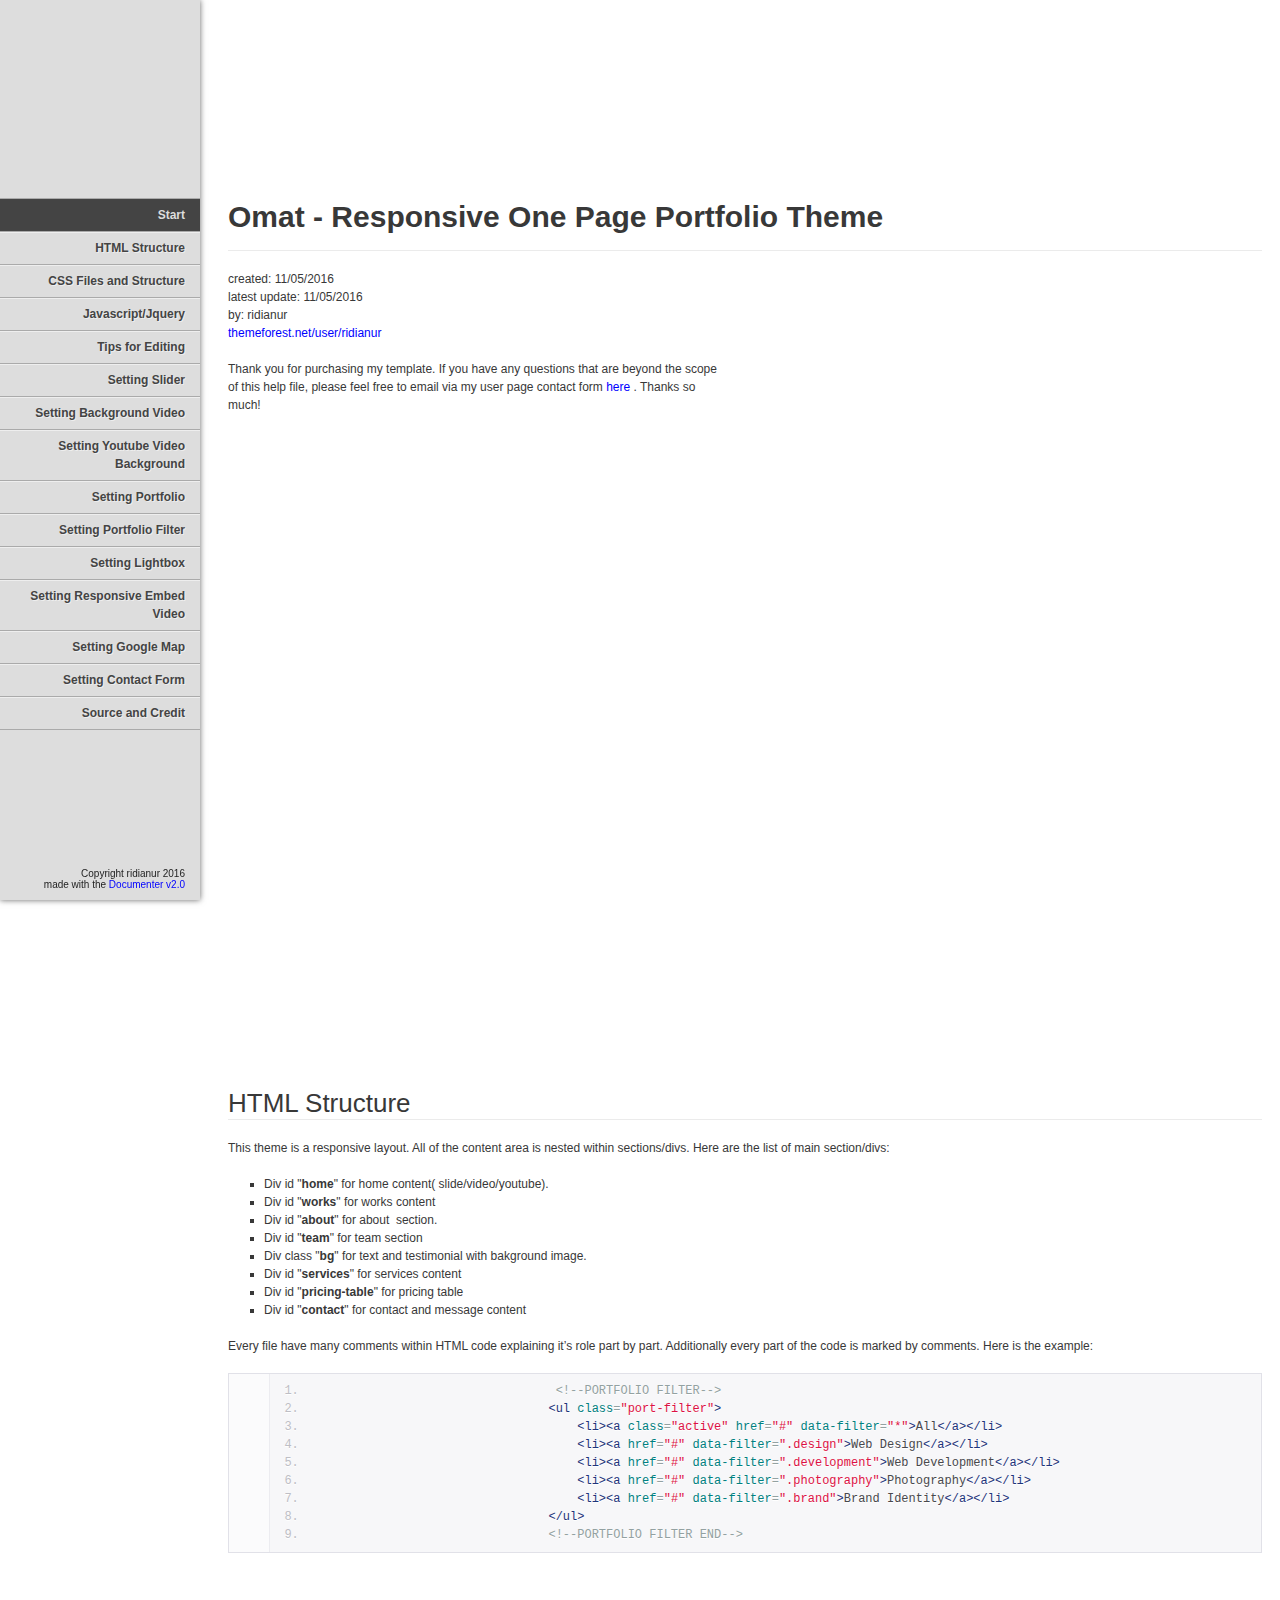
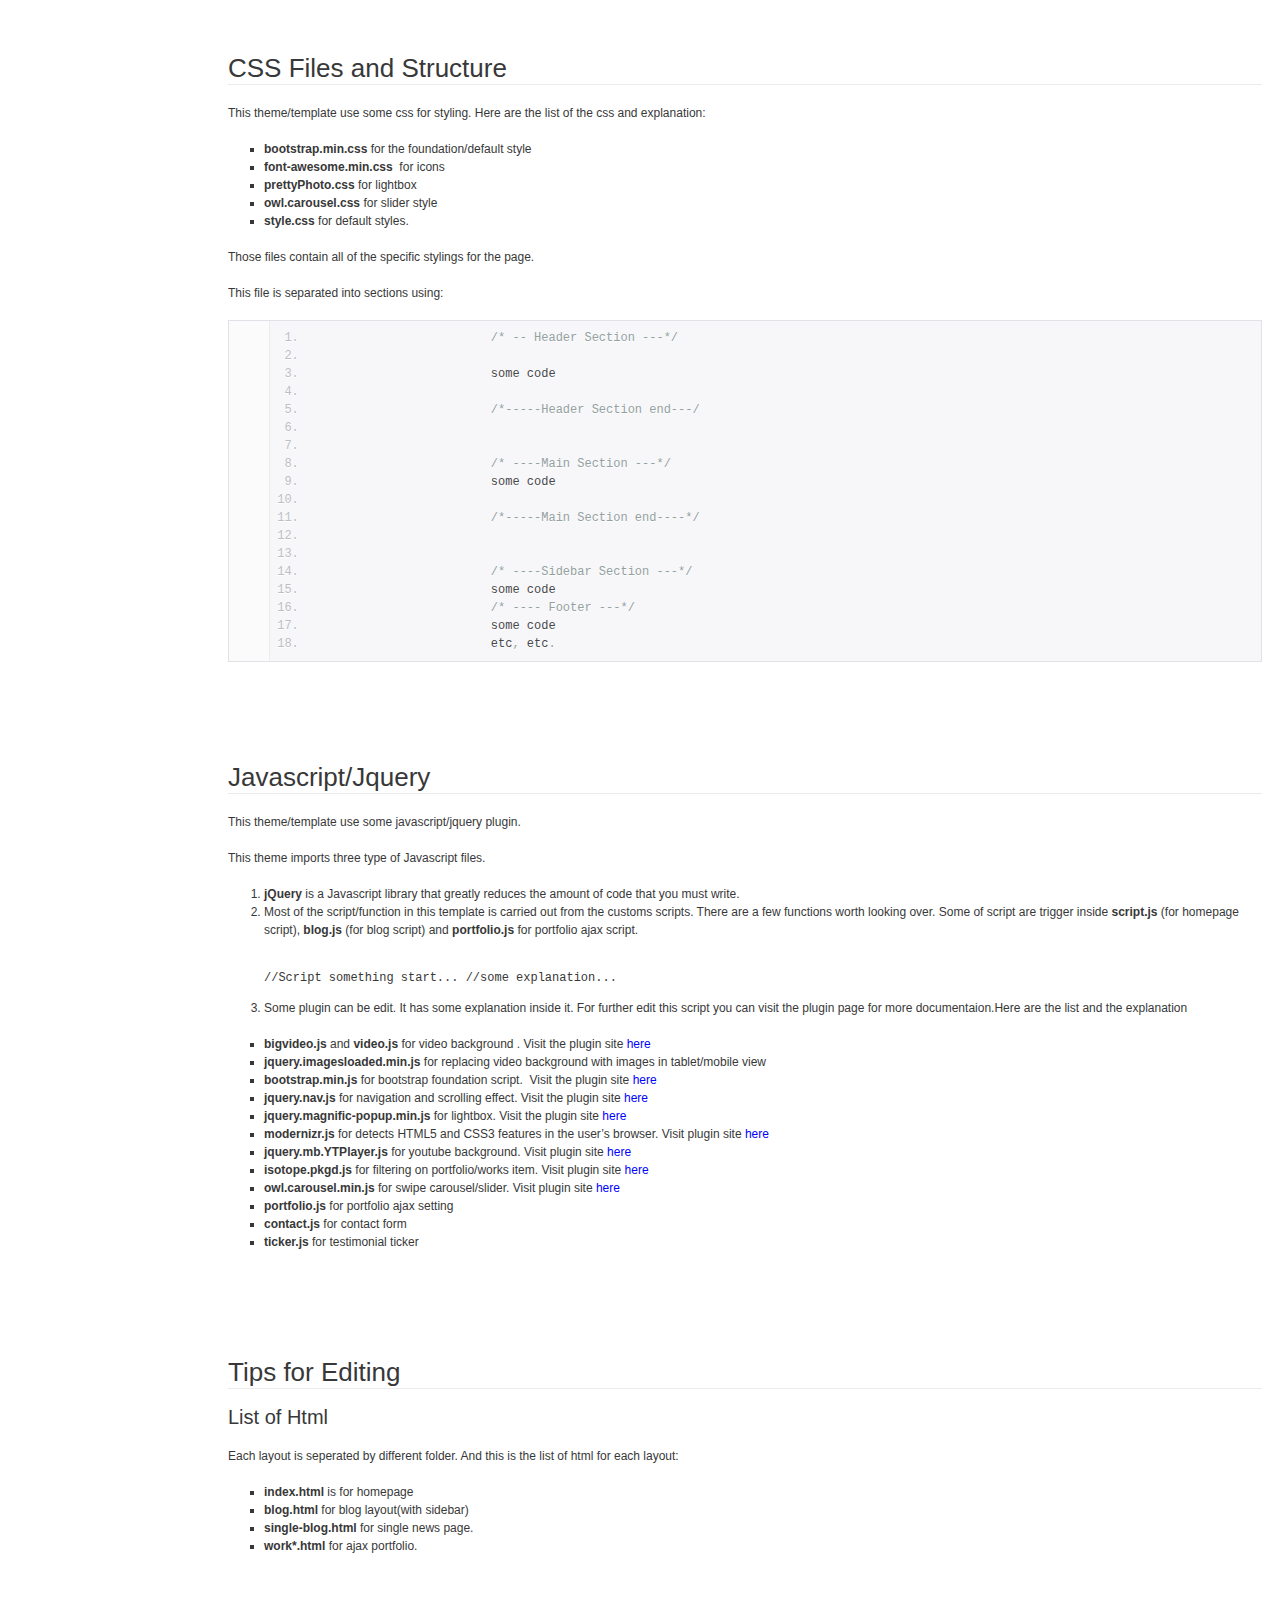
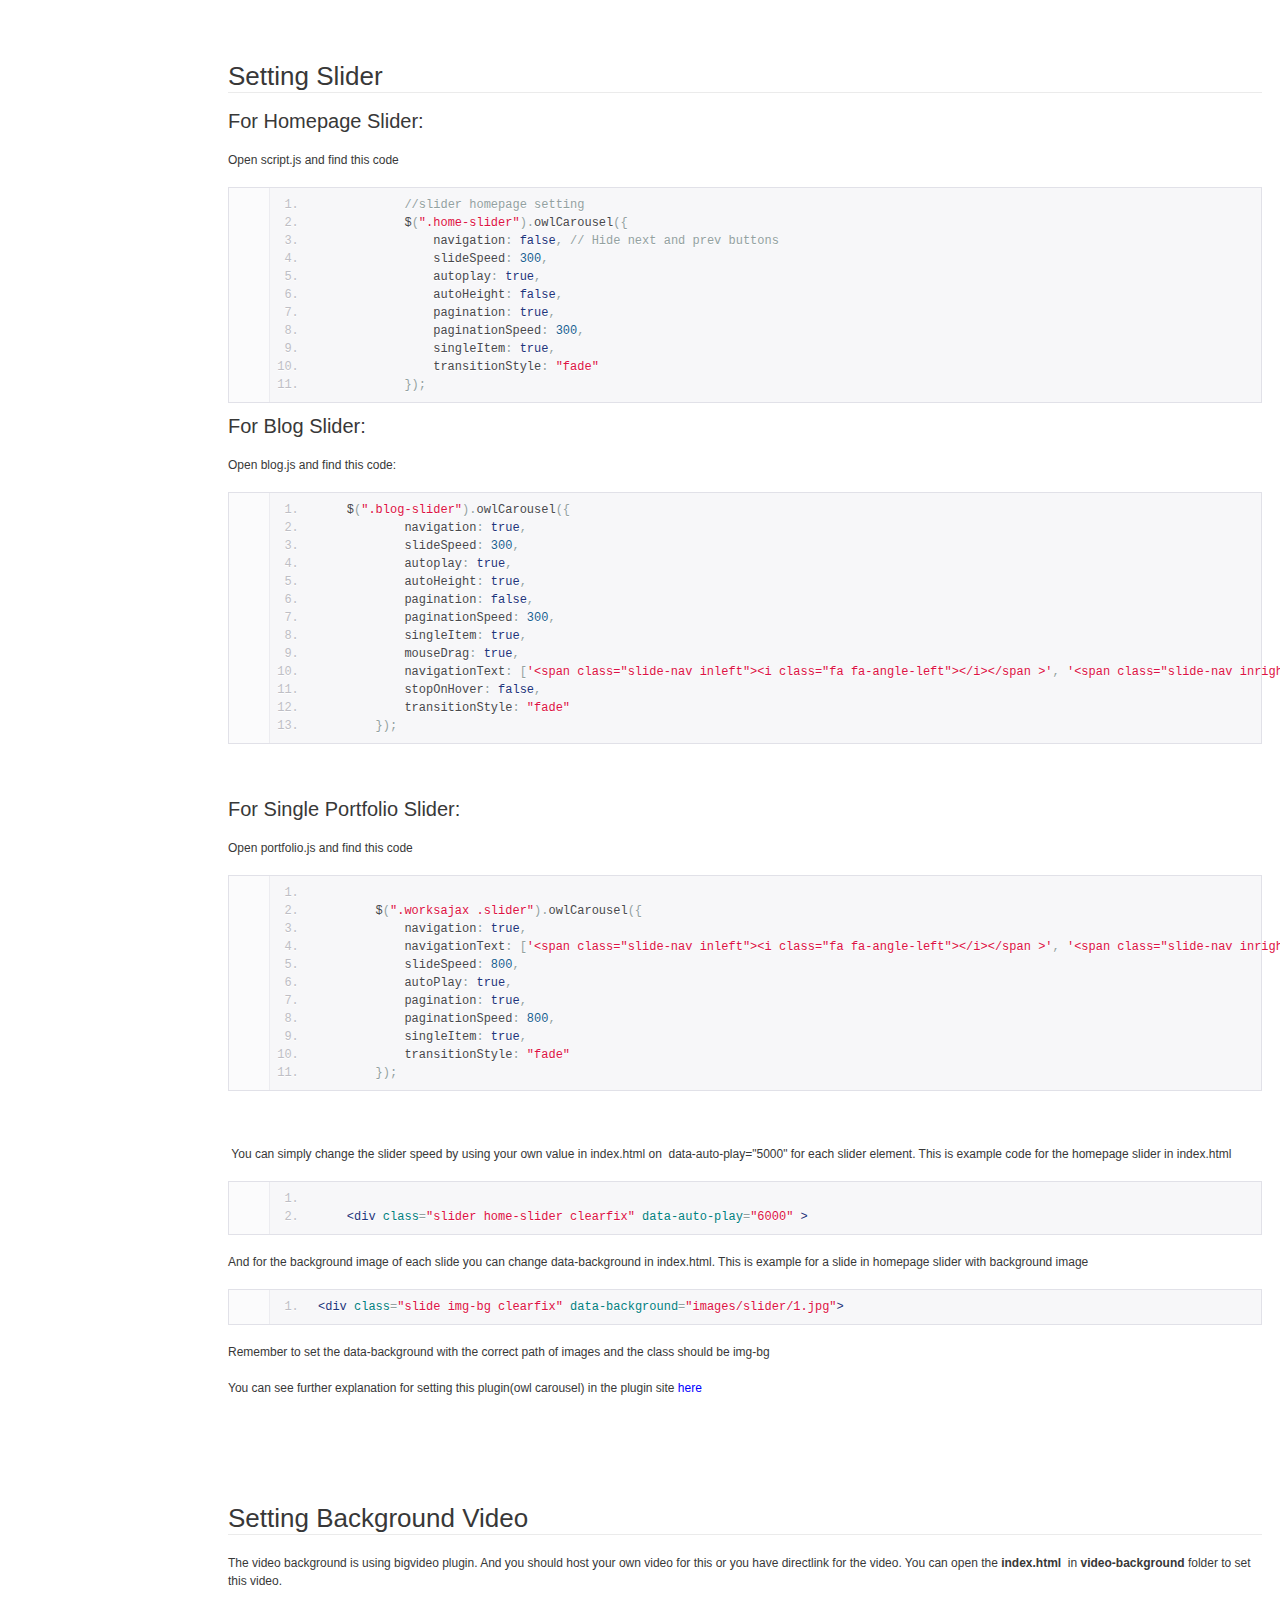
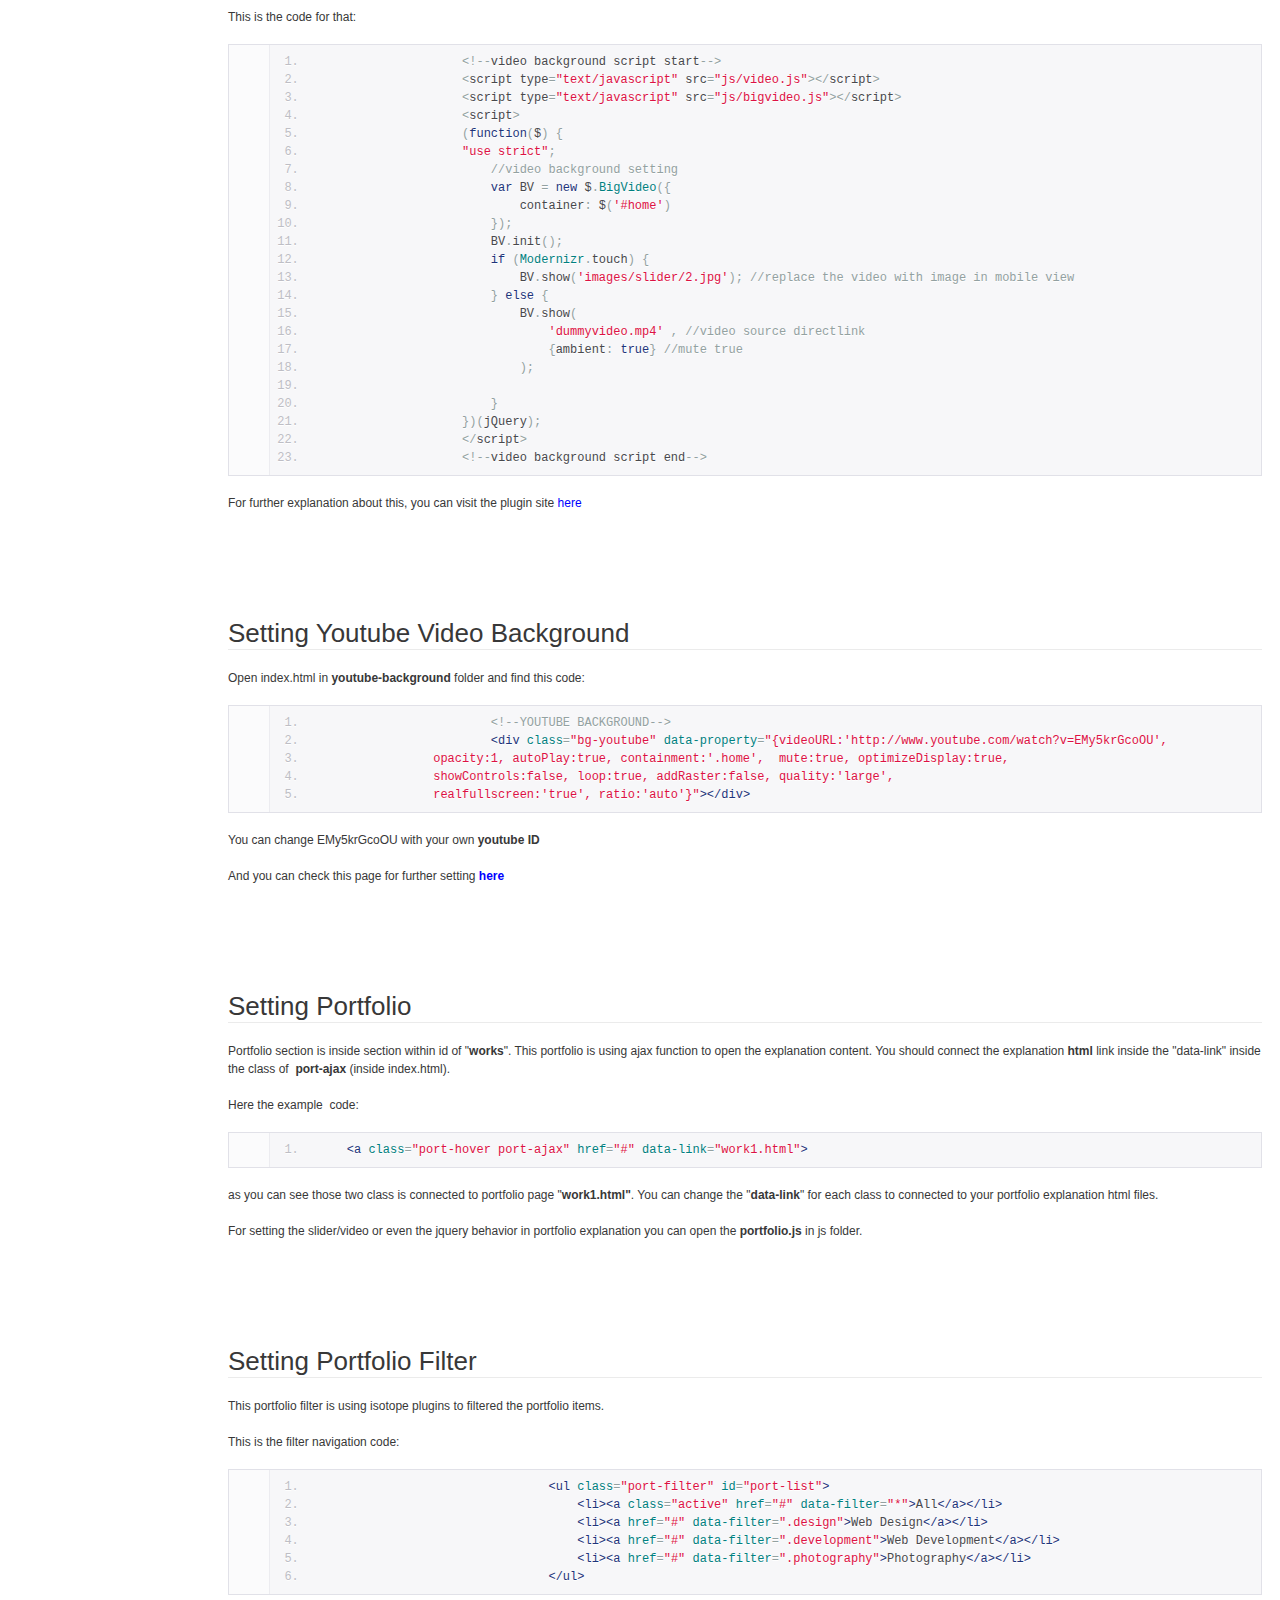
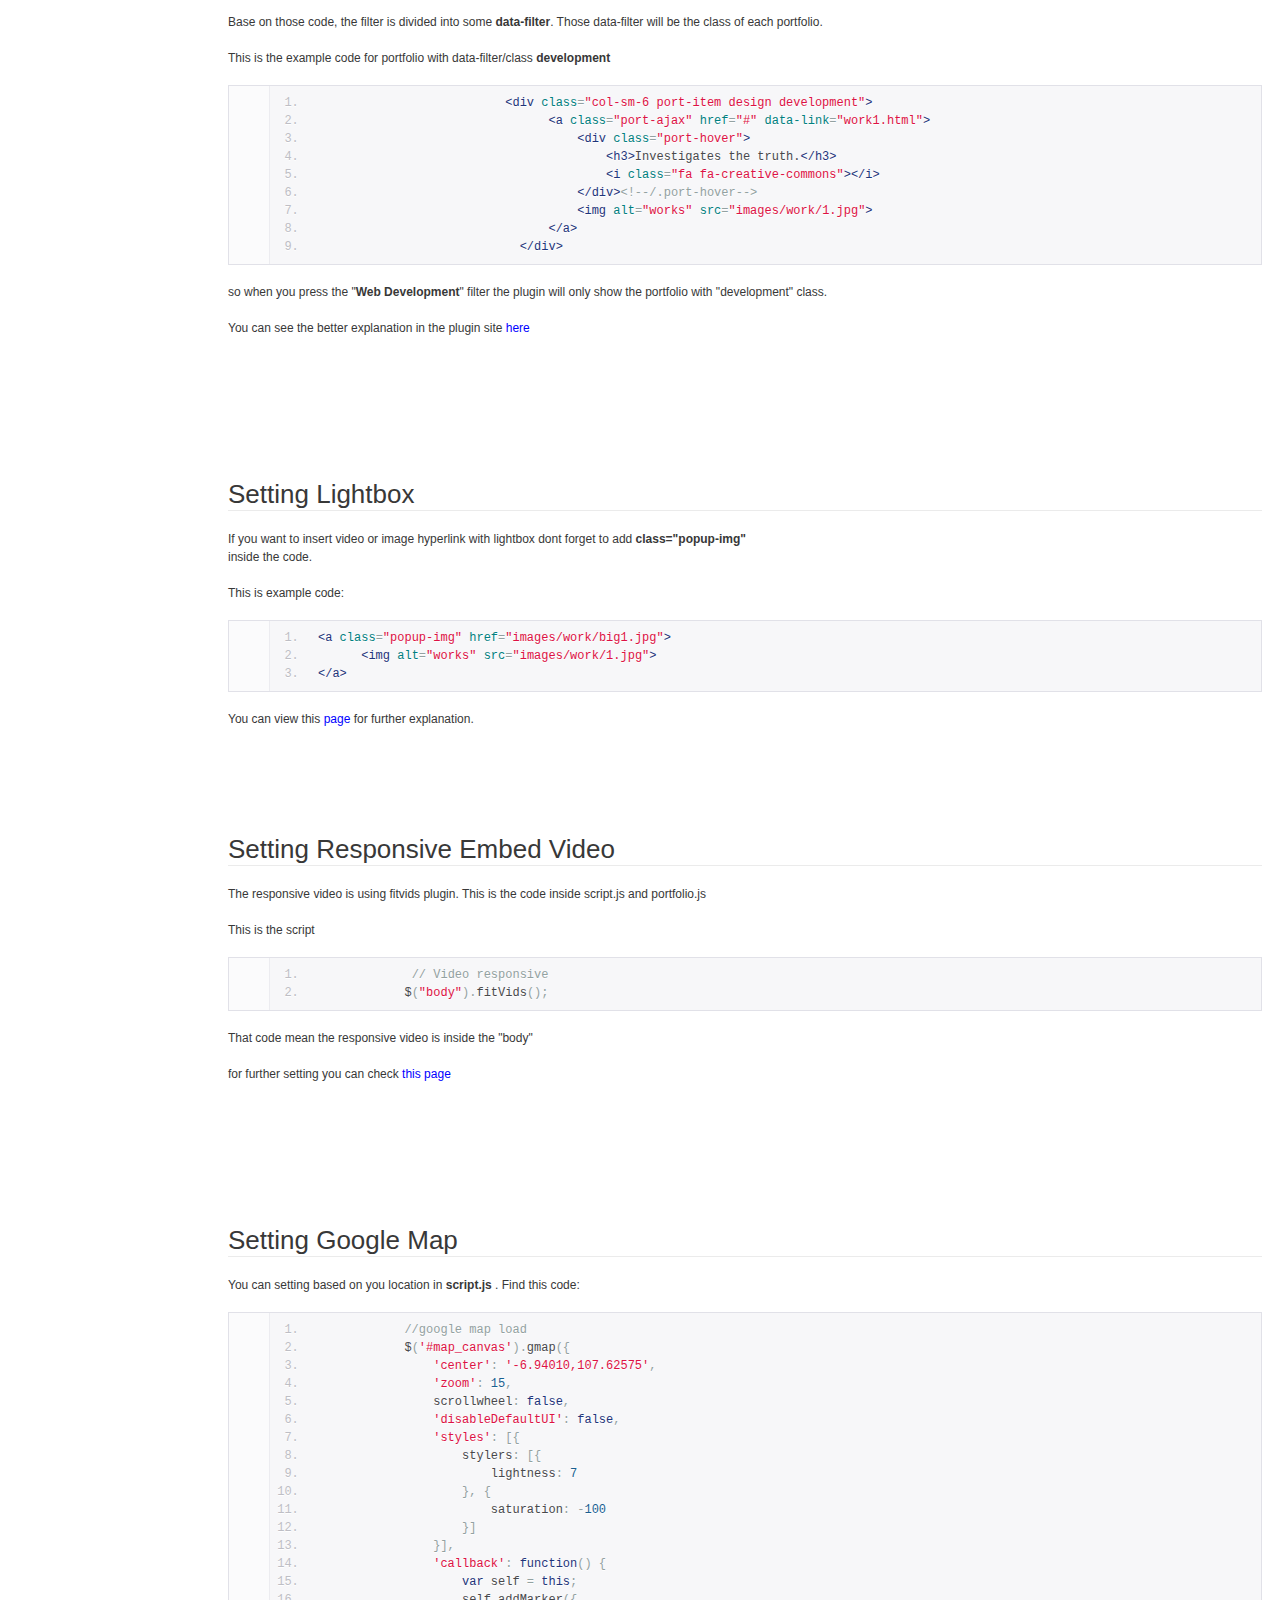
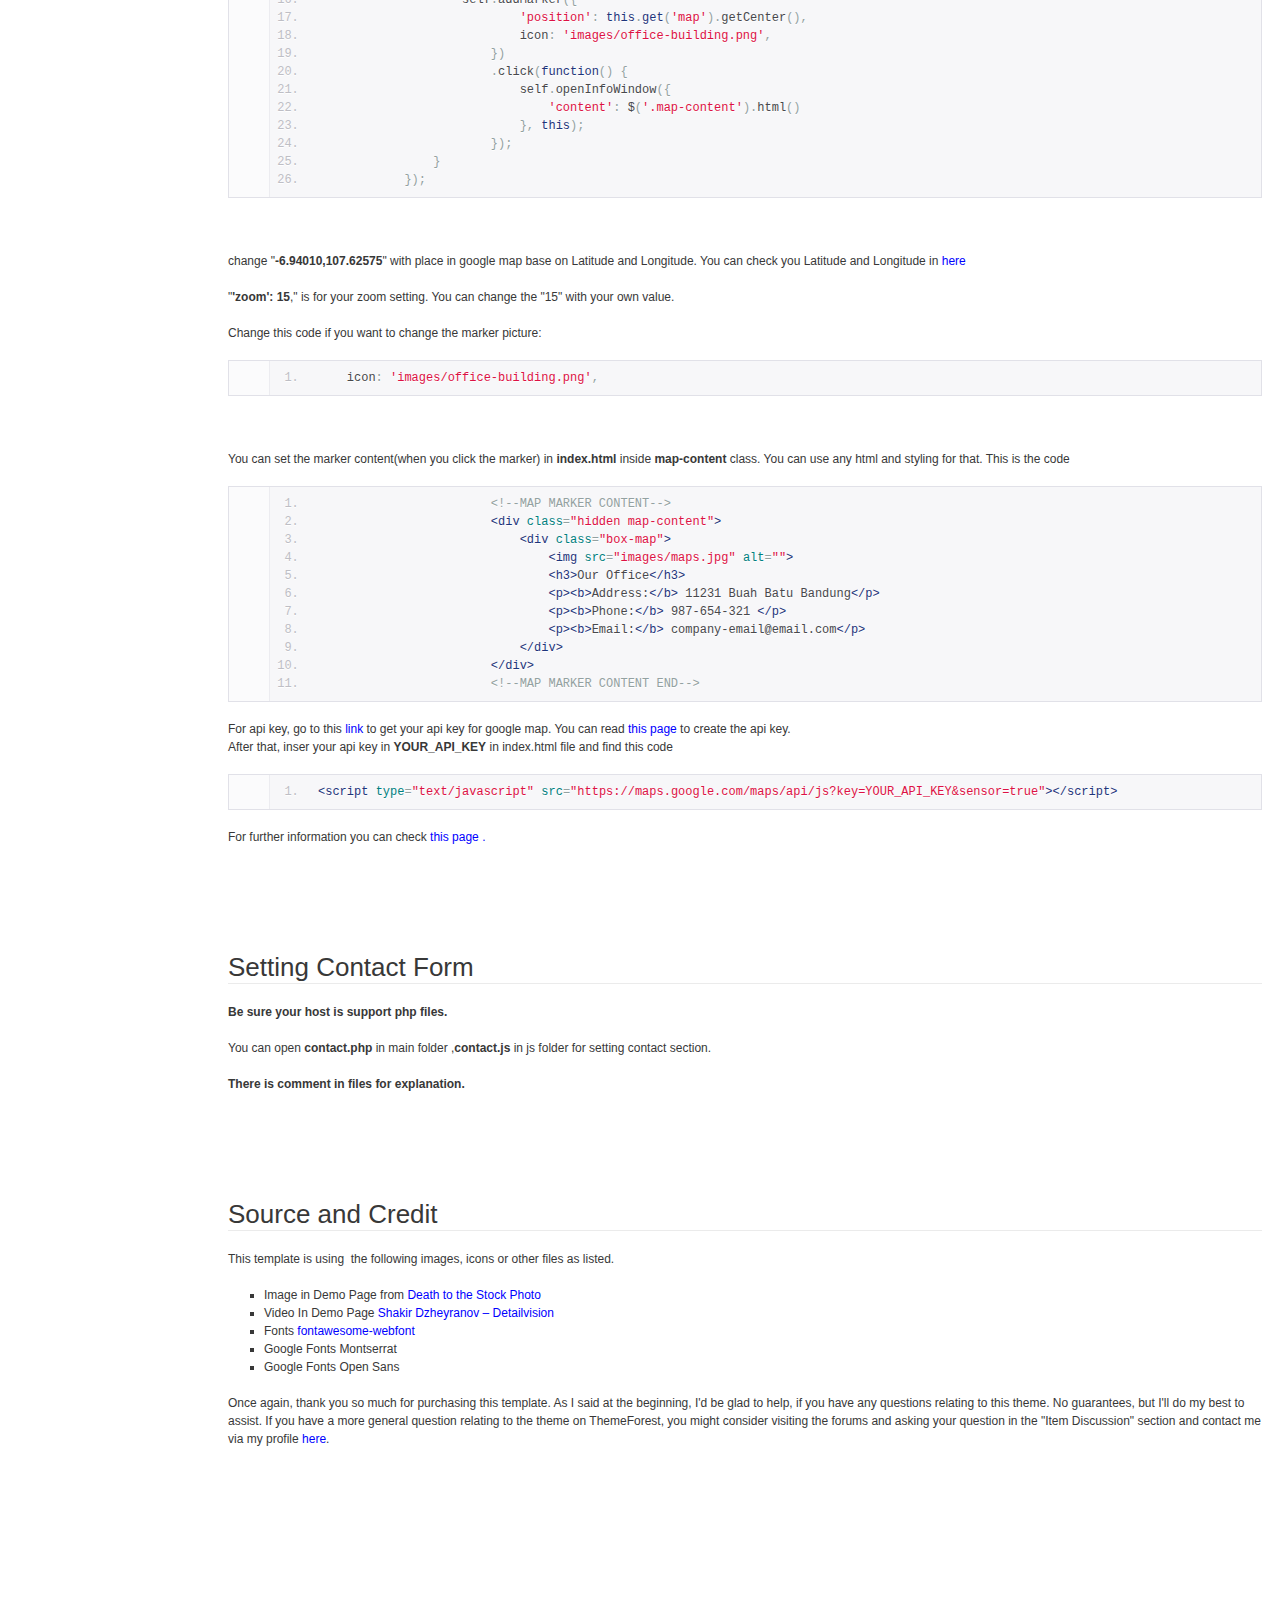
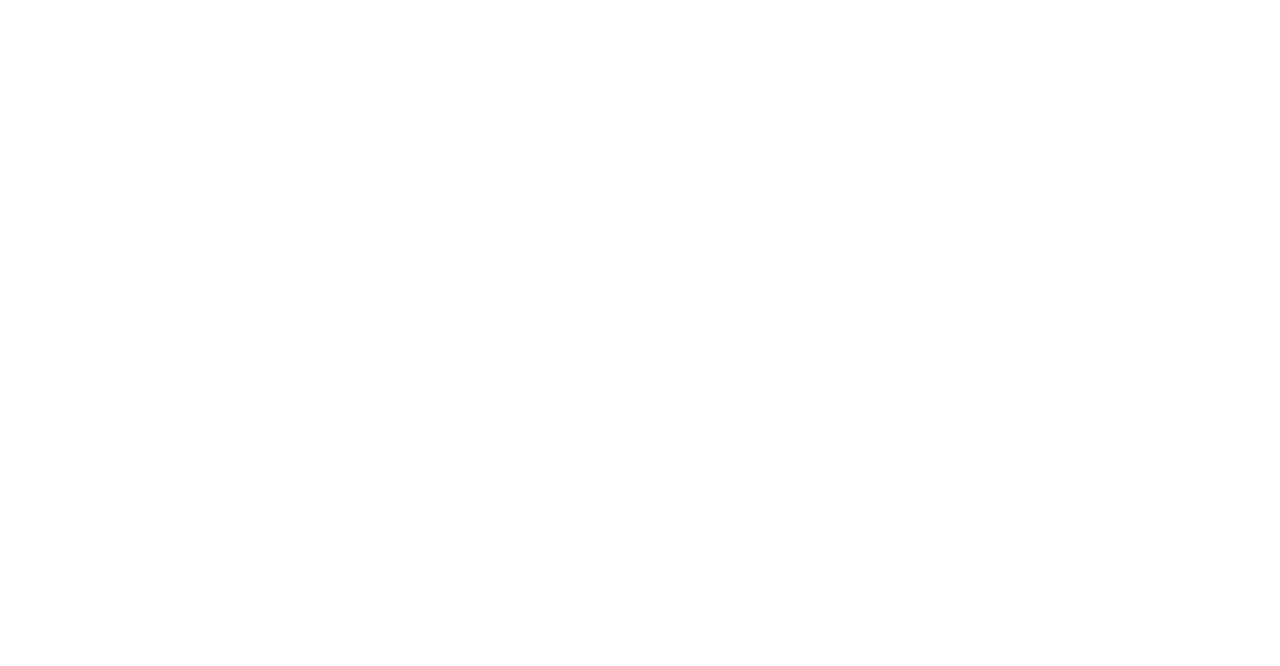
<file: documentation/index.html>
<!doctype html>  
<!--[if IE 6 ]><html lang="en-us" class="ie6"> <![endif]-->
<!--[if IE 7 ]><html lang="en-us" class="ie7"> <![endif]-->
<!--[if IE 8 ]><html lang="en-us" class="ie8"> <![endif]-->
<!--[if (gt IE 7)|!(IE)]><!-->
<html lang="en-us"><!--<![endif]-->
<head>
	<meta charset="utf-8">
	
	<title>Omat - Responsive One Page Portfolio Theme</title>
	
	<meta name="description" content="">
	<meta name="author" content="ridianur">
	<meta name="copyright" content="ridianur">
	<meta name="generator" content="Documenter v2.0 http://rxa.li/documenter">
	<meta name="date" content="2016-11-05T00:00:00+01:00">
	
	<link rel="stylesheet" href="assets/css/documenter_style.css" media="all">
	<link rel="stylesheet" href="assets/js/google-code-prettify/prettify.css" media="screen">
	<script src="assets/js/google-code-prettify/prettify.js"></script>

	
	
	<script src="assets/js/jquery.js"></script>
	
	<script src="assets/js/jquery.scrollTo.js"></script>
	<script src="assets/js/jquery.easing.js"></script>
	
	<script>document.createElement('section');var duration='500',easing='swing';</script>
	<script src="assets/js/script.js"></script>
	
	<style>
		html{background-color:#FFFFFF;color:#383838;}
		::-moz-selection{background:#444444;color:#DDDDDD;}
		::selection{background:#444444;color:#DDDDDD;}
		#documenter_sidebar #documenter_logo{background-image:url();}
		a{color:#0000FF;}
		.btn {
			border-radius:3px;
		}
		.btn-primary {
			  background-image: -moz-linear-gradient(top, #0088CC, #0044CC);
			  background-image: -ms-linear-gradient(top, #0088CC, #0044CC);
			  background-image: -webkit-gradient(linear, 0 0, 0 0088CC%, from(#DDDDDD), to(#0044CC));
			  background-image: -webkit-linear-gradient(top, #0088CC, #0044CC);
			  background-image: -o-linear-gradient(top, #0088CC, #0044CC);
			  background-image: linear-gradient(top, #0088CC, #0044CC);
			  filter: progid:DXImageTransform.Microsoft.gradient(startColorstr='#0088CC', endColorstr='#0044CC', GradientType=0);
			  border-color: #0044CC #0044CC #bfbfbf;
			  color:#FFFFFF;
		}
		.btn-primary:hover,
		.btn-primary:active,
		.btn-primary.active,
		.btn-primary.disabled,
		.btn-primary[disabled] {
		  border-color: #0088CC #0088CC #bfbfbf;
		  background-color: #0044CC;
		}
		hr{border-top:1px solid #EBEBEB;border-bottom:1px solid #FFFFFF;}
		#documenter_sidebar, #documenter_sidebar ul a{background-color:#DDDDDD;color:#222222;}
		#documenter_sidebar ul a{-webkit-text-shadow:1px 1px 0px #EEEEEE;-moz-text-shadow:1px 1px 0px #EEEEEE;text-shadow:1px 1px 0px #EEEEEE;}
		#documenter_sidebar ul{border-top:1px solid #AAAAAA;}
		#documenter_sidebar ul a{border-top:1px solid #EEEEEE;border-bottom:1px solid #AAAAAA;color:#444444;}
		#documenter_sidebar ul a:hover{background:#444444;color:#DDDDDD;border-top:1px solid #444444;}
		#documenter_sidebar ul a.current{background:#444444;color:#DDDDDD;border-top:1px solid #444444;}
		#documenter_copyright{display:block !important;visibility:visible !important;}
	</style>
	
</head>
<body class="documenter-project-omat-responsive-one-page-portfolio-theme">
	<div id="documenter_sidebar">
		<a href="#documenter_cover" id="documenter_logo"></a>
		<ul id="documenter_nav">
			<li><a class="current" href="#documenter_cover">Start</a></li>
				
			<li><a href="#html_structure" title="HTML Structure">HTML Structure</a></li>
			<li><a href="#css_files_and_structure" title="CSS Files and Structure">CSS Files and Structure</a></li>
			<li><a href="#javascript_jquery" title="Javascript/Jquery">Javascript/Jquery</a></li>
			<li><a href="#tips_for_editing" title="Tips for Editing">Tips for Editing</a></li>
			<li><a href="#setting_slider" title="Setting Slider">Setting Slider</a></li>
			<li><a href="#setting_background_video" title="Setting Background Video">Setting Background Video</a></li>
			<li><a href="#setting_youtube_video_background" title="Setting Youtube Video Background">Setting Youtube Video Background</a></li>
			<li><a href="#setting_portfolio" title="Setting Portfolio">Setting Portfolio</a></li>
			<li><a href="#setting_portfolio_filter" title="Setting Portfolio Filter">Setting Portfolio Filter</a></li>
			<li><a href="#setting_lightbox" title="Setting Lightbox">Setting Lightbox</a></li>
			<li><a href="#setting_responsive_embed_video" title="Setting Responsive Embed Video">Setting Responsive Embed Video</a></li>
			<li><a href="#setting_google_map" title="Setting Google Map">Setting Google Map</a></li>
			<li><a href="#setting_contact_form" title="Setting Contact Form">Setting Contact Form</a></li>
			<li><a href="#source_and_credit" title="Source and Credit">Source and Credit</a></li>

		</ul>
		<div id="documenter_copyright">Copyright ridianur 2016<br>
		made with the <a href="http://rxa.li/documenter">Documenter v2.0</a> 
		</div>
	</div>
	<div id="documenter_content">
	<section id="documenter_cover">
	<h1>Omat - Responsive One Page Portfolio Theme</h1>
	
	<div id="documenter_buttons">
		
	</div>
	<hr>
	<ul>
	<li>created: 11/05/2016</li>
	<li>latest update: 11/05/2016</li>
	<li>by: ridianur</li>
	<li><a href="http://themeforest.net/user/ridianur">themeforest.net/user/ridianur</a></li>
	
	</ul>
	<p>Thank you for purchasing my template. If you have any questions that are beyond the scope of this help file, please feel free to email via my user page contact form
<a href="http://themeforest.net/user/ridianur#contact">here</a>
. Thanks so much!</p>
	</section>
	
	<section id="html_structure">
	<div class="page-header"><h3>HTML Structure</h3><hr class="notop"></div>
<p>
	This theme is a responsive layout. All of the content area is nested within sections/divs. Here are the list of main section/divs:</p>
<ul>
	<li>
		Div id &quot;<strong>home</strong>&quot; for home content( slide/video/youtube).</li>
	<li>
		Div id &quot;<strong>works</strong>&quot; for works content</li>
	<li>
		Div id &quot;<strong>about</strong>&quot; for about&nbsp; section.</li>
	<li>
		Div id &quot;<strong>team</strong>&quot; for team section</li>
	<li>
		Div class &quot;<strong>bg</strong>&quot; for text and testimonial with bakground image.</li>
	<li>
		Div id &quot;<strong>services</strong>&quot; for services content</li>
	<li>
		Div id &quot;<strong>pricing-table</strong>&quot; for pricing table</li>
	<li>
		Div id &quot;<strong>contact</strong>&quot; for contact and message content</li>
</ul>
<p>
	Every file have many comments within HTML code explaining it&rsquo;s role part by part. Additionally every part of the code is marked by comments. Here is the example:</p>
<pre class="prettyprint lang-html linenums">
                                 &lt;!--PORTFOLIO FILTER--&gt;
                                &lt;ul class=&quot;port-filter&quot;&gt;
                                    &lt;li&gt;&lt;a class=&quot;active&quot; href=&quot;#&quot; data-filter=&quot;*&quot;&gt;All&lt;/a&gt;&lt;/li&gt;
                                    &lt;li&gt;&lt;a href=&quot;#&quot; data-filter=&quot;.design&quot;&gt;Web Design&lt;/a&gt;&lt;/li&gt;
                                    &lt;li&gt;&lt;a href=&quot;#&quot; data-filter=&quot;.development&quot;&gt;Web Development&lt;/a&gt;&lt;/li&gt;
                                    &lt;li&gt;&lt;a href=&quot;#&quot; data-filter=&quot;.photography&quot;&gt;Photography&lt;/a&gt;&lt;/li&gt;
                                    &lt;li&gt;&lt;a href=&quot;#&quot; data-filter=&quot;.brand&quot;&gt;Brand Identity&lt;/a&gt;&lt;/li&gt;
                                &lt;/ul&gt;
                                &lt;!--PORTFOLIO FILTER END--&gt;</pre>
</section>
<section id="css_files_and_structure">
	<div class="page-header"><h3>CSS Files and Structure</h3><hr class="notop"></div>
<p>
	This theme/template use some css for styling. Here are the list of the css and explanation:</p>
<ul>
	<li>
		<strong>bootstrap.min.css</strong> for the foundation/default style</li>
	<li>
		<strong>font-awesome.min.css</strong>&nbsp; for icons</li>
	<li>
		<strong>prettyPhoto.css</strong> for lightbox</li>
	<li>
		<strong>owl.carousel.css</strong> for slider style</li>
	<li>
		<strong>style.css</strong> for default styles.</li>
</ul>
<p>
	Those files contain all of the specific stylings for the page.</p>
<p>
	This file is separated into sections using:</p>
<pre class="prettyprint lang-css linenums">
                        /* -- Header Section ---*/
                         
                        some code
                         
                        /*-----Header Section end---/
                         
                         
                        /* ----Main Section ---*/
                        some code
                         
                        /*-----Main Section end----*/    
                         
                         
                        /* ----Sidebar Section ---*/
                        some code
                        /* ---- Footer ---*/
                        some code
                        etc, etc.</pre>
</section>
<section id="javascript_jquery">
	<div class="page-header"><h3>Javascript/Jquery</h3><hr class="notop"></div>
<p>
	This theme/template use some javascript/jquery plugin.</p>
<p>
	This theme imports three type of Javascript files.</p>
<ol>
	<li>
		<strong>jQuery </strong>is a Javascript library that greatly reduces the amount of code that you must write.</li>
	<li>
		Most of the script/function in this template is carried out from the customs scripts. There are a few functions worth looking over. Some of script are trigger inside <strong>script.js</strong> (for homepage script), <strong>blog.js </strong>(for blog script) and <strong>portfolio.js</strong> for portfolio ajax script.<br>
		&nbsp;
		<pre>
//Script something start... //some explanation... </pre>
	</li>
	<li>
		Some plugin can be edit. It has some explanation inside it. For further edit this script you can visit the plugin page for more documentaion.Here are the list and the explanation</li>
</ol>
<ul>
	<li>
		<strong>bigvideo.js</strong> and <strong>video.js</strong> for video background . Visit the plugin site <a href="http://dfcb.github.io/BigVideo.js/">here</a></li>
	<li>
		<strong>jquery.imagesloaded.min.js</strong> for replacing video background with images in tablet/mobile view</li>
	<li>
		<strong>bootstrap.min.js</strong> for bootstrap foundation script.&nbsp; Visit the plugin site <a href="http://getbootstrap.com/">here</a></li>
	<li>
		<strong>jquery.nav.js</strong> for navigation and scrolling effect. Visit the plugin site <a href="http://trevordavis.net/blog/jquery-one-page-navigation-plugin">here</a></li>
	<li>
		<strong>jquery.magnific-popup.min.js</strong> for lightbox. Visit the plugin site <a href="http://dimsemenov.com/plugins/magnific-popup/">here</a></li>
	<li>
		<strong>modernizr.js</strong> for detects HTML5 and CSS3 features in the user&rsquo;s browser. Visit plugin site <a href="http://modernizr.com/">here </a></li>
	<li>
		<strong>jquery.mb.YTPlayer.js</strong> for youtube background. Visit plugin site <a href="http://pupunzi.open-lab.com/mb-jquery-components/jquery-mb-ytplayer/">here</a></li>
	<li>
		<strong>isotope.pkgd.js</strong> for filtering on portfolio/works item. Visit plugin site <a href="http://isotope.metafizzy.co/">here</a></li>
	<li>
		<strong>owl.carousel.min.js</strong> for swipe carousel/slider. Visit plugin site <a href="http://owlgraphic.com/owlcarousel/">here</a></li>
	<li>
		<strong>portfolio.js</strong> for portfolio ajax setting</li>
	<li>
		<strong>contact.js</strong> for contact form</li>
	<li>
		<strong>ticker.js</strong> for testimonial ticker</li>
</ul>
</section>
<section id="tips_for_editing">
	<div class="page-header"><h3>Tips for Editing</h3><hr class="notop"></div>
<h2>
	List of Html</h2>
<p>
	Each layout is seperated by different folder. And this is the list of html for each layout:</p>
<ul>
	<li>
		<strong>index.html</strong> is for homepage</li>
	<li>
		<strong>blog.html </strong>for blog layout(with sidebar)</li>
	<li>
		<strong>single-blog.html</strong> for single news page.</li>
	<li>
		<strong>work*.html </strong>for ajax portfolio.</li>
</ul>
</section>
<section id="setting_slider">
	<div class="page-header"><h3>Setting Slider</h3><hr class="notop"></div>
<h2>
	For Homepage Slider:</h2>
<p>
	Open script.js and find this code</p>
<pre class="prettyprint lang-js linenums">
            //slider homepage setting
            $(&quot;.home-slider&quot;).owlCarousel({
                navigation: false, // Hide next and prev buttons
                slideSpeed: 300,
                autoplay: true,
                autoHeight: false,
                pagination: true,
                paginationSpeed: 300,
                singleItem: true,
                transitionStyle: &quot;fade&quot;
            });</pre>
<h2>
	For Blog Slider:</h2>
<p>
	Open blog.js and find this code:</p>
<pre class="prettyprint lang-js linenums">
    $(&quot;.blog-slider&quot;).owlCarousel({
            navigation: true,
            slideSpeed: 300,
            autoplay: true,
            autoHeight: true,
            pagination: false,
            paginationSpeed: 300,
            singleItem: true,
            mouseDrag: true,
            navigationText: [&#39;&lt;span class=&quot;slide-nav inleft&quot;&gt;&lt;i class=&quot;fa fa-angle-left&quot;&gt;&lt;/i&gt;&lt;/span &gt;&#39;, &#39;&lt;span class=&quot;slide-nav inright&quot;&gt;&lt;i class=&quot;fa fa-angle-right&quot;&gt;&lt;/i&gt;&lt;/span &gt;&#39;],
            stopOnHover: false,
            transitionStyle: &quot;fade&quot;
        });</pre>
<p>&nbsp;
	</p>
<h2>
	For Single Portfolio Slider:</h2>
<p>
	Open portfolio.js and find this code</p>
<pre class="prettyprint lang-js linenums">
   
        $(&quot;.worksajax .slider&quot;).owlCarousel({
            navigation: true,
            navigationText: [&#39;&lt;span class=&quot;slide-nav inleft&quot;&gt;&lt;i class=&quot;fa fa-angle-left&quot;&gt;&lt;/i&gt;&lt;/span &gt;&#39;, &#39;&lt;span class=&quot;slide-nav inright&quot;&gt;&lt;i class=&quot;fa fa-angle-right&quot;&gt;&lt;/i&gt;&lt;/span &gt;&#39;],
            slideSpeed: 800,
            autoPlay: true,
            pagination: true,
            paginationSpeed: 800,
            singleItem: true,
            transitionStyle: &quot;fade&quot;
        });</pre>
<p>&nbsp;
	</p>
<p>
	&nbsp;You can simply change the slider speed by using your own value in index.html on&nbsp; data-auto-play=&quot;5000&quot; for each slider element. This is example code for the homepage slider in index.html</p>
<pre class="prettyprint lang-html linenums">

&nbsp;&nbsp;&nbsp; &lt;div class=&quot;slider home-slider clearfix&quot; data-auto-play=&quot;6000&quot; &gt;</pre>
<p>
	And for the background image of each slide you can change data-background in index.html. This is example for a slide in homepage slider with background image</p>
<pre class="prettyprint lang-html linenums">
&lt;div class=&quot;slide img-bg clearfix&quot; data-background=&quot;images/slider/1.jpg&quot;&gt;</pre>
<p>
	Remember to set the data-background with the correct path of images and the class should be img-bg<br>
	<br>
	You can see further explanation for setting this plugin(owl carousel) in the plugin site <a href="http://owlgraphic.com/owlcarousel/">here</a></p>
</section>
<section id="setting_background_video">
	<div class="page-header"><h3>Setting Background Video</h3><hr class="notop"></div>
<p>
	The video background is using bigvideo plugin. And you should host your own video for this or you have directlink for the video. You can open the<strong> index.html</strong>&nbsp; in <strong>video-background </strong>folder to set this video.<br>
	<br>
	This is the code for that:</p>
<pre class="prettyprint lang-js linenums">
&nbsp;&nbsp;&nbsp;&nbsp;&nbsp;&nbsp;&nbsp;&nbsp;&nbsp;&nbsp;&nbsp;&nbsp;&nbsp;&nbsp;&nbsp;&nbsp;&nbsp;&nbsp;&nbsp; &lt;!--video background script start--&gt;
&nbsp;&nbsp;&nbsp;&nbsp;&nbsp;&nbsp;&nbsp;&nbsp;&nbsp;&nbsp;&nbsp;&nbsp;&nbsp;&nbsp;&nbsp;&nbsp;&nbsp;&nbsp;&nbsp; &lt;script type=&quot;text/javascript&quot; src=&quot;js/video.js&quot;&gt;&lt;/script&gt;
&nbsp;&nbsp;&nbsp;&nbsp;&nbsp;&nbsp;&nbsp;&nbsp;&nbsp;&nbsp;&nbsp;&nbsp;&nbsp;&nbsp;&nbsp;&nbsp;&nbsp;&nbsp;&nbsp; &lt;script type=&quot;text/javascript&quot; src=&quot;js/bigvideo.js&quot;&gt;&lt;/script&gt;
&nbsp;&nbsp;&nbsp;&nbsp;&nbsp;&nbsp;&nbsp;&nbsp;&nbsp;&nbsp;&nbsp;&nbsp;&nbsp;&nbsp;&nbsp;&nbsp;&nbsp;&nbsp;&nbsp; &lt;script&gt;
&nbsp;&nbsp;&nbsp;&nbsp;&nbsp;&nbsp;&nbsp;&nbsp;&nbsp;&nbsp;&nbsp;&nbsp;&nbsp;&nbsp;&nbsp;&nbsp;&nbsp;&nbsp;&nbsp; (function($) {
&nbsp;&nbsp;&nbsp;&nbsp;&nbsp;&nbsp;&nbsp;&nbsp;&nbsp;&nbsp;&nbsp;&nbsp;&nbsp;&nbsp;&nbsp;&nbsp;&nbsp;&nbsp;&nbsp; &quot;use strict&quot;;
&nbsp;&nbsp;&nbsp;&nbsp;&nbsp;&nbsp;&nbsp;&nbsp;&nbsp;&nbsp;&nbsp;&nbsp;&nbsp;&nbsp;&nbsp;&nbsp;&nbsp;&nbsp;&nbsp;&nbsp;&nbsp;&nbsp;&nbsp; //video background setting &nbsp;
&nbsp;&nbsp;&nbsp;&nbsp;&nbsp;&nbsp;&nbsp;&nbsp;&nbsp;&nbsp;&nbsp;&nbsp;&nbsp;&nbsp;&nbsp;&nbsp;&nbsp;&nbsp;&nbsp;&nbsp;&nbsp;&nbsp;&nbsp; var BV = new $.BigVideo({
&nbsp;&nbsp;&nbsp;&nbsp;&nbsp;&nbsp;&nbsp;&nbsp;&nbsp;&nbsp;&nbsp;&nbsp;&nbsp;&nbsp;&nbsp;&nbsp;&nbsp;&nbsp;&nbsp;&nbsp;&nbsp;&nbsp;&nbsp;&nbsp;&nbsp;&nbsp;&nbsp; container: $(&#39;#home&#39;)
&nbsp;&nbsp;&nbsp;&nbsp;&nbsp;&nbsp;&nbsp;&nbsp;&nbsp;&nbsp;&nbsp;&nbsp;&nbsp;&nbsp;&nbsp;&nbsp;&nbsp;&nbsp;&nbsp;&nbsp;&nbsp;&nbsp;&nbsp; });
&nbsp;&nbsp;&nbsp;&nbsp;&nbsp;&nbsp;&nbsp;&nbsp;&nbsp;&nbsp;&nbsp;&nbsp;&nbsp;&nbsp;&nbsp;&nbsp;&nbsp;&nbsp;&nbsp;&nbsp;&nbsp;&nbsp;&nbsp; BV.init();
&nbsp;&nbsp;&nbsp;&nbsp;&nbsp;&nbsp;&nbsp;&nbsp;&nbsp;&nbsp;&nbsp;&nbsp;&nbsp;&nbsp;&nbsp;&nbsp;&nbsp;&nbsp;&nbsp;&nbsp;&nbsp;&nbsp;&nbsp; if (Modernizr.touch) {
&nbsp;&nbsp;&nbsp;&nbsp;&nbsp;&nbsp;&nbsp;&nbsp;&nbsp;&nbsp;&nbsp;&nbsp;&nbsp;&nbsp;&nbsp;&nbsp;&nbsp;&nbsp;&nbsp;&nbsp;&nbsp;&nbsp;&nbsp;&nbsp;&nbsp;&nbsp;&nbsp; BV.show(&#39;images/slider/2.jpg&#39;); //replace the video with image in mobile view
&nbsp;&nbsp;&nbsp;&nbsp;&nbsp;&nbsp;&nbsp;&nbsp;&nbsp;&nbsp;&nbsp;&nbsp;&nbsp;&nbsp;&nbsp;&nbsp;&nbsp;&nbsp;&nbsp;&nbsp;&nbsp;&nbsp;&nbsp; } else {
&nbsp;&nbsp;&nbsp;&nbsp;&nbsp;&nbsp;&nbsp;&nbsp;&nbsp;&nbsp;&nbsp;&nbsp;&nbsp;&nbsp;&nbsp;&nbsp;&nbsp;&nbsp;&nbsp;&nbsp;&nbsp;&nbsp;&nbsp;&nbsp;&nbsp;&nbsp;&nbsp; BV.show(
&nbsp;&nbsp;&nbsp;&nbsp;&nbsp;&nbsp;&nbsp;&nbsp;&nbsp;&nbsp;&nbsp;&nbsp;&nbsp;&nbsp;&nbsp;&nbsp;&nbsp;&nbsp;&nbsp;&nbsp;&nbsp;&nbsp;&nbsp;&nbsp;&nbsp;&nbsp;&nbsp;&nbsp;&nbsp;&nbsp;&nbsp; &#39;dummyvideo.mp4&#39; , //video source directlink
&nbsp;&nbsp;&nbsp;&nbsp;&nbsp;&nbsp;&nbsp;&nbsp;&nbsp;&nbsp;&nbsp;&nbsp;&nbsp;&nbsp;&nbsp;&nbsp;&nbsp;&nbsp;&nbsp;&nbsp;&nbsp;&nbsp;&nbsp;&nbsp;&nbsp;&nbsp;&nbsp;&nbsp;&nbsp;&nbsp;&nbsp; {ambient: true} //mute true
&nbsp;&nbsp;&nbsp;&nbsp;&nbsp;&nbsp;&nbsp;&nbsp;&nbsp;&nbsp;&nbsp;&nbsp;&nbsp;&nbsp;&nbsp;&nbsp;&nbsp;&nbsp;&nbsp;&nbsp;&nbsp;&nbsp;&nbsp;&nbsp;&nbsp;&nbsp;&nbsp; );
&nbsp;&nbsp;&nbsp;&nbsp;&nbsp;&nbsp;&nbsp;&nbsp;&nbsp;&nbsp;&nbsp;&nbsp;&nbsp;&nbsp;&nbsp;&nbsp;&nbsp;&nbsp;&nbsp;&nbsp;&nbsp;&nbsp; &nbsp;
&nbsp;&nbsp;&nbsp;&nbsp;&nbsp;&nbsp;&nbsp;&nbsp;&nbsp;&nbsp;&nbsp;&nbsp;&nbsp;&nbsp;&nbsp;&nbsp;&nbsp;&nbsp;&nbsp;&nbsp;&nbsp;&nbsp;&nbsp; }
&nbsp;&nbsp;&nbsp;&nbsp;&nbsp;&nbsp;&nbsp;&nbsp;&nbsp;&nbsp;&nbsp;&nbsp;&nbsp;&nbsp;&nbsp;&nbsp;&nbsp;&nbsp;&nbsp; })(jQuery);&nbsp;&nbsp; &nbsp;
&nbsp;&nbsp;&nbsp;&nbsp;&nbsp;&nbsp;&nbsp;&nbsp;&nbsp;&nbsp;&nbsp;&nbsp;&nbsp;&nbsp;&nbsp;&nbsp;&nbsp;&nbsp;&nbsp; &lt;/script&gt;
&nbsp;&nbsp;&nbsp;&nbsp;&nbsp;&nbsp;&nbsp;&nbsp;&nbsp;&nbsp;&nbsp;&nbsp;&nbsp;&nbsp;&nbsp;&nbsp;&nbsp;&nbsp;&nbsp; &lt;!--video background script end--&gt;</pre>
<p>
	For further explanation about this, you can visit the plugin site <a href="http://dfcb.github.io/BigVideo.js/">here</a></p>
</section>
<section id="setting_youtube_video_background">
	<div class="page-header"><h3>Setting Youtube Video Background</h3><hr class="notop"></div>
<p>
	Open index.html in <strong>youtube-background</strong> folder and find this code:</p>
<pre class="prettyprint lang-html linenums">
&nbsp;&nbsp;&nbsp;&nbsp;&nbsp;&nbsp;&nbsp;&nbsp;&nbsp;&nbsp;&nbsp;&nbsp;&nbsp;&nbsp;&nbsp;&nbsp;&nbsp;&nbsp;&nbsp;&nbsp;&nbsp;&nbsp;&nbsp; &lt;!--YOUTUBE BACKGROUND--&gt;
&nbsp;&nbsp;&nbsp;&nbsp;&nbsp;&nbsp;&nbsp;&nbsp;&nbsp;&nbsp;&nbsp;&nbsp;&nbsp;&nbsp;&nbsp;&nbsp;&nbsp;&nbsp;&nbsp;&nbsp;&nbsp;&nbsp;&nbsp; &lt;div class=&quot;bg-youtube&quot; data-property=&quot;{videoURL:&#39;http://www.youtube.com/watch?v=EMy5krGcoOU&#39;,
&nbsp;&nbsp;&nbsp;&nbsp;&nbsp;&nbsp;&nbsp;&nbsp;&nbsp;&nbsp;&nbsp;&nbsp;&nbsp;&nbsp;&nbsp; opacity:1, autoPlay:true, containment:&#39;.home&#39;,&nbsp; mute:true, optimizeDisplay:true,
&nbsp;&nbsp;&nbsp;&nbsp;&nbsp;&nbsp;&nbsp;&nbsp;&nbsp;&nbsp;&nbsp;&nbsp;&nbsp;&nbsp;&nbsp; showControls:false, loop:true, addRaster:false, quality:&#39;large&#39;,
&nbsp;&nbsp;&nbsp;&nbsp;&nbsp;&nbsp;&nbsp;&nbsp;&nbsp;&nbsp;&nbsp;&nbsp;&nbsp;&nbsp;&nbsp; realfullscreen:&#39;true&#39;, ratio:&#39;auto&#39;}&quot;&gt;&lt;/div&gt;</pre>
<p>
	You can change EMy5krGcoOU with your own <strong>youtube ID</strong></p>
<p>
	And you can check this page for further setting<strong> <a href="http://pupunzi.open-lab.com/mb-jquery-components/jquery-mb-ytplayer/">here</a></strong></p>
</section>
<section id="setting_portfolio">
	<div class="page-header"><h3>Setting Portfolio</h3><hr class="notop"></div>
<p>
	Portfolio section is inside section within id of &quot;<strong>works</strong>&quot;. This portfolio is using ajax function to open the explanation content. You should connect the explanation <strong>html </strong>link inside the &quot;data-link&quot; inside the class of&nbsp; <strong>port-ajax</strong> (inside index.html).</p>
<p>
	Here the example&nbsp; code:</p>
<pre class="prettyprint lang-html linenums">
&nbsp;&nbsp;&nbsp; &lt;a class=&quot;port-hover port-ajax&quot; href=&quot;#&quot; data-link=&quot;work1.html&quot;&gt;</pre>
<p>
	<span class="nodeLabelBox repTarget " role="treeitem">as you can see those two class is connected to portfolio page &quot;<strong>work1.html&quot;</strong>.</span> You can change the &quot;<strong>data-link</strong>&quot; for each class to connected to your portfolio explanation html files.</p>
<p>
	For setting the slider/video or even the jquery behavior in portfolio explanation you can open the<strong> portfolio.js</strong> in js folder.</p>
</section>
<section id="setting_portfolio_filter">
	<div class="page-header"><h3>Setting Portfolio Filter</h3><hr class="notop"></div>
<p>
	This portfolio filter is using isotope plugins to filtered the portfolio items.</p>
<p>
	This is the filter navigation code:</p>
<pre class="prettyprint lang-html linenums">
&nbsp;&nbsp;&nbsp;&nbsp;&nbsp;&nbsp;&nbsp;&nbsp;&nbsp;&nbsp;&nbsp;&nbsp;&nbsp;&nbsp;&nbsp;&nbsp;&nbsp;&nbsp;&nbsp;&nbsp;&nbsp;&nbsp;&nbsp;&nbsp;&nbsp;&nbsp;&nbsp;&nbsp;&nbsp;&nbsp;&nbsp; &lt;ul class=&quot;port-filter&quot; id=&quot;port-list&quot;&gt;
&nbsp;&nbsp;&nbsp;&nbsp;&nbsp;&nbsp;&nbsp;&nbsp;&nbsp;&nbsp;&nbsp;&nbsp;&nbsp;&nbsp;&nbsp;&nbsp;&nbsp;&nbsp;&nbsp;&nbsp;&nbsp;&nbsp;&nbsp;&nbsp;&nbsp;&nbsp;&nbsp;&nbsp;&nbsp;&nbsp;&nbsp;&nbsp;&nbsp;&nbsp;&nbsp; &lt;li&gt;&lt;a class=&quot;active&quot; href=&quot;#&quot; data-filter=&quot;*&quot;&gt;All&lt;/a&gt;&lt;/li&gt;
&nbsp;&nbsp;&nbsp;&nbsp;&nbsp;&nbsp;&nbsp;&nbsp;&nbsp;&nbsp;&nbsp;&nbsp;&nbsp;&nbsp;&nbsp;&nbsp;&nbsp;&nbsp;&nbsp;&nbsp;&nbsp;&nbsp;&nbsp;&nbsp;&nbsp;&nbsp;&nbsp;&nbsp;&nbsp;&nbsp;&nbsp;&nbsp;&nbsp;&nbsp;&nbsp; &lt;li&gt;&lt;a href=&quot;#&quot; data-filter=&quot;.design&quot;&gt;Web Design&lt;/a&gt;&lt;/li&gt;
&nbsp;&nbsp;&nbsp;&nbsp;&nbsp;&nbsp;&nbsp;&nbsp;&nbsp;&nbsp;&nbsp;&nbsp;&nbsp;&nbsp;&nbsp;&nbsp;&nbsp;&nbsp;&nbsp;&nbsp;&nbsp;&nbsp;&nbsp;&nbsp;&nbsp;&nbsp;&nbsp;&nbsp;&nbsp;&nbsp;&nbsp;&nbsp;&nbsp;&nbsp;&nbsp; &lt;li&gt;&lt;a href=&quot;#&quot; data-filter=&quot;.development&quot;&gt;Web Development&lt;/a&gt;&lt;/li&gt;
&nbsp;&nbsp;&nbsp;&nbsp;&nbsp;&nbsp;&nbsp;&nbsp;&nbsp;&nbsp;&nbsp;&nbsp;&nbsp;&nbsp;&nbsp;&nbsp;&nbsp;&nbsp;&nbsp;&nbsp;&nbsp;&nbsp;&nbsp;&nbsp;&nbsp;&nbsp;&nbsp;&nbsp;&nbsp;&nbsp;&nbsp;&nbsp;&nbsp;&nbsp;&nbsp; &lt;li&gt;&lt;a href=&quot;#&quot; data-filter=&quot;.photography&quot;&gt;Photography&lt;/a&gt;&lt;/li&gt;
&nbsp;&nbsp;&nbsp;&nbsp;&nbsp;&nbsp;&nbsp;&nbsp;&nbsp;&nbsp;&nbsp;&nbsp;&nbsp;&nbsp;&nbsp;&nbsp;&nbsp;&nbsp;&nbsp;&nbsp;&nbsp;&nbsp;&nbsp;&nbsp;&nbsp;&nbsp;&nbsp;&nbsp;&nbsp;&nbsp;&nbsp; &lt;/ul&gt;</pre>
<p>
	Base on those code, the filter is divided into some<strong> data-filter</strong>. Those data-filter will be the class of each portfolio.</p>
<p>
	This is the example code for portfolio with data-filter/class <strong>development</strong></p>
<pre class="prettyprint lang-html linenums">
&nbsp;&nbsp;&nbsp;&nbsp;&nbsp;&nbsp;&nbsp;&nbsp;&nbsp;&nbsp;&nbsp;&nbsp;&nbsp;&nbsp;&nbsp;&nbsp;&nbsp;&nbsp;&nbsp;&nbsp;&nbsp;&nbsp;&nbsp;&nbsp;&nbsp; &lt;div class=&quot;col-sm-6 port-item design development&quot;&gt;
&nbsp;&nbsp;&nbsp;&nbsp;&nbsp;&nbsp;&nbsp;&nbsp;&nbsp;&nbsp;&nbsp;&nbsp;&nbsp;&nbsp;&nbsp;&nbsp;&nbsp;&nbsp;&nbsp;&nbsp;&nbsp;&nbsp;&nbsp;&nbsp;&nbsp;&nbsp;&nbsp;&nbsp;&nbsp;&nbsp;&nbsp; &lt;a class=&quot;port-ajax&quot; href=&quot;#&quot; data-link=&quot;work1.html&quot;&gt;
&nbsp;&nbsp;&nbsp;&nbsp;&nbsp;&nbsp;&nbsp;&nbsp;&nbsp;&nbsp;&nbsp;&nbsp;&nbsp;&nbsp;&nbsp;&nbsp;&nbsp;&nbsp;&nbsp;&nbsp;&nbsp;&nbsp;&nbsp;&nbsp;&nbsp;&nbsp;&nbsp;&nbsp;&nbsp;&nbsp;&nbsp;&nbsp;&nbsp;&nbsp;&nbsp; &lt;div class=&quot;port-hover&quot;&gt;
&nbsp;&nbsp;&nbsp;&nbsp;&nbsp;&nbsp;&nbsp;&nbsp;&nbsp;&nbsp;&nbsp;&nbsp;&nbsp;&nbsp;&nbsp;&nbsp;&nbsp;&nbsp;&nbsp;&nbsp;&nbsp;&nbsp;&nbsp;&nbsp;&nbsp;&nbsp;&nbsp;&nbsp;&nbsp;&nbsp;&nbsp;&nbsp;&nbsp;&nbsp;&nbsp;&nbsp;&nbsp;&nbsp;&nbsp; &lt;h3&gt;Investigates the truth.&lt;/h3&gt;
&nbsp;&nbsp;&nbsp;&nbsp;&nbsp;&nbsp;&nbsp;&nbsp;&nbsp;&nbsp;&nbsp;&nbsp;&nbsp;&nbsp;&nbsp;&nbsp;&nbsp;&nbsp;&nbsp;&nbsp;&nbsp;&nbsp;&nbsp;&nbsp;&nbsp;&nbsp;&nbsp;&nbsp;&nbsp;&nbsp;&nbsp;&nbsp;&nbsp;&nbsp;&nbsp;&nbsp;&nbsp;&nbsp;&nbsp; &lt;i class=&quot;fa fa-creative-commons&quot;&gt;&lt;/i&gt;
&nbsp;&nbsp;&nbsp;&nbsp;&nbsp;&nbsp;&nbsp;&nbsp;&nbsp;&nbsp;&nbsp;&nbsp;&nbsp;&nbsp;&nbsp;&nbsp;&nbsp;&nbsp;&nbsp;&nbsp;&nbsp;&nbsp;&nbsp;&nbsp;&nbsp;&nbsp;&nbsp;&nbsp;&nbsp;&nbsp;&nbsp;&nbsp;&nbsp;&nbsp;&nbsp; &lt;/div&gt;&lt;!--/.port-hover--&gt;
&nbsp;&nbsp;&nbsp;&nbsp;&nbsp;&nbsp;&nbsp;&nbsp;&nbsp;&nbsp;&nbsp;&nbsp;&nbsp;&nbsp;&nbsp;&nbsp;&nbsp;&nbsp;&nbsp;&nbsp;&nbsp;&nbsp;&nbsp;&nbsp;&nbsp;&nbsp;&nbsp;&nbsp;&nbsp;&nbsp;&nbsp;&nbsp;&nbsp;&nbsp;&nbsp; &lt;img alt=&quot;works&quot; src=&quot;images/work/1.jpg&quot;&gt;
&nbsp;&nbsp;&nbsp;&nbsp;&nbsp;&nbsp;&nbsp;&nbsp;&nbsp;&nbsp;&nbsp;&nbsp;&nbsp;&nbsp;&nbsp;&nbsp;&nbsp;&nbsp;&nbsp;&nbsp;&nbsp;&nbsp;&nbsp;&nbsp;&nbsp;&nbsp;&nbsp;&nbsp;&nbsp;&nbsp;&nbsp; &lt;/a&gt;
&nbsp;&nbsp;&nbsp;&nbsp;&nbsp;&nbsp;&nbsp;&nbsp;&nbsp;&nbsp;&nbsp;&nbsp;&nbsp;&nbsp;&nbsp;&nbsp;&nbsp;&nbsp;&nbsp;&nbsp;&nbsp;&nbsp;&nbsp;&nbsp;&nbsp;&nbsp;&nbsp; &lt;/div&gt;</pre>
<p>
	so when you press the &quot;<strong>Web Development</strong>&quot; filter the plugin will only show the portfolio with &quot;development&quot; class.</p>
<p>
	You can see the better explanation in the plugin site <a href="http://isotope.metafizzy.co/">here</a></p>
<p>&nbsp;
	</p>
</section>
<section id="setting_lightbox">
	<div class="page-header"><h3>Setting Lightbox</h3><hr class="notop"></div>
<p>
	If you want to insert video or image hyperlink with lightbox dont forget to add<strong> class=&quot;popup-img&quot;</strong><br>
	inside the code.</p>
<p class="L0">
	This is example code:</p>
<pre class="prettyprint lang-html linenums">
&lt;a class=&quot;popup-img&quot; href=&quot;images/work/big1.jpg&quot;&gt;
      &lt;img alt=&quot;works&quot; src=&quot;images/work/1.jpg&quot;&gt;
&lt;/a&gt;</pre>
<p>
	You can view this <a href="http://dimsemenov.com/plugins/magnific-popup/">page </a>for further explanation.</p>
</section>
<section id="setting_responsive_embed_video">
	<div class="page-header"><h3>Setting Responsive Embed Video</h3><hr class="notop"></div>
<p>
	The responsive video is using fitvids plugin. This is the code inside script.js and portfolio.js<br>
	<br>
	This is the script</p>
<pre class="prettyprint lang-js linenums">
&nbsp;&nbsp;&nbsp;&nbsp;&nbsp;&nbsp;&nbsp;&nbsp;&nbsp;&nbsp;&nbsp;&nbsp; // Video responsive
&nbsp;&nbsp;&nbsp;&nbsp;&nbsp;&nbsp;&nbsp;&nbsp;&nbsp;&nbsp;&nbsp; $(&quot;body&quot;).fitVids();</pre>
<p>
	That code mean the responsive video is inside the &quot;body&quot;</p>
<p>
	for further setting you can check<a href="http://fitvidsjs.com/" target="_blank"> this page</a></p>
<p>&nbsp;
	</p>
</section>
<section id="setting_google_map">
	<div class="page-header"><h3>Setting Google Map</h3><hr class="notop"></div>
<p>
	You can setting based on you location in <strong>script.js</strong> . Find this code:</p>
<pre class="prettyprint lang-js linenums">
&nbsp;&nbsp;&nbsp;&nbsp;&nbsp;&nbsp;&nbsp;&nbsp;&nbsp;&nbsp;&nbsp; //google map load
&nbsp;&nbsp;&nbsp;&nbsp;&nbsp;&nbsp;&nbsp;&nbsp;&nbsp;&nbsp;&nbsp; $(&#39;#map_canvas&#39;).gmap({
&nbsp;&nbsp;&nbsp;&nbsp;&nbsp;&nbsp;&nbsp;&nbsp;&nbsp;&nbsp;&nbsp;&nbsp;&nbsp;&nbsp;&nbsp; &#39;center&#39;: &#39;-6.94010,107.62575&#39;,
&nbsp;&nbsp;&nbsp;&nbsp;&nbsp;&nbsp;&nbsp;&nbsp;&nbsp;&nbsp;&nbsp;&nbsp;&nbsp;&nbsp;&nbsp; &#39;zoom&#39;: 15,
&nbsp;&nbsp;&nbsp;&nbsp;&nbsp;&nbsp;&nbsp;&nbsp;&nbsp;&nbsp;&nbsp;&nbsp;&nbsp;&nbsp;&nbsp; scrollwheel: false,
&nbsp;&nbsp;&nbsp;&nbsp;&nbsp;&nbsp;&nbsp;&nbsp;&nbsp;&nbsp;&nbsp;&nbsp;&nbsp;&nbsp;&nbsp; &#39;disableDefaultUI&#39;: false,
&nbsp;&nbsp;&nbsp;&nbsp;&nbsp;&nbsp;&nbsp;&nbsp;&nbsp;&nbsp;&nbsp;&nbsp;&nbsp;&nbsp;&nbsp; &#39;styles&#39;: [{
&nbsp;&nbsp;&nbsp;&nbsp;&nbsp;&nbsp;&nbsp;&nbsp;&nbsp;&nbsp;&nbsp;&nbsp;&nbsp;&nbsp;&nbsp;&nbsp;&nbsp;&nbsp;&nbsp; stylers: [{
&nbsp;&nbsp;&nbsp;&nbsp;&nbsp;&nbsp;&nbsp;&nbsp;&nbsp;&nbsp;&nbsp;&nbsp;&nbsp;&nbsp;&nbsp;&nbsp;&nbsp;&nbsp;&nbsp;&nbsp;&nbsp;&nbsp;&nbsp; lightness: 7
&nbsp;&nbsp;&nbsp;&nbsp;&nbsp;&nbsp;&nbsp;&nbsp;&nbsp;&nbsp;&nbsp;&nbsp;&nbsp;&nbsp;&nbsp;&nbsp;&nbsp;&nbsp;&nbsp; }, {
&nbsp;&nbsp;&nbsp;&nbsp;&nbsp;&nbsp;&nbsp;&nbsp;&nbsp;&nbsp;&nbsp;&nbsp;&nbsp;&nbsp;&nbsp;&nbsp;&nbsp;&nbsp;&nbsp;&nbsp;&nbsp;&nbsp;&nbsp; saturation: -100
&nbsp;&nbsp;&nbsp;&nbsp;&nbsp;&nbsp;&nbsp;&nbsp;&nbsp;&nbsp;&nbsp;&nbsp;&nbsp;&nbsp;&nbsp;&nbsp;&nbsp;&nbsp;&nbsp; }]
&nbsp;&nbsp;&nbsp;&nbsp;&nbsp;&nbsp;&nbsp;&nbsp;&nbsp;&nbsp;&nbsp;&nbsp;&nbsp;&nbsp;&nbsp; }],
&nbsp;&nbsp;&nbsp;&nbsp;&nbsp;&nbsp;&nbsp;&nbsp;&nbsp;&nbsp;&nbsp;&nbsp;&nbsp;&nbsp;&nbsp; &#39;callback&#39;: function() {
&nbsp;&nbsp;&nbsp;&nbsp;&nbsp;&nbsp;&nbsp;&nbsp;&nbsp;&nbsp;&nbsp;&nbsp;&nbsp;&nbsp;&nbsp;&nbsp;&nbsp;&nbsp;&nbsp; var self = this;
&nbsp;&nbsp;&nbsp;&nbsp;&nbsp;&nbsp;&nbsp;&nbsp;&nbsp;&nbsp;&nbsp;&nbsp;&nbsp;&nbsp;&nbsp;&nbsp;&nbsp;&nbsp;&nbsp; self.addMarker({
&nbsp;&nbsp;&nbsp;&nbsp;&nbsp;&nbsp;&nbsp;&nbsp;&nbsp;&nbsp;&nbsp;&nbsp;&nbsp;&nbsp;&nbsp;&nbsp;&nbsp;&nbsp;&nbsp;&nbsp;&nbsp;&nbsp;&nbsp;&nbsp;&nbsp;&nbsp;&nbsp; &#39;position&#39;: this.get(&#39;map&#39;).getCenter(),
&nbsp;&nbsp;&nbsp;&nbsp;&nbsp;&nbsp;&nbsp;&nbsp;&nbsp;&nbsp;&nbsp;&nbsp;&nbsp;&nbsp;&nbsp;&nbsp;&nbsp;&nbsp;&nbsp;&nbsp;&nbsp;&nbsp;&nbsp;&nbsp;&nbsp;&nbsp;&nbsp; icon: &#39;images/office-building.png&#39;,
&nbsp;&nbsp;&nbsp;&nbsp;&nbsp;&nbsp;&nbsp;&nbsp;&nbsp;&nbsp;&nbsp;&nbsp;&nbsp;&nbsp;&nbsp;&nbsp;&nbsp;&nbsp;&nbsp;&nbsp;&nbsp;&nbsp;&nbsp; })
&nbsp;&nbsp;&nbsp;&nbsp;&nbsp;&nbsp;&nbsp;&nbsp;&nbsp;&nbsp;&nbsp;&nbsp;&nbsp;&nbsp;&nbsp;&nbsp;&nbsp;&nbsp;&nbsp;&nbsp;&nbsp;&nbsp;&nbsp; .click(function() {
&nbsp;&nbsp;&nbsp;&nbsp;&nbsp;&nbsp;&nbsp;&nbsp;&nbsp;&nbsp;&nbsp;&nbsp;&nbsp;&nbsp;&nbsp;&nbsp;&nbsp;&nbsp;&nbsp;&nbsp;&nbsp;&nbsp;&nbsp;&nbsp;&nbsp;&nbsp;&nbsp; self.openInfoWindow({
&nbsp;&nbsp;&nbsp;&nbsp;&nbsp;&nbsp;&nbsp;&nbsp;&nbsp;&nbsp;&nbsp;&nbsp;&nbsp;&nbsp;&nbsp;&nbsp;&nbsp;&nbsp;&nbsp;&nbsp;&nbsp;&nbsp;&nbsp;&nbsp;&nbsp;&nbsp;&nbsp;&nbsp;&nbsp;&nbsp;&nbsp; &#39;content&#39;: $(&#39;.map-content&#39;).html()
&nbsp;&nbsp;&nbsp;&nbsp;&nbsp;&nbsp;&nbsp;&nbsp;&nbsp;&nbsp;&nbsp;&nbsp;&nbsp;&nbsp;&nbsp;&nbsp;&nbsp;&nbsp;&nbsp;&nbsp;&nbsp;&nbsp;&nbsp;&nbsp;&nbsp;&nbsp;&nbsp; }, this);
&nbsp;&nbsp;&nbsp;&nbsp;&nbsp;&nbsp;&nbsp;&nbsp;&nbsp;&nbsp;&nbsp;&nbsp;&nbsp;&nbsp;&nbsp;&nbsp;&nbsp;&nbsp;&nbsp;&nbsp;&nbsp;&nbsp;&nbsp; });
&nbsp;&nbsp;&nbsp;&nbsp;&nbsp;&nbsp;&nbsp;&nbsp;&nbsp;&nbsp;&nbsp;&nbsp;&nbsp;&nbsp;&nbsp; }
&nbsp;&nbsp;&nbsp;&nbsp;&nbsp;&nbsp;&nbsp;&nbsp;&nbsp;&nbsp;&nbsp; });</pre>
<p>&nbsp;
	</p>
<p>
	change &quot;<strong>-6.94010,107.62575</strong>&quot; with place in google map base on Latitude and Longitude. You can check you Latitude and Longitude in<a href="http://universimmedia.pagesperso-orange.fr/geo/loc.htm" target="_blank"> here</a></p>
<p>
	&quot;<strong>&#39;zoom&#39;: 15</strong>,&quot; is for your zoom setting. You can change the &quot;15&quot; with your own value.</p>
<p>
	Change this code if you want to change the marker picture:</p>
<pre class="prettyprint lang-js linenums">
&nbsp;&nbsp;&nbsp; icon: &#39;images/office-building.png&#39;,</pre>
<p>&nbsp;
	</p>
<p>
	You can set the marker content(when you click the marker) in <strong>index.html</strong> inside <strong>map-content</strong> class. You can use any html and styling for that. This is the code</p>
<pre class="prettyprint lang-html linenums">
&nbsp;&nbsp;&nbsp;&nbsp;&nbsp;&nbsp;&nbsp;&nbsp;&nbsp;&nbsp;&nbsp;&nbsp;&nbsp;&nbsp;&nbsp;&nbsp;&nbsp;&nbsp;&nbsp;&nbsp;&nbsp;&nbsp;&nbsp; &lt;!--MAP MARKER CONTENT--&gt;
&nbsp;&nbsp;&nbsp;&nbsp;&nbsp;&nbsp;&nbsp;&nbsp;&nbsp;&nbsp;&nbsp;&nbsp;&nbsp;&nbsp;&nbsp;&nbsp;&nbsp;&nbsp;&nbsp;&nbsp;&nbsp;&nbsp;&nbsp; &lt;div class=&quot;hidden map-content&quot;&gt;
&nbsp;&nbsp;&nbsp;&nbsp;&nbsp;&nbsp;&nbsp;&nbsp;&nbsp;&nbsp;&nbsp;&nbsp;&nbsp;&nbsp;&nbsp;&nbsp;&nbsp;&nbsp;&nbsp;&nbsp;&nbsp;&nbsp;&nbsp;&nbsp;&nbsp;&nbsp;&nbsp; &lt;div class=&quot;box-map&quot;&gt;
&nbsp;&nbsp;&nbsp;&nbsp;&nbsp;&nbsp;&nbsp;&nbsp;&nbsp;&nbsp;&nbsp;&nbsp;&nbsp;&nbsp;&nbsp;&nbsp;&nbsp;&nbsp;&nbsp;&nbsp;&nbsp;&nbsp;&nbsp;&nbsp;&nbsp;&nbsp;&nbsp;&nbsp;&nbsp;&nbsp;&nbsp; &lt;img src=&quot;images/maps.jpg&quot; alt=&quot;&quot;&gt;
&nbsp;&nbsp;&nbsp;&nbsp;&nbsp;&nbsp;&nbsp;&nbsp;&nbsp;&nbsp;&nbsp;&nbsp;&nbsp;&nbsp;&nbsp;&nbsp;&nbsp;&nbsp;&nbsp;&nbsp;&nbsp;&nbsp;&nbsp;&nbsp;&nbsp;&nbsp;&nbsp;&nbsp;&nbsp;&nbsp;&nbsp; &lt;h3&gt;Our Office&lt;/h3&gt;
&nbsp;&nbsp;&nbsp;&nbsp;&nbsp;&nbsp;&nbsp;&nbsp;&nbsp;&nbsp;&nbsp;&nbsp;&nbsp;&nbsp;&nbsp;&nbsp;&nbsp;&nbsp;&nbsp;&nbsp;&nbsp;&nbsp;&nbsp;&nbsp;&nbsp;&nbsp;&nbsp;&nbsp;&nbsp;&nbsp;&nbsp; &lt;p&gt;&lt;b&gt;Address:&lt;/b&gt; 11231 Buah Batu Bandung&lt;/p&gt;
&nbsp;&nbsp;&nbsp;&nbsp;&nbsp;&nbsp;&nbsp;&nbsp;&nbsp;&nbsp;&nbsp;&nbsp;&nbsp;&nbsp;&nbsp;&nbsp;&nbsp;&nbsp;&nbsp;&nbsp;&nbsp;&nbsp;&nbsp;&nbsp;&nbsp;&nbsp;&nbsp;&nbsp;&nbsp;&nbsp;&nbsp; &lt;p&gt;&lt;b&gt;Phone:&lt;/b&gt; 987-654-321 &lt;/p&gt;
&nbsp;&nbsp;&nbsp;&nbsp;&nbsp;&nbsp;&nbsp;&nbsp;&nbsp;&nbsp;&nbsp;&nbsp;&nbsp;&nbsp;&nbsp;&nbsp;&nbsp;&nbsp;&nbsp;&nbsp;&nbsp;&nbsp;&nbsp;&nbsp;&nbsp;&nbsp;&nbsp;&nbsp;&nbsp;&nbsp;&nbsp; &lt;p&gt;&lt;b&gt;Email:&lt;/b&gt; &#99;&#111;&#109;&#112;&#97;&#110;&#121;&#45;&#101;&#109;&#97;&#105;&#108;&#64;&#101;&#109;&#97;&#105;&#108;&#46;&#99;&#111;&#109;&lt;/p&gt;
&nbsp;&nbsp;&nbsp;&nbsp;&nbsp;&nbsp;&nbsp;&nbsp;&nbsp;&nbsp;&nbsp;&nbsp;&nbsp;&nbsp;&nbsp;&nbsp;&nbsp;&nbsp;&nbsp;&nbsp;&nbsp;&nbsp;&nbsp;&nbsp;&nbsp;&nbsp;&nbsp; &lt;/div&gt;
&nbsp;&nbsp;&nbsp;&nbsp;&nbsp;&nbsp;&nbsp;&nbsp;&nbsp;&nbsp;&nbsp;&nbsp;&nbsp;&nbsp;&nbsp;&nbsp;&nbsp;&nbsp;&nbsp;&nbsp;&nbsp;&nbsp;&nbsp; &lt;/div&gt;
&nbsp;&nbsp;&nbsp;&nbsp;&nbsp;&nbsp;&nbsp;&nbsp;&nbsp;&nbsp;&nbsp;&nbsp;&nbsp;&nbsp;&nbsp;&nbsp;&nbsp;&nbsp;&nbsp;&nbsp;&nbsp;&nbsp;&nbsp; &lt;!--MAP MARKER CONTENT END--&gt;</pre>

<p>For api key, go to this <a href="https://developers.google.com/maps/documentation/javascript/get-api-key">link</a> to get your api key for google map. 
You can read <a href="https://churchthemes.com/page-didnt-load-google-maps-correctly/">this page</a> to create the api key.<br>
After that, inser your api key in <b>YOUR_API_KEY</b> in index.html file and find this code
</p>
<pre class="prettyprint lang-html linenums">
&lt;script type=&quot;text/javascript&quot; src=&quot;https://maps.google.com/maps/api/js?key=YOUR_API_KEY&amp;sensor=true&quot;&gt;&lt;/script&gt;
</pre>
<p>
	For further information you can check <a href="http://code.google.com/p/jquery-ui-map/wiki/Overview" target="_blank">this page .</a></p>
</section>
<section id="setting_contact_form">
	<div class="page-header"><h3>Setting Contact Form</h3><hr class="notop"></div>
<p>
	<strong>Be sure your host is support php files.</strong></p>
<p>
	You can open <strong>contact.php </strong>in main folder ,<strong>contact.js</strong> in js folder for setting contact section.</p>
<p>
	<strong>There is comment in files for explanation.</strong></p>
</section>
<section id="source_and_credit">
	<div class="page-header"><h3>Source and Credit</h3><hr class="notop"></div>
<p>
	This template is using&nbsp; the following images, icons or other files as listed.</p>
<ul>
	<li>
		Image in Demo Page from <a href="http://deathtothestockphoto.com/">Death to the Stock Photo</a></li>
	<li>
		Video In Demo Page <a href="http://detailvision.com/">Shakir Dzheyranov &ndash; Detailvision</a></li>
	<li>
		Fonts <a href="http://fontawesome.io/">fontawesome-webfont</a></li>
	<li>
		Google Fonts Montserrat</li>
	<li>
		Google Fonts Open Sans</li>
</ul>
<p>
	Once again, thank you so much for purchasing this template. As I said at the beginning, I&#39;d be glad to help, if you have any questions relating to this theme. No guarantees, but I&#39;ll do my best to assist. If you have a more general question relating to the theme on ThemeForest, you might consider visiting the forums and asking your question in the &quot;Item Discussion&quot; section and contact me via my profile <a href="http://themeforest.net/user/ridianur">here</a>.</p>
</section>

	</div>
</body>
</html>
</file>
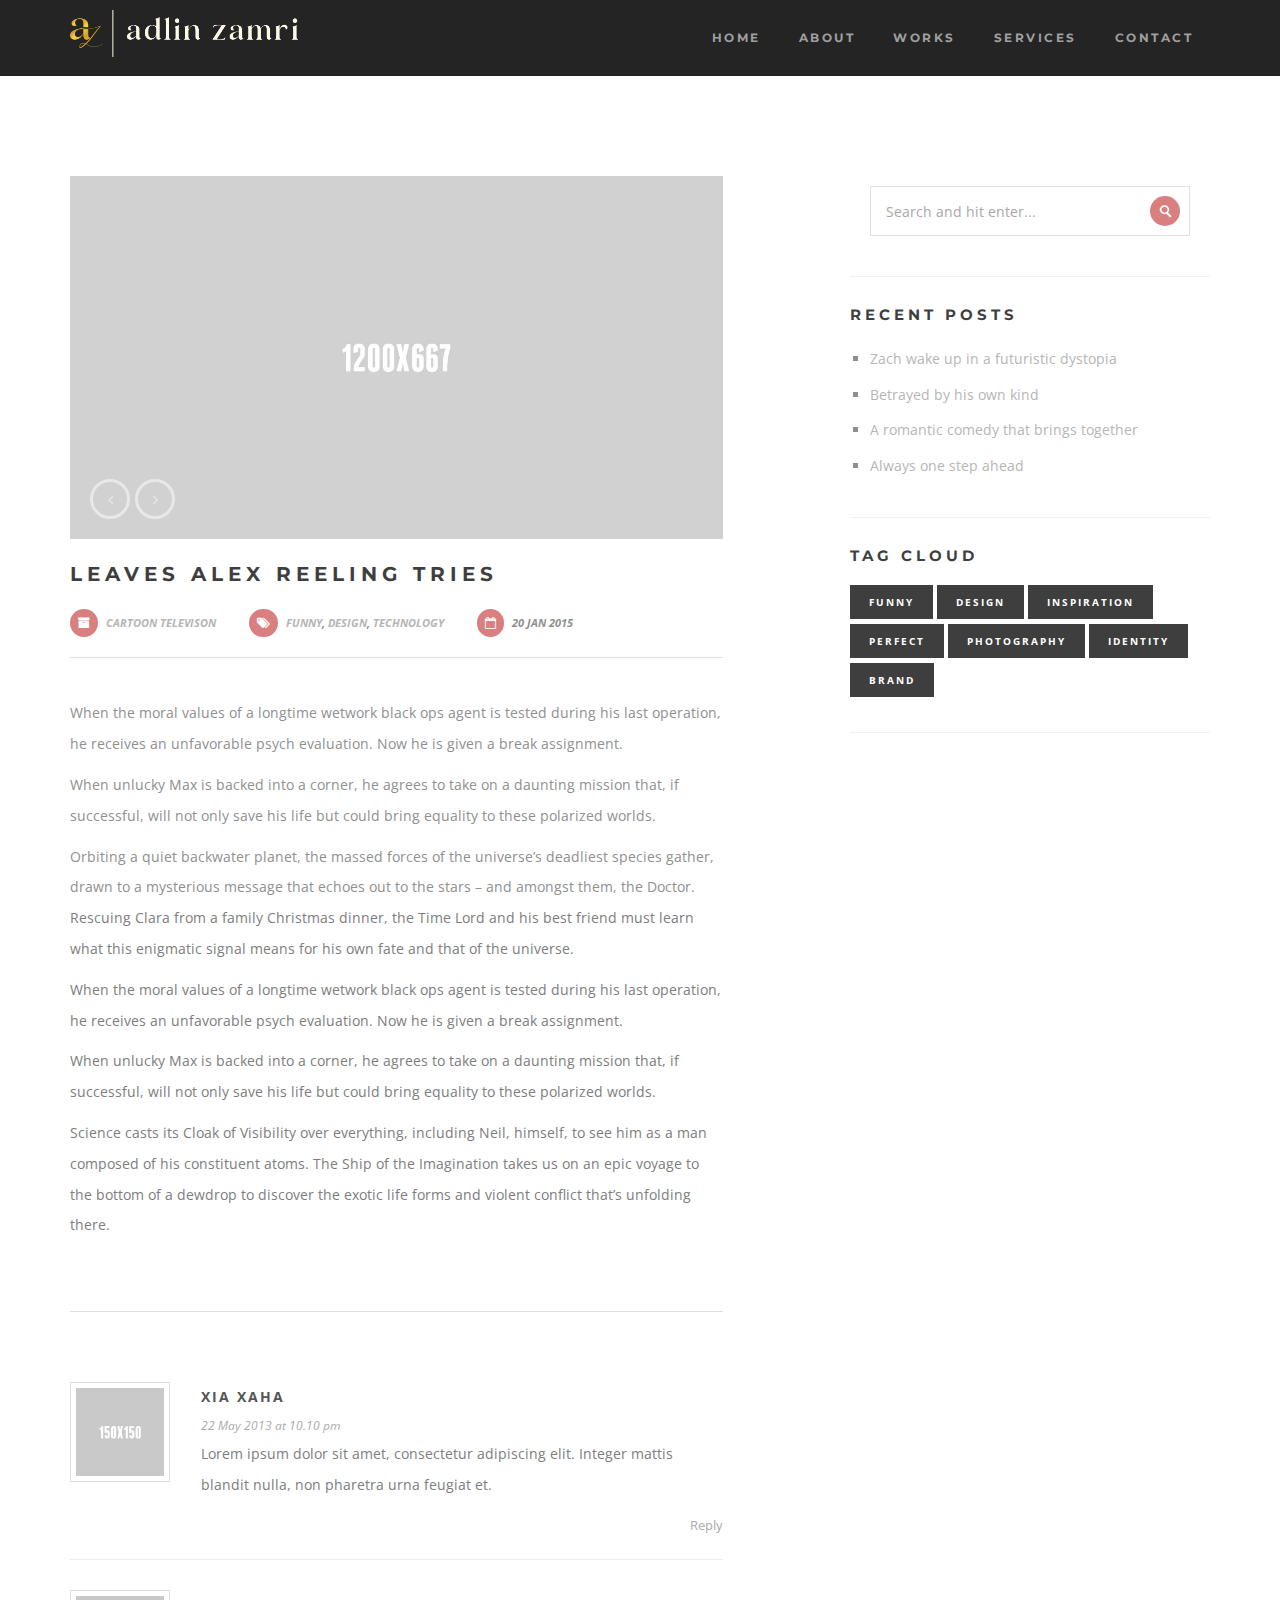
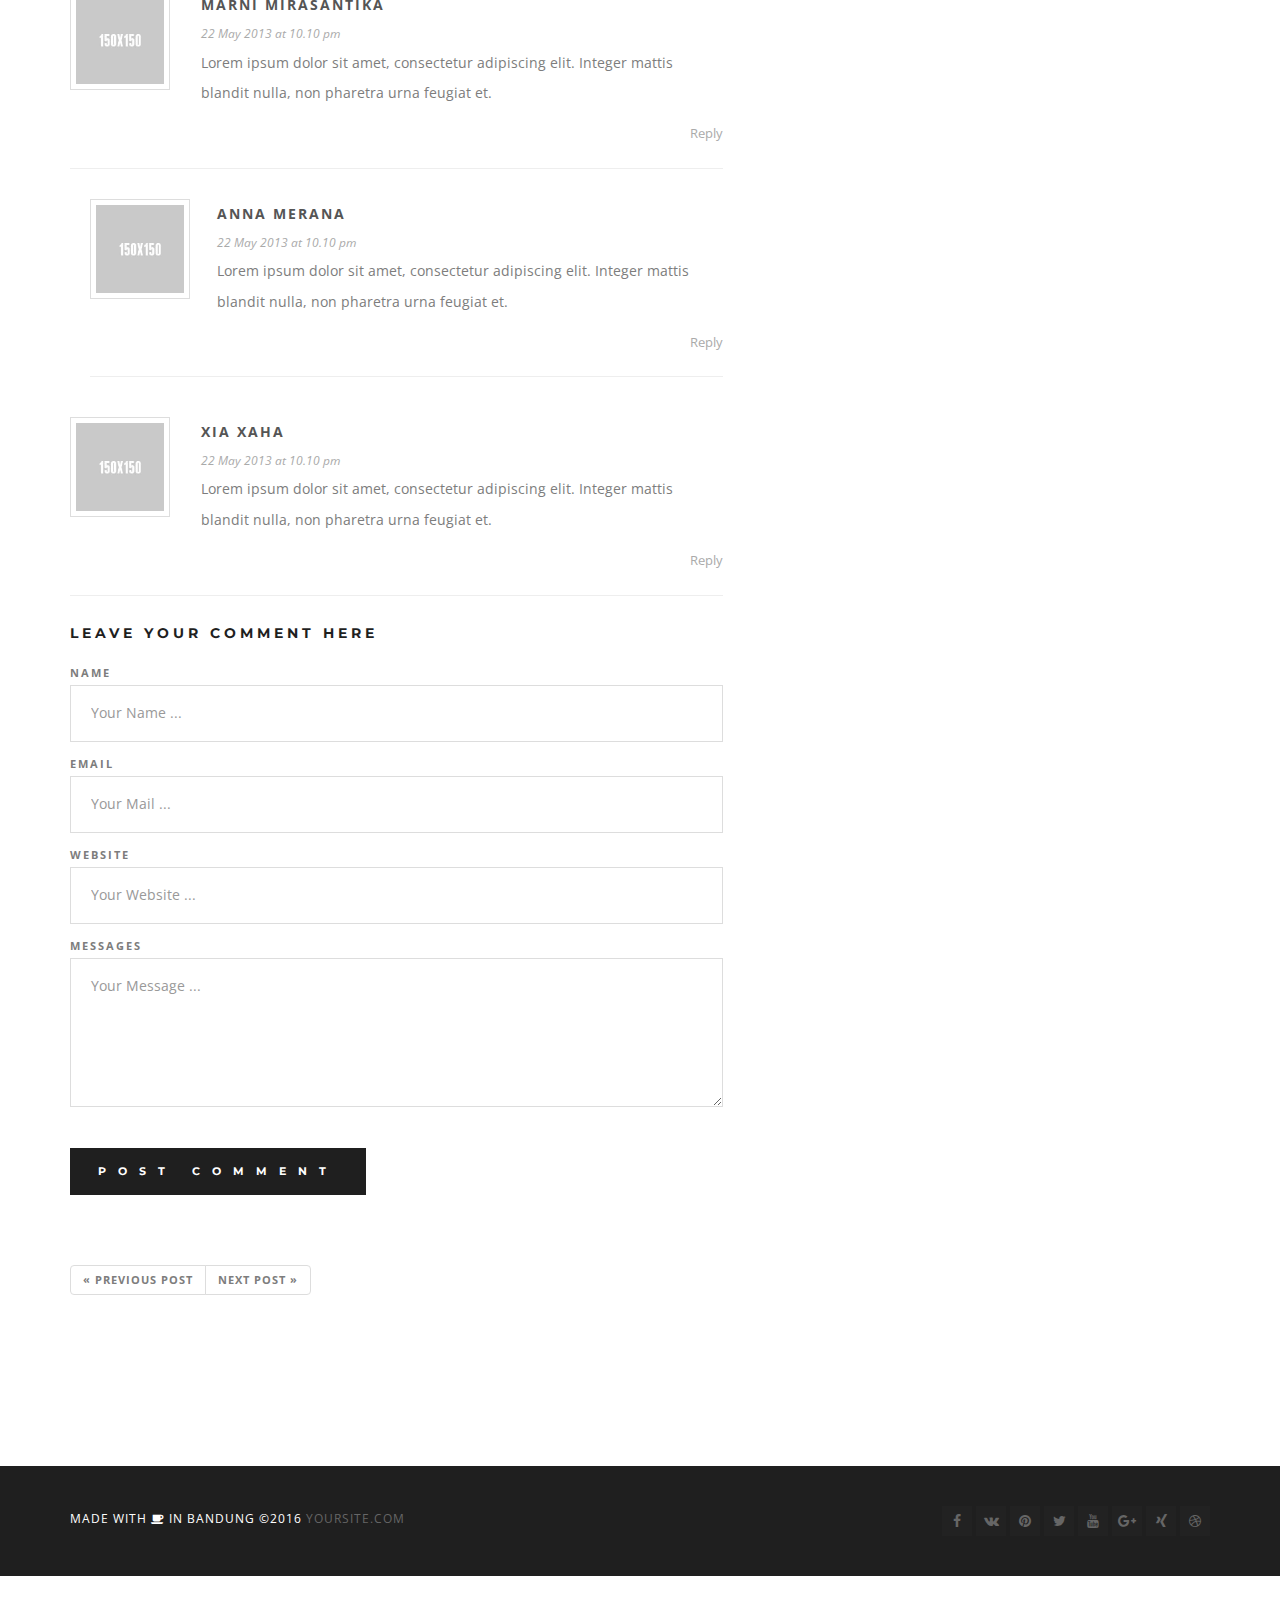
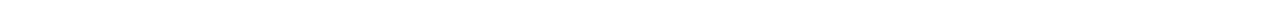
<file: blog-single.html>
﻿<!DOCTYPE html>
<html lang="en">
    <head>
        <meta http-equiv="content-type" content="text/html; charset=UTF-8">
        <title>Omat - Responsive One Page Portfolio Template</title>
        <meta name="viewport" content="width=device-width, initial-scale=1.0">
        <meta name="description" content="">
        <meta name="author" content="">
    
        <!-- Le styles -->
        <link href="css/bootstrap.min.css" rel="stylesheet">
        <link href="css/font-awesome.min.css" rel="stylesheet">
        <link href="css/owl.carousel.css" rel="stylesheet">
        <link href="css/magnific-popup.css" rel="stylesheet">
        <link href="css/style.css" rel="stylesheet">
		<link href='http://fonts.googleapis.com/css?family=Montserrat:400,700' rel='stylesheet' type='text/css'>
        <link href='http://fonts.googleapis.com/css?family=Open+Sans:400,300,300italic,400italic,700,700italic,600italic,600&amp;subset=latin,greek-ext,cyrillic-ext,greek,vietnamese,cyrillic' rel='stylesheet' type='text/css'>
        <!-- HTML5 shim, for IE6-8 support of HTML5 elements -->
        <!--[if lt IE 9]>
          <script src="http://html5shim.googlecode.com/svn/trunk/html5.js"></script>
        <![endif]-->
    
        <!-- Fav and touch icons -->
        <link rel="apple-touch-icon-precomposed" sizes="144x144" href="http://twitter.github.com/bootstrap/assets/ico/apple-touch-icon-144-precomposed.png">
        <link rel="apple-touch-icon-precomposed" sizes="114x114" href="http://twitter.github.com/bootstrap/assets/ico/apple-touch-icon-114-precomposed.png">
        <link rel="apple-touch-icon-precomposed" sizes="72x72" href="http://twitter.github.com/bootstrap/assets/ico/apple-touch-icon-72-precomposed.png">
        <link rel="apple-touch-icon-precomposed" href="http://twitter.github.com/bootstrap/assets/ico/apple-touch-icon-57-precomposed.png">
        <link rel="shortcut icon" href="images/favicon.png"><!--favicon image-->
    </head>

	<body class="blog">
    	<!-- Preloader -->
        <div id="preloader">
            <div id="status"><img src="images/black-logo.png" alt="loading content.."></div>
        </div>
        
        
        	<!--HEADER START-->
			<nav class="header clearfix">
					<div class="blog-header">
						<div class="container nav-box">
							<div class="logo">
								<a href="index.html">
									<img class="logo1" alt="logo" src="images/logo.png">
								</a>
							</div>
							<div class="menu-box hidden-xs hidden-sm">
								<ul class="navigation">
									<li><a href="index.html">Home</a></li>
									<li><a href="index.html#about">About</a></li>
									<li><a href="index.html#works">Works</a></li>
									<li><a href="index.html#services">Services</a></li>
									<li><a href="index.html#contact">Contact</a></li>
								</ul>
							</div><!--/.menu-box-->
							<div class="box-mobile hidden-lg hidden-md">
								<div class="menu-btn" data-toggle="collapse" data-target=".nav-collapse">
									<span class="fa fa-bars"></span>
								</div>
								<ul class="nav-collapse mobile-menu hidden-lg hidden-md"></ul>
							</div><!--/.box-mobile-->	
						</div><!--/.container-->
					</div><!--/.for-sticky-->
			</nav><!--/.header-->
			<!--HEADER END-->

		<div class="content blog-wrapper single-blog">  
			<div class="container clearfix">
				 <div class="row clearfix">
					<div class="col-md-7 blog-content">
					
						<!--BLOG POST START-->
						<article class="blog-post">
                        
							 <div class="blog-slider" data-auto-play="5000"> 
								 <!--BLOG CAROUSEL-->
									 <div class="slide">  <img src="images/blog/1.jpg" alt="works"> </div>
									 <div class="slide">  <img src="images/blog/2.jpg" alt="works"> </div>
									 <div class="slide">  <img src="images/blog/3.jpg" alt="works"> </div>
								 
								  <!--BLOG CAROUSEL END-->
								  
							 </div><!--/.carousel-->
							 
							 <div class="spacing20 clearfix"></div>
                             
                             <h2 class="blog-title">Leaves Alex reeling tries </h2>
                             
							 <ul class="post-detail">
							 	<li><i class="fa fa-archive"></i> <a href="#">Cartoon Televison</a></li>
								<li><i class="fa fa-tags"></i> <a href="#">Funny</a>, <a href="#">Design</a>, <a href="#">Technology</a></li>
								<li><i class="fa fa-calendar-o"></i> 20 Jan 2015</li>
							 </ul>
							 <div class="spacing40 clearfix"></div>
                             
							 
							 <p>When the moral values of a longtime wetwork black ops agent is tested during his last operation, he receives an unfavorable psych evaluation. Now he is given 
							 a break assignment.</p>
							 <p>When unlucky Max is backed into a corner, he agrees to take on a daunting mission that, if 
							 successful, will not only save his life but could bring equality to these polarized worlds.</p>
							 <p>Orbiting a quiet backwater planet, the massed forces of the universe’s deadliest species gather, drawn to a mysterious message that echoes out to the stars – and amongst them, 
							 the Doctor. Rescuing Clara from a family Christmas dinner, the Time Lord and his best friend must learn what this enigmatic signal means for his own fate and that of the universe.</p>
							 <p>When the moral values of a longtime wetwork black ops agent is tested during his last operation, he receives an unfavorable psych evaluation. Now he is given 
							 a break assignment.</p>
							 <p>When unlucky Max is backed into a corner, he agrees to take on a daunting mission that, if 
							 successful, will not only save his life but could bring equality to these polarized worlds.</p>
							 <p>Science casts its Cloak of Visibility over everything, including Neil, himself, to see him as a man composed of his constituent atoms. The Ship of the 
							 Imagination takes us on an epic voyage to the bottom of a dewdrop to discover the exotic life forms and violent conflict that’s unfolding there.</p>
							 <div class="spacing20 clearfix"></div>
							 <div class="border-post clearfix"></div>
							 <div class="clearboth spacing40"></div>
						</article><!--/.blog-post-->
						<!--BLOG POST END-->
						
						<div class="comments clearfix">
							<div id="show-comment"><!--show-comments-start-->
									  <ul class="comment-list">
											<li class="comment">
												<div class="comment-content">
													<div class="comment-ava"><img src="images/ava/1.jpg" alt="avatar"></div>
													<div class="com-box">
														<p class="com-author">Xia Xaha</p>
														<div class="com-meta"><a href="#">22 May 2013 at 10.10 pm</a></div>
														<p>Lorem ipsum dolor sit amet, consectetur adipiscing elit. Integer mattis blandit nulla, non pharetra urna feugiat et.</p>
														<a class="com-reply" href="#">Reply</a>
													</div>
												</div>
											</li>
											<li class="comment">
												<div class="comment-content">
													<div class="comment-ava"><img src="images/ava/2.jpg" alt="avatar"></div>
													<div class="com-box">
														<p class="com-author">Marni Mirasantika</p>
														<div class="com-meta"><a href="#">22 May 2013 at 10.10 pm</a></div>
														<p>Lorem ipsum dolor sit amet, consectetur adipiscing elit. Integer mattis blandit nulla, non pharetra urna feugiat et.</p>
														<a class="com-reply" href="#">Reply</a>
													</div>
												</div>
													<ul class="com-child">
														<li class="comment">
															<div class="comment-content">
																<div class="comment-ava"><img src="images/ava/1.jpg" alt="avatar"></div>
																<div class="com-box">
																	<p class="com-author">Anna Merana</p>
																	<div class="com-meta"><a href="#">22 May 2013 at 10.10 pm</a></div>
																	<p>Lorem ipsum dolor sit amet, consectetur adipiscing elit. Integer mattis blandit nulla, non pharetra urna feugiat et.</p>
																	<a class="com-reply" href="#">Reply</a>
																</div>
															</div>
														</li>
													</ul>
											</li>
											<li class="comment">
												<div class="comment-content">
													<div class="comment-ava"><img src="images/ava/2.jpg" alt="avatar"></div>
													<div class="com-box">
														<p class="com-author">Xia Xaha</p>
														<div class="com-meta"><a href="#">22 May 2013 at 10.10 pm</a></div>
														<p>Lorem ipsum dolor sit amet, consectetur adipiscing elit. Integer mattis blandit nulla, non pharetra urna feugiat et.</p>
														<a class="com-reply" href="#">Reply</a>
													</div>                                            
												</div>
											</li>
								  </ul>
							</div><!--end show-comment-->
							<div class="spacing20 clearboth"></div>
							<div id="comment-form" class="form" ><!--comment form start-->
								<h3 class="title-strong">Leave Your Comment Here</h3>
								<div class="spacing20"></div>
										<form id="form-comment" >
											  <p class="comment-top"><span>Name</span>
												 <input type="text" placeholder="Your Name ..." >
											  </p>
											  
											  <p class="comment-top"><span>Email</span>
												<input type="email"  placeholder="Your Mail ..." >
											  </p>
											  <p class="comment-top"><span>Website</span>
												<input type="text"  placeholder="Your Website ..." >
											  </p>
											  <p class="comment-top"><span>Messages</span>
												<textarea rows="4" placeholder="Your Message ..."></textarea>
											  </p>
											  
											  <p class="comment-top">
												<input class="com-btn" type="submit" Value="Post Comment">
											  </p>
										</form>
							</div><!--comment form end--> 
							<div class="spacing40 clearboth"></div>
						</div><!--/.comments-->
						
						 <ul class="pagination">
								  <li><a href="#">« Previous Post</a></li>
								  <li><a href="#">Next Post »</a></li>
						</ul>
						<div class="spacing40 clearfix"></div>
					</div><!--/.col-md-8-->
					
					<!--SIDEBAR START-->
					<div class="col-md-4 col-md-offset-1 sidebar">
						<div class="widget search">
							<form id="searchform">
								<input id="s" type="search" name="s" value="" placeholder="Search and hit enter...">
								<input id="searchsubmit" type="submit">
							</form>
						</div><!--/.search-->
						
						<div class="widget recent-post clearfix" >
							<h3 class="widgettitle">Recent Posts</h3>
							
							<ul>
								<li><a href="#">Zach wake up in a futuristic dystopia</a></li>
								<li><a href="#">Betrayed by his own kind</a></li>
								<li><a href="#">A romantic comedy that brings together</a></li>
								<li><a href="#">Always one step ahead</a></li>
							</ul>
						</div><!--/.recent-post-->
						
						<div class="widget tagcloud">
							<h3 class="widgettitle">Tag Cloud</h3>
							
							<a href="#">Funny</a>
							<a href="#">Design</a>
							<a href="#">Inspiration</a>
							<a href="#">Perfect</a>
							<a href="#">Photography</a>
							<a href="#">Identity</a>
							<a href="#">Brand</a>
						</div>
					</div><!--/.sidebar-->
					<!--SIDEBAR END-->
					
				 </div><!--/.row-->
			</div><!--/.container-->
		</div><!--/.blog-wrapper-->

		<footer class="footer clearfix">
			<div class="container">
            	<div class="row">
                    <div class="col-md-6">
                        <p>Made with <i class="fa fa-coffee"></i> in Bandung  &copy;2016 <a href="#">yoursite.com</a></p>
                    </div><!--/.col-md-6-->
                    
                    <div class="col-md-6 footer-box">
                        <ul class="footer-icon">
                            <li><a href="#"><i class="fa fa-facebook"></i></a></li>
                            <li><a href="#"><i class="fa fa-vk"></i></a></li>
                            <li><a href="#"><i class="fa fa-pinterest"></i></a></li>
                            <li><a href="#"><i class="fa fa-twitter"></i></a></li>
                            <li><a href="#"><i class="fa fa-youtube"></i></a></li>
                            <li><a href="#"><i class="fa fa-google-plus"></i></a></li>
                            <li><a href="#"><i class="fa fa-xing"></i></a></li>
                            <li><a href="#"><i class="fa fa-dribbble"></i></a></li>
                        </ul><!--/.team-icon-->
                    </div><!--/.footer-box-->
                </div><!--/.row-->			
			</div><!--/.container-->
		</footer><!--/.footer--> 
               
    
    <!-- Le javascript
    ================================================== -->
    <!-- Placed at the end of the document so the pages load faster -->
    <script type="text/javascript" src="js/jquery.js"></script>
    <script type="text/javascript" src="js/jquery.easing.js"></script>
    <script type="text/javascript" src="js/bootstrap.min.js"></script> 
	<script type="text/javascript" src="js/jquery.fitvids.js"></script>
    <script type="text/javascript" src="js/jquery.magnific-popup.min.js"></script>
    <script type="text/javascript" src="js/owl.carousel.js"></script>
	<script type="text/javascript" src="js/jquery.sticky.js"></script>
	<script type="text/javascript" src="js/blog.js"></script>
     	

	</body>
</html>
</file>
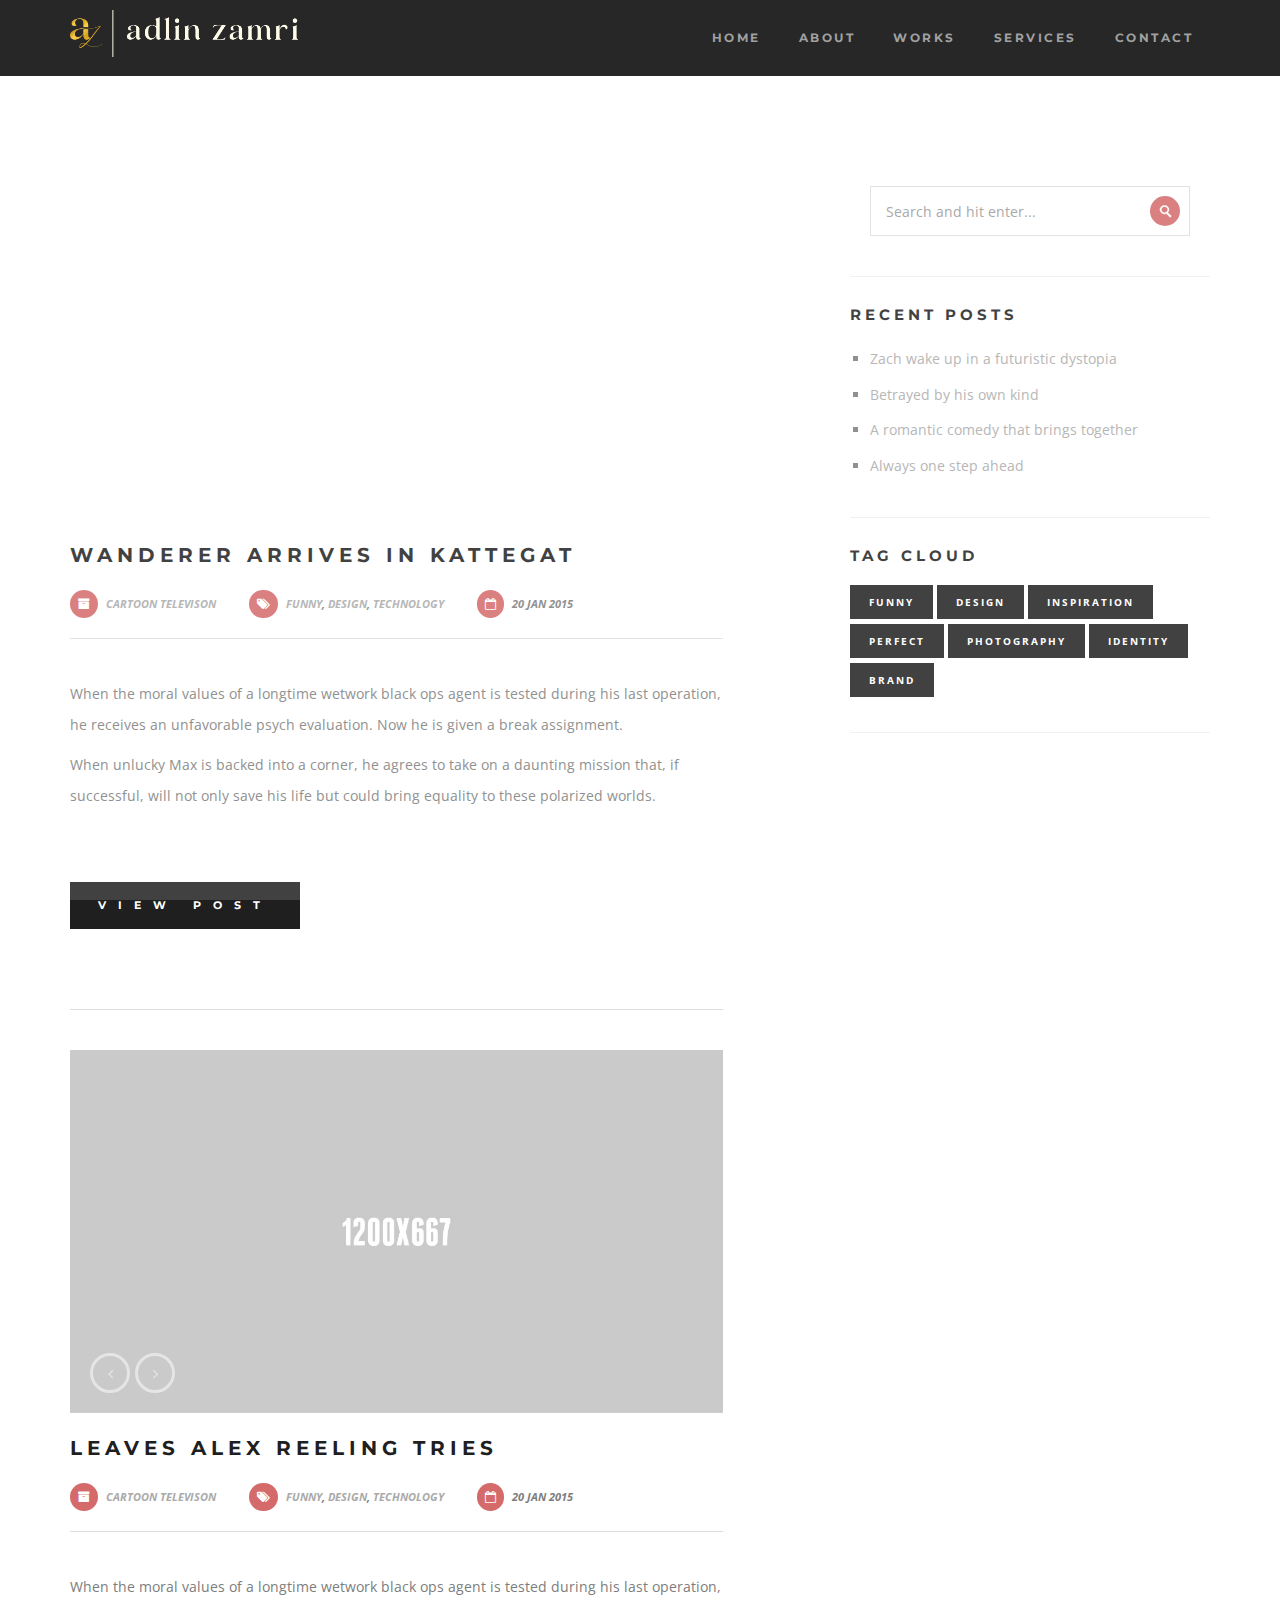
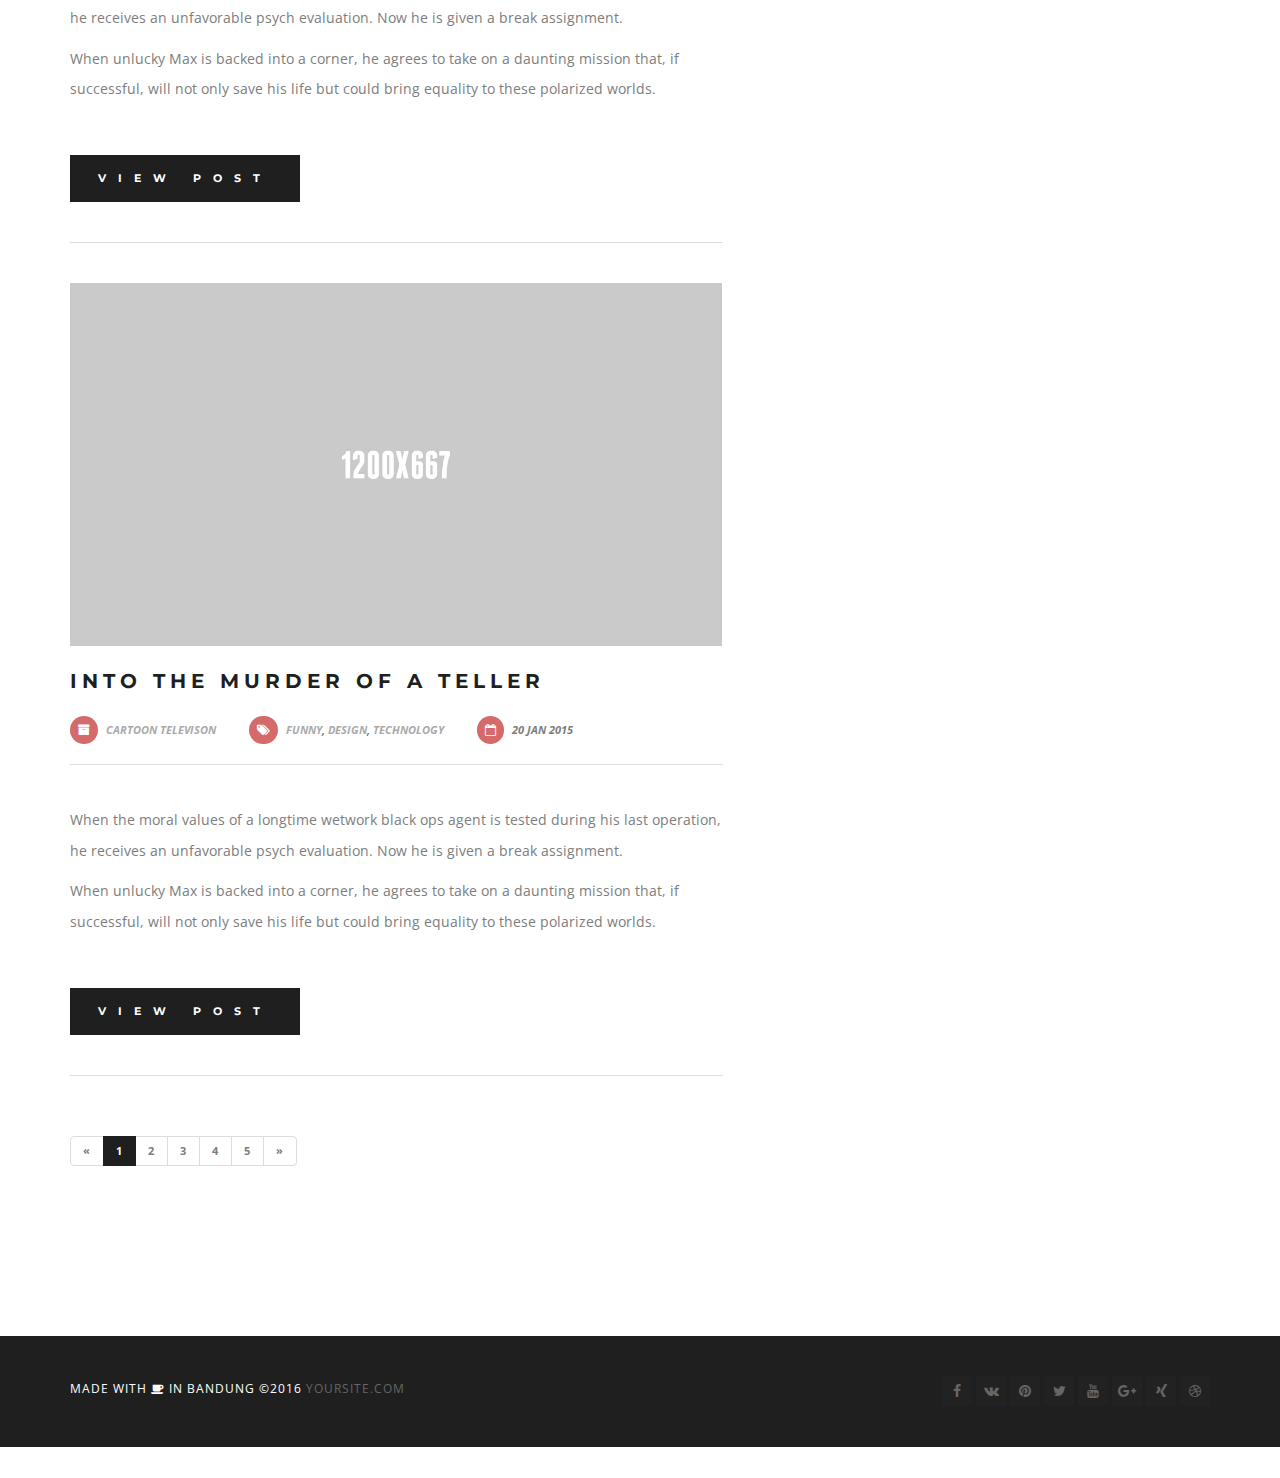
<file: blog.html>
﻿<!DOCTYPE html>
<html lang="en">
    <head>
        <meta http-equiv="content-type" content="text/html; charset=UTF-8">
        <title>Omat - Responsive One Page Portfolio Template</title>
        <meta name="viewport" content="width=device-width, initial-scale=1.0">
        <meta name="description" content="">
        <meta name="author" content="">
    
        <!-- Le styles -->
        <link href="css/bootstrap.min.css" rel="stylesheet">
        <link href="css/font-awesome.min.css" rel="stylesheet">
        <link href="css/owl.carousel.css" rel="stylesheet">
        <link href="css/magnific-popup.css" rel="stylesheet">
        <link href="css/style.css" rel="stylesheet">
		<link href='http://fonts.googleapis.com/css?family=Montserrat:400,700' rel='stylesheet' type='text/css'>
        <link href='http://fonts.googleapis.com/css?family=Open+Sans:400,300,300italic,400italic,700,700italic,600italic,600&amp;subset=latin,greek-ext,cyrillic-ext,greek,vietnamese,cyrillic' rel='stylesheet' type='text/css'>
        <!-- HTML5 shim, for IE6-8 support of HTML5 elements -->
        <!--[if lt IE 9]>
          <script src="http://html5shim.googlecode.com/svn/trunk/html5.js"></script>
        <![endif]-->
    
        <!-- Fav and touch icons -->
        <link rel="apple-touch-icon-precomposed" sizes="144x144" href="http://twitter.github.com/bootstrap/assets/ico/apple-touch-icon-144-precomposed.png">
        <link rel="apple-touch-icon-precomposed" sizes="114x114" href="http://twitter.github.com/bootstrap/assets/ico/apple-touch-icon-114-precomposed.png">
        <link rel="apple-touch-icon-precomposed" sizes="72x72" href="http://twitter.github.com/bootstrap/assets/ico/apple-touch-icon-72-precomposed.png">
        <link rel="apple-touch-icon-precomposed" href="http://twitter.github.com/bootstrap/assets/ico/apple-touch-icon-57-precomposed.png">
        <link rel="shortcut icon" href="images/favicon.png"><!--favicon image-->
    </head>
    
	<body class="blog">
    	<!-- Preloader -->
        <div id="preloader">
            <div id="status"><img src="images/black-logo.png" alt="loading content.."></div>
        </div>
        
        	<!--HEADER START-->
			<nav class="header clearfix">
					<div class="blog-header">
						<div class="container nav-box">
							<div class="logo">
								<a href="index.html">
									<img class="logo1" alt="logo" src="images/logo.png">
								</a>
							</div>
							<div class="menu-box hidden-xs hidden-sm">
								<ul class="navigation">
									<li><a href="index.html">Home</a></li>
									<li><a href="index.html#about">About</a></li>
									<li><a href="index.html#works">Works</a></li>
									<li><a href="index.html#services">Services</a></li>
									<li><a href="index.html#contact">Contact</a></li>
								</ul>
							</div><!--/.menu-box-->
							<div class="box-mobile hidden-lg hidden-md">
								<div class="menu-btn" data-toggle="collapse" data-target=".nav-collapse">
									<span class="fa fa-bars"></span>
								</div>
								<ul class="nav-collapse mobile-menu hidden-lg hidden-md"></ul>
							</div><!--/.box-mobile-->	
						</div><!--/.container-->
					</div><!--/.for-sticky-->
			</nav><!--/.header-->
			<!--HEADER END-->
            
        	

		<div class="content blog-wrapper">  
			<div class="container clearfix">
				 <div class="row clearfix">
					<div class="col-md-7 blog-content">
						
						<!--BLOG POST START-->
						<article class="blog-post">
							 
							 
							 <div class="video clearfix">
								<iframe width="570" src="http://www.youtube.com/embed/dA8Smj5tZOQ?wmode=opaque;rel=0;showinfo=0;controls=0;iv_load_policy=3" height="300"></iframe> 
							 </div><!--/.video-->
							 
							 <div class="spacing20 clearfix"></div>
                             
							 <a href="blog-single.html"><h2 class="blog-title">Wanderer arrives in Kattegat</h2></a>
                             
                             <ul class="post-detail">
                                 <li><i class="fa fa-archive"></i> <a href="#">Cartoon Televison</a></li>
                                 <li><i class="fa fa-tags"></i> <a href="#">Funny</a>, <a href="#">Design</a>, <a href="#">Technology</a></li>
                                 <li><i class="fa fa-calendar-o"></i> 20 Jan 2015</li>
                             </ul>
                             <div class="spacing40 clearfix"></div>
                             
							 <p>When the moral values of a longtime wetwork black ops agent is tested during his last operation, he receives an unfavorable psych evaluation. Now he is given 
							 a break assignment.</p>
							 <p>When unlucky Max is backed into a corner, he agrees to take on a daunting mission that, if 
							 successful, will not only save his life but could bring equality to these polarized worlds.</p>
							 <div class="spacing40 clearfix"></div>
                             
                             <a class="go-btn" href="blog-single.html">View Post</a>

							 <div class="spacing40 clearfix"></div>
							 <div class="border-post clearfix"></div>
							 <div class="clearboth spacing40"></div>
						</article><!--/.blog-post-->
						<!--BLOG POST END-->
						
						<!--BLOG POST START-->
						<article class="blog-post">
							 
							 <div class="blog-slider" data-auto-play="5000"> 
								 <!--BLOG CAROUSEL-->
									 <div class="slide">  <img src="images/blog/1.jpg" alt="works"> </div>
									 <div class="slide">  <img src="images/blog/2.jpg" alt="works"> </div>
									 <div class="slide">  <img src="images/blog/3.jpg" alt="works"> </div>
								 
								  <!--BLOG CAROUSEL END-->
								  
							 </div><!--/.carousel-->
							 
							 <div class="spacing20 clearfix"></div>
                             
							 <a href="blog-single.html"><h2 class="blog-title">Leaves Alex reeling tries </h2></a>
                             
							 <ul class="post-detail">
							 	<li><i class="fa fa-archive"></i> <a href="#">Cartoon Televison</a></li>
								<li><i class="fa fa-tags"></i> <a href="#">Funny</a>, <a href="#">Design</a>, <a href="#">Technology</a></li>
								<li><i class="fa fa-calendar-o"></i> 20 Jan 2015</li>
							 </ul>
							 <div class="spacing40 clearfix"></div>
                             
							 <p>When the moral values of a longtime wetwork black ops agent is tested during his last operation, he receives an unfavorable psych evaluation. Now he is given 
							 a break assignment.</p>
							 <p>When unlucky Max is backed into a corner, he agrees to take on a daunting mission that, if 
							 successful, will not only save his life but could bring equality to these polarized worlds.</p>
							 <div class="spacing20 clearfix"></div>
							 <a class="go-btn" href="blog-single.html">View Post</a>
							 <div class="border-post clearfix"></div>
							 <div class="clearboth spacing40"></div>
						</article><!--/.blog-post-->
						<!--BLOG POST END-->
						
						<!--BLOG POST START-->
						<article class="blog-post">
							 
							 <img src="images/blog/4.jpg" alt="blog">
							 
							 <div class="spacing20 clearfix"></div>
                             
							 <a href="blog-single.html"><h2 class="blog-title">Into the murder of a teller </h2></a>
                             
							 <ul class="post-detail">
							 	<li><i class="fa fa-archive"></i> <a href="#">Cartoon Televison</a></li>
								<li><i class="fa fa-tags"></i> <a href="#">Funny</a>, <a href="#">Design</a>, <a href="#">Technology</a></li>
								<li><i class="fa fa-calendar-o"></i> 20 Jan 2015</li>
							 </ul>
							 <div class="spacing40 clearfix"></div>
                             
							 <p>When the moral values of a longtime wetwork black ops agent is tested during his last operation, he receives an unfavorable psych evaluation. Now he is given 
							 a break assignment.</p>
							 <p>When unlucky Max is backed into a corner, he agrees to take on a daunting mission that, if 
							 successful, will not only save his life but could bring equality to these polarized worlds.</p>
							 <div class="spacing20 clearfix"></div>
							 <a class="go-btn" href="blog-single.html">View Post</a>
							 <div class="border-post clearfix"></div>
							 <div class="clearboth spacing40"></div>
						</article><!--/.blog-post-->
						<!--BLOG POST END-->
						
						 <ul class="pagination">
								  <li><a href="#">«</a></li>
								  <li class="active"><a href="#">1</a></li>
								  <li><a href="#">2</a></li>
								  <li><a href="#">3</a></li>
								  <li><a href="#">4</a></li>
								  <li><a href="#">5</a></li>
								  <li><a href="#">»</a></li>
						</ul>
						<div class="spacing40 clearfix"></div>
					</div><!--/.col-md-8-->
					
					<!--SIDEBAR START-->
					<div class="col-md-4 col-md-offset-1 sidebar">
						<div class="widget search">
							<form id="searchform">
								<input id="s" type="search" name="s" value="" placeholder="Search and hit enter...">
								<input id="searchsubmit" type="submit">
							</form>
						</div><!--/.search-->
						
						<div class="widget recent-post clearfix" >
							<h3 class="widgettitle">Recent Posts</h3>
							
							<ul>
								<li><a href="#">Zach wake up in a futuristic dystopia</a></li>
								<li><a href="#">Betrayed by his own kind</a></li>
								<li><a href="#">A romantic comedy that brings together</a></li>
								<li><a href="#">Always one step ahead</a></li>
							</ul>
						</div><!--/.recent-post-->
						
						<div class="widget tagcloud">
							<h3 class="widgettitle">Tag Cloud</h3>
							
							<a href="#">Funny</a>
							<a href="#">Design</a>
							<a href="#">Inspiration</a>
							<a href="#">Perfect</a>
							<a href="#">Photography</a>
							<a href="#">Identity</a>
							<a href="#">Brand</a>
						</div>
					</div><!--/.sidebar-->
					<!--SIDEBAR END-->
				 </div><!--/.row-->
			</div><!--/.container-->
		</div><!--/.blog-wrapper-->

		<footer class="footer clearfix">
			<div class="container">
            	<div class="row">
                    <div class="col-md-6">
                        <p>Made with <i class="fa fa-coffee"></i> in Bandung  &copy;2016 <a href="#">yoursite.com</a></p>
                    </div><!--/.col-md-6-->
                    
                    <div class="col-md-6 footer-box">
                        <ul class="footer-icon">
                            <li><a href="#"><i class="fa fa-facebook"></i></a></li>
                            <li><a href="#"><i class="fa fa-vk"></i></a></li>
                            <li><a href="#"><i class="fa fa-pinterest"></i></a></li>
                            <li><a href="#"><i class="fa fa-twitter"></i></a></li>
                            <li><a href="#"><i class="fa fa-youtube"></i></a></li>
                            <li><a href="#"><i class="fa fa-google-plus"></i></a></li>
                            <li><a href="#"><i class="fa fa-xing"></i></a></li>
                            <li><a href="#"><i class="fa fa-dribbble"></i></a></li>
                        </ul><!--/.team-icon-->
                    </div><!--/.footer-box-->
                </div><!--/.row-->			
			</div><!--/.container-->
		</footer><!--/.footer--> 
               
    
    <!-- Le javascript
    ================================================== -->
    <!-- Placed at the end of the document so the pages load faster -->
    <script type="text/javascript" src="js/jquery.js"></script>
    <script type="text/javascript" src="js/jquery.easing.js"></script>
    <script type="text/javascript" src="js/bootstrap.min.js"></script> 
	<script type="text/javascript" src="js/jquery.fitvids.js"></script>
    <script type="text/javascript" src="js/jquery.magnific-popup.min.js"></script>
    <script type="text/javascript" src="js/owl.carousel.js"></script>
	<script type="text/javascript" src="js/jquery.sticky.js"></script>
	<script type="text/javascript" src="js/blog.js"></script>
     	

	</body>
</html>
</file>
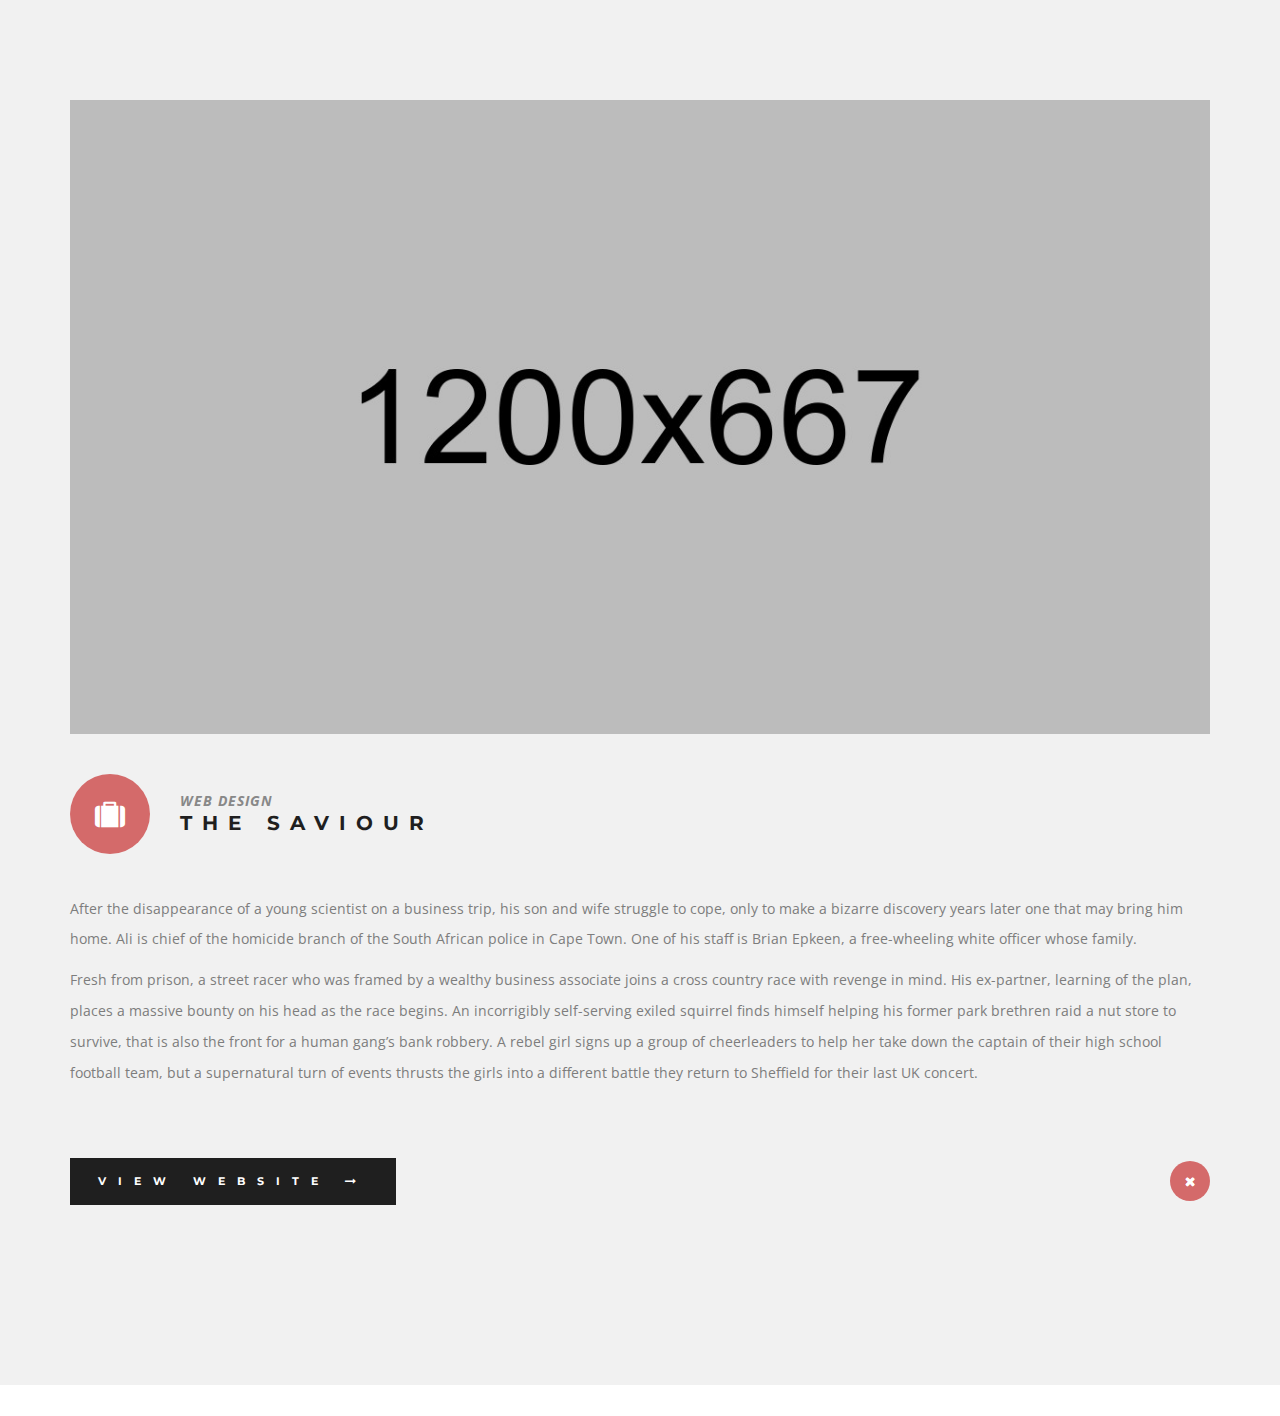
<file: work1.html>
﻿<!DOCTYPE html>
<html lang="en">
    <head>
        <meta http-equiv="content-type" content="text/html; charset=UTF-8">
        <title>Omat - Responsive One Page Portfolio Template</title>
        <meta name="viewport" content="width=device-width, initial-scale=1.0">
        <meta name="description" content="">
        <meta name="author" content="">
    
        <!-- Le styles -->
        <link href="css/bootstrap.min.css" rel="stylesheet">
        <link href="css/font-awesome.min.css" rel="stylesheet">
        <link href="css/owl.carousel.css" rel="stylesheet">
        <link href="css/magnific-popup.css" rel="stylesheet">
        <link href="css/style.css" rel="stylesheet">
		<link href='http://fonts.googleapis.com/css?family=Montserrat:400,700' rel='stylesheet' type='text/css'>
        <link href='http://fonts.googleapis.com/css?family=Open+Sans:400,300,300italic,400italic,700,700italic,600italic,600&amp;subset=latin,greek-ext,cyrillic-ext,greek,vietnamese,cyrillic' rel='stylesheet' type='text/css'>
        <!-- HTML5 shim, for IE6-8 support of HTML5 elements -->
        <!--[if lt IE 9]>
          <script src="http://html5shim.googlecode.com/svn/trunk/html5.js"></script>
        <![endif]-->
    
        <!-- Fav and touch icons -->
        <link rel="apple-touch-icon-precomposed" sizes="144x144" href="http://twitter.github.com/bootstrap/assets/ico/apple-touch-icon-144-precomposed.png">
        <link rel="apple-touch-icon-precomposed" sizes="114x114" href="http://twitter.github.com/bootstrap/assets/ico/apple-touch-icon-114-precomposed.png">
        <link rel="apple-touch-icon-precomposed" sizes="72x72" href="http://twitter.github.com/bootstrap/assets/ico/apple-touch-icon-72-precomposed.png">
        <link rel="apple-touch-icon-precomposed" href="http://twitter.github.com/bootstrap/assets/ico/apple-touch-icon-57-precomposed.png">
        <link rel="shortcut icon" href="images/favicon.png"><!--favicon image-->
    </head>
    
	<body>
    	<div class="worksajax clearfix">
     		<div class="content gray-bg clearfix">
                <div class="container work-content" >
                    
  
                    <div class="slider" data-auto-play="8000">
                        <div class="slide"><img alt="" src="images/work/big1.jpg"></div>
                        <div class="slide"><img alt="" src="images/work/big2.jpg"></div>
                        <div class="slide"><img alt="" src="images/work/big3.jpg"></div>
                    </div><!--/.slider-->
                    <div class="spacing40"></div>
                    <span class="head-box fa fa-suitcase"></span>
                    <div class="head-block">
                        <span class="before-title">Web Design</span>
                        <h2 class="section-title">The Saviour</h2>
                    </div><!--/head-block-->
                    <div class="spacing40 clearboth"></div>
                    <p>After the disappearance of a young scientist on a business trip, his son and wife struggle to cope, only to make a bizarre discovery years later one 
                    that may bring him home. Ali is chief of the homicide branch of the South African police in Cape Town. One of his staff is Brian Epkeen, a free-wheeling white 
                    officer whose family. </p>
                    <p>Fresh from prison, a street racer who was framed by a wealthy business associate joins a cross country race with revenge in mind. His ex-partner, 
                    learning of the plan, places a massive bounty on his head as the race begins. An incorrigibly self-serving exiled squirrel finds himself helping his former
                     park brethren raid a nut store to survive, that is also the front for a human gang’s bank robbery. A rebel girl signs up a group of cheerleaders to help her 
                     take down the captain of their high school football team, but a supernatural turn of events thrusts the girls into a different battle they return to Sheffield 
                     for their last UK concert.</p>
                    <div class="spacing40"></div>
                    <a class="go-btn" href="#">View Website <i class="fa fa-long-arrow-right"></i></a>
                    <a class="close"><i class="fa fa-times"></i></a>
                    <div class="spacing40"></div>
                    
                </div><!--/.container-->
                <div class="spacing40"></div>
                
        	</div>
        </div><!--/.worksajax-->

		<!-- The javascript
		================================================== -->
		<!-- Placed at the end of the document so the pages load faster -->
		<script type="text/javascript" src="js/modernizr.js"></script>
		<script type="text/javascript" src="js/jquery.js"></script>
		<script type="text/javascript" src="js/jquery.easing.js"></script>
		<script type="text/javascript" src="js/jquery.imagesloaded.min.js"></script>
		<script type="text/javascript" src="js/bootstrap.min.js"></script> 
		<script type="text/javascript" src="js/isotope.pkgd.js"></script>
		<script type="text/javascript" src="js/jquery.fitvids.js"></script>
		<script type="text/javascript" src="js/contact.js"></script>
		<script type="text/javascript" src="js/jquery.magnific-popup.min.js"></script>
		<script type="text/javascript" src="js/owl.carousel.js"></script>
		<script type="text/javascript" src="js/jquery.imagesloaded.min.js"></script>
		<script type="text/javascript" src="js/jquery.nav.js"></script>
		<script type="text/javascript" src="js/jquery.scrollTo.js"></script>
		<script type="text/javascript" src="js/jquery.sticky.js"></script>
		<script type="text/javascript" src="js/ticker.js"></script>
		<script type="text/javascript" src="js/script.js"></script>
     	

	</body>
</html>
</file>
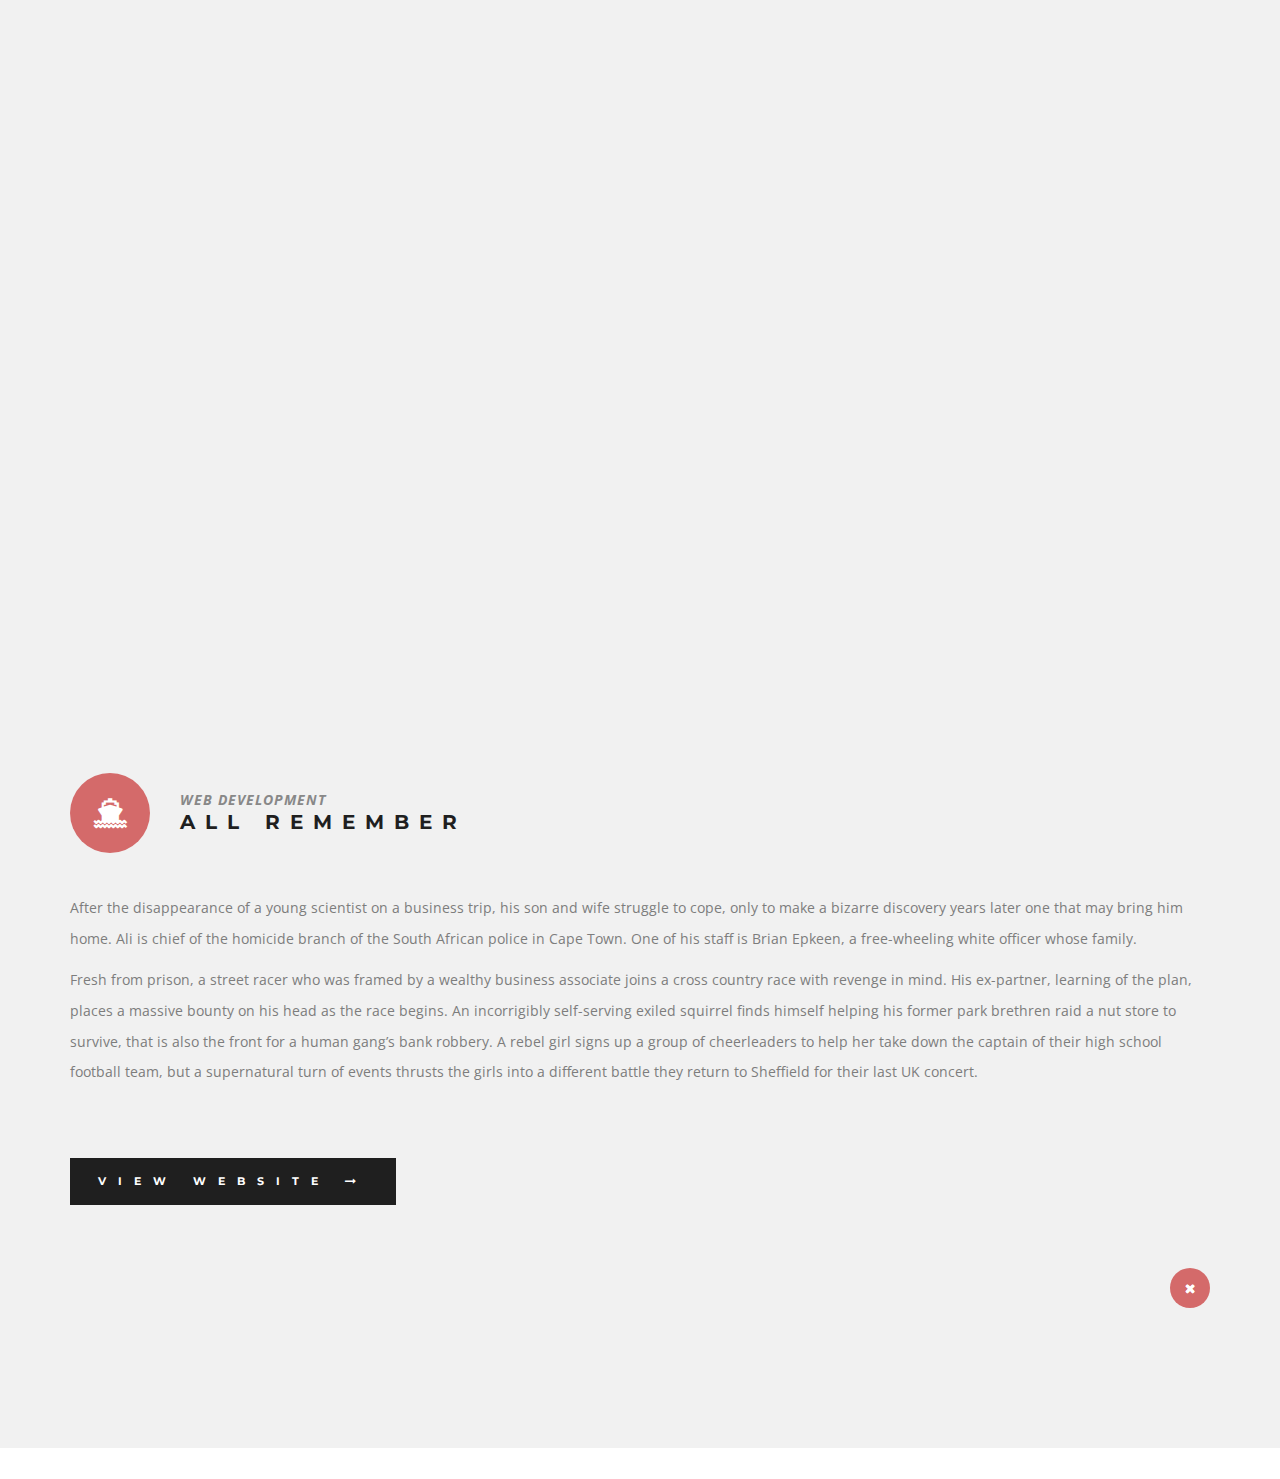
<file: work2.html>
﻿<!DOCTYPE html>
<html lang="en">
    <head>
        <meta http-equiv="content-type" content="text/html; charset=UTF-8">
        <title>Omat - Responsive One Page Portfolio Template</title>
        <meta name="viewport" content="width=device-width, initial-scale=1.0">
        <meta name="description" content="">
        <meta name="author" content="">
    
        <!-- Le styles -->
        <link href="css/bootstrap.min.css" rel="stylesheet">
        <link href="css/font-awesome.min.css" rel="stylesheet">
        <link href="css/owl.carousel.css" rel="stylesheet">
        <link href="css/magnific-popup.css" rel="stylesheet">
        <link href="css/style.css" rel="stylesheet">
		<link href='http://fonts.googleapis.com/css?family=Montserrat:400,700' rel='stylesheet' type='text/css'>
        <link href='http://fonts.googleapis.com/css?family=Open+Sans:400,300,300italic,400italic,700,700italic,600italic,600&amp;subset=latin,greek-ext,cyrillic-ext,greek,vietnamese,cyrillic' rel='stylesheet' type='text/css'>
        <!-- HTML5 shim, for IE6-8 support of HTML5 elements -->
        <!--[if lt IE 9]>
          <script src="http://html5shim.googlecode.com/svn/trunk/html5.js"></script>
        <![endif]-->
    
        <!-- Fav and touch icons -->
        <link rel="apple-touch-icon-precomposed" sizes="144x144" href="http://twitter.github.com/bootstrap/assets/ico/apple-touch-icon-144-precomposed.png">
        <link rel="apple-touch-icon-precomposed" sizes="114x114" href="http://twitter.github.com/bootstrap/assets/ico/apple-touch-icon-114-precomposed.png">
        <link rel="apple-touch-icon-precomposed" sizes="72x72" href="http://twitter.github.com/bootstrap/assets/ico/apple-touch-icon-72-precomposed.png">
        <link rel="apple-touch-icon-precomposed" href="http://twitter.github.com/bootstrap/assets/ico/apple-touch-icon-57-precomposed.png">
        <link rel="shortcut icon" href="images/favicon.png"><!--favicon image-->
    </head>


	<body>
    	<div class="worksajax clearfix">
     		<div class="content gray-bg align-center clearfix">
                <div class="container work-content">
                    <div class="video clearfix">
                        <iframe width="540" src="http://www.youtube.com/embed/VDsLMLjVsD8?wmode=opaque;rel=0;showinfo=0;controls=0;iv_load_policy=3" height="300"></iframe>
                    </div><!--/.slider-->
                    <div class="spacing40"></div>
                    <span class="head-box fa fa-ship"></span>
                    <div class="head-block">
                        <span class="before-title">Web Development</span>
                        <h2 class="section-title">All Remember</h2>
                    </div><!--/head-block-->
                    <div class="spacing40 clearboth"></div>
                    
                    <p>After the disappearance of a young scientist on a business trip, his son and wife struggle to cope, only to make a bizarre discovery years later one 
                    that may bring him home. Ali is chief of the homicide branch of the South African police in Cape Town. One of his staff is Brian Epkeen, a free-wheeling white 
                    officer whose family. </p>
                    <p>Fresh from prison, a street racer who was framed by a wealthy business associate joins a cross country race with revenge in mind. His ex-partner, 
                    learning of the plan, places a massive bounty on his head as the race begins. An incorrigibly self-serving exiled squirrel finds himself helping his former
                     park brethren raid a nut store to survive, that is also the front for a human gang’s bank robbery. A rebel girl signs up a group of cheerleaders to help her 
                     take down the captain of their high school football team, but a supernatural turn of events thrusts the girls into a different battle they return to Sheffield 
                     for their last UK concert.</p>
                    <div class="spacing40"></div>
                    <a class="go-btn" href="#">View Website <i class="fa fa-long-arrow-right"></i></a>
                    <div class="spacing40"></div>
                    <a class="close"><i class="fa fa-times"></i></a>
                </div><!--/.container-->
                <div class="spacing40"></div>
                
        	</div>
        </div><!--/.worksajax-->

		<!-- The javascript
		================================================== -->
		<!-- Placed at the end of the document so the pages load faster -->
		<script type="text/javascript" src="js/modernizr.js"></script>
		<script type="text/javascript" src="js/jquery.js"></script>
		<script type="text/javascript" src="js/jquery.easing.js"></script>
		<script type="text/javascript" src="js/jquery.imagesloaded.min.js"></script>
		<script type="text/javascript" src="js/bootstrap.min.js"></script> 
		<script type="text/javascript" src="js/isotope.pkgd.js"></script>
		<script type="text/javascript" src="js/jquery.fitvids.js"></script>
		<script type="text/javascript" src="js/contact.js"></script>
		<script type="text/javascript" src="js/jquery.magnific-popup.min.js"></script>
		<script type="text/javascript" src="js/owl.carousel.js"></script>
		<script type="text/javascript" src="js/jquery.imagesloaded.min.js"></script>
		<script type="text/javascript" src="js/jquery.nav.js"></script>
		<script type="text/javascript" src="js/jquery.scrollTo.js"></script>
		<script type="text/javascript" src="js/jquery.sticky.js"></script>
		<script type="text/javascript" src="js/ticker.js"></script>
		<script type="text/javascript" src="js/script.js"></script>
     	

	</body>
</html>
</file>
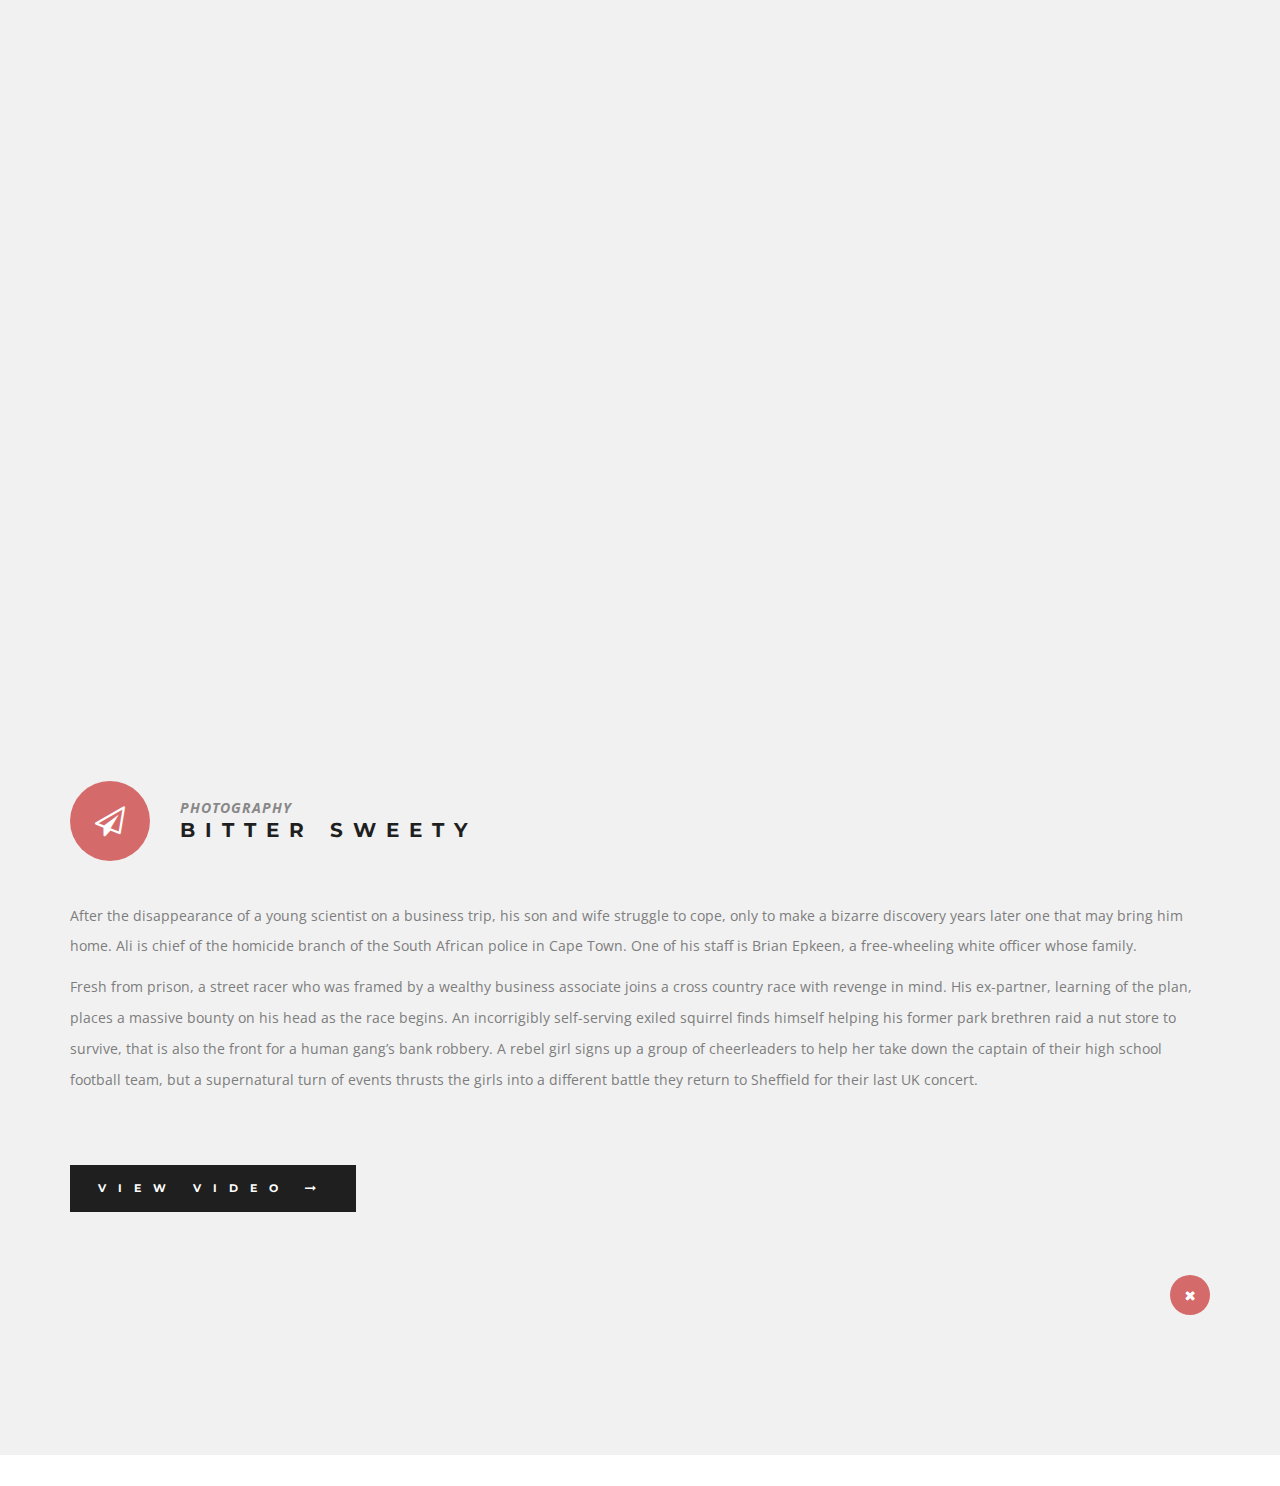
<file: work3.html>
﻿<!DOCTYPE html>
<html lang="en">
    <head>
        <meta http-equiv="content-type" content="text/html; charset=UTF-8">
        <title>Omat - Responsive One Page Portfolio Template</title>
        <meta name="viewport" content="width=device-width, initial-scale=1.0">
        <meta name="description" content="">
        <meta name="author" content="">
    
        <!-- Le styles -->
        <link href="css/bootstrap.min.css" rel="stylesheet">
        <link href="css/font-awesome.min.css" rel="stylesheet">
        <link href="css/owl.carousel.css" rel="stylesheet">
        <link href="css/magnific-popup.css" rel="stylesheet">
        <link href="css/style.css" rel="stylesheet">
		<link href='http://fonts.googleapis.com/css?family=Montserrat:400,700' rel='stylesheet' type='text/css'>
        <link href='http://fonts.googleapis.com/css?family=Open+Sans:400,300,300italic,400italic,700,700italic,600italic,600&amp;subset=latin,greek-ext,cyrillic-ext,greek,vietnamese,cyrillic' rel='stylesheet' type='text/css'>
        <!-- HTML5 shim, for IE6-8 support of HTML5 elements -->
        <!--[if lt IE 9]>
          <script src="http://html5shim.googlecode.com/svn/trunk/html5.js"></script>
        <![endif]-->
    
        <!-- Fav and touch icons -->
        <link rel="apple-touch-icon-precomposed" sizes="144x144" href="http://twitter.github.com/bootstrap/assets/ico/apple-touch-icon-144-precomposed.png">
        <link rel="apple-touch-icon-precomposed" sizes="114x114" href="http://twitter.github.com/bootstrap/assets/ico/apple-touch-icon-114-precomposed.png">
        <link rel="apple-touch-icon-precomposed" sizes="72x72" href="http://twitter.github.com/bootstrap/assets/ico/apple-touch-icon-72-precomposed.png">
        <link rel="apple-touch-icon-precomposed" href="http://twitter.github.com/bootstrap/assets/ico/apple-touch-icon-57-precomposed.png">
        <link rel="shortcut icon" href="images/favicon.png"><!--favicon image-->
    </head>


	<body>
    	<div class="worksajax clearfix">
     		<div class="content gray-bg clearfix">
                <div class="container work-content">
                    <div class="video clearfix">
                        <iframe src="http://player.vimeo.com/video/70301553" width="500" height="281"></iframe> 
                    </div><!--/.slider-->
                    <div class="spacing40"></div>
                    
                    <span class="head-box fa fa-send-o"></span>
                    <div class="head-block">
                        <span class="before-title">Photography</span>
                        <h2 class="section-title">Bitter Sweety</h2>
                    </div><!--/head-block-->
                    <div class="spacing40 clearboth"></div>
                    
                    <p>After the disappearance of a young scientist on a business trip, his son and wife struggle to cope, only to make a bizarre discovery years later one 
                    that may bring him home. Ali is chief of the homicide branch of the South African police in Cape Town. One of his staff is Brian Epkeen, a free-wheeling white 
                    officer whose family. </p>
                    <p>Fresh from prison, a street racer who was framed by a wealthy business associate joins a cross country race with revenge in mind. His ex-partner, 
                    learning of the plan, places a massive bounty on his head as the race begins. An incorrigibly self-serving exiled squirrel finds himself helping his former
                     park brethren raid a nut store to survive, that is also the front for a human gang’s bank robbery. A rebel girl signs up a group of cheerleaders to help her 
                     take down the captain of their high school football team, but a supernatural turn of events thrusts the girls into a different battle they return to Sheffield 
                     for their last UK concert.</p>
                    <div class="spacing40"></div>
                    <a class="go-btn" href="#">View Video <i class="fa fa-long-arrow-right"></i></a>
                    <div class="spacing40"></div>
                    <a class="close"><i class="fa fa-times"></i></a>
                </div><!--/.container-->
                <div class="spacing40"></div>
                
        	</div>
        </div><!--/.worksajax-->

		<!-- The javascript
		================================================== -->
		<!-- Placed at the end of the document so the pages load faster -->
		<script type="text/javascript" src="js/modernizr.js"></script>
		<script type="text/javascript" src="js/jquery.js"></script>
		<script type="text/javascript" src="js/jquery.easing.js"></script>
		<script type="text/javascript" src="js/jquery.imagesloaded.min.js"></script>
		<script type="text/javascript" src="js/bootstrap.min.js"></script> 
		<script type="text/javascript" src="js/isotope.pkgd.js"></script>
		<script type="text/javascript" src="js/jquery.fitvids.js"></script>
		<script type="text/javascript" src="js/contact.js"></script>
		<script type="text/javascript" src="js/jquery.magnific-popup.min.js"></script>
		<script type="text/javascript" src="js/owl.carousel.js"></script>
		<script type="text/javascript" src="js/jquery.imagesloaded.min.js"></script>
		<script type="text/javascript" src="js/jquery.nav.js"></script>
		<script type="text/javascript" src="js/jquery.scrollTo.js"></script>
		<script type="text/javascript" src="js/jquery.sticky.js"></script>
		<script type="text/javascript" src="js/ticker.js"></script>
		<script type="text/javascript" src="js/script.js"></script>
     	

	</body>
</html>
</file>
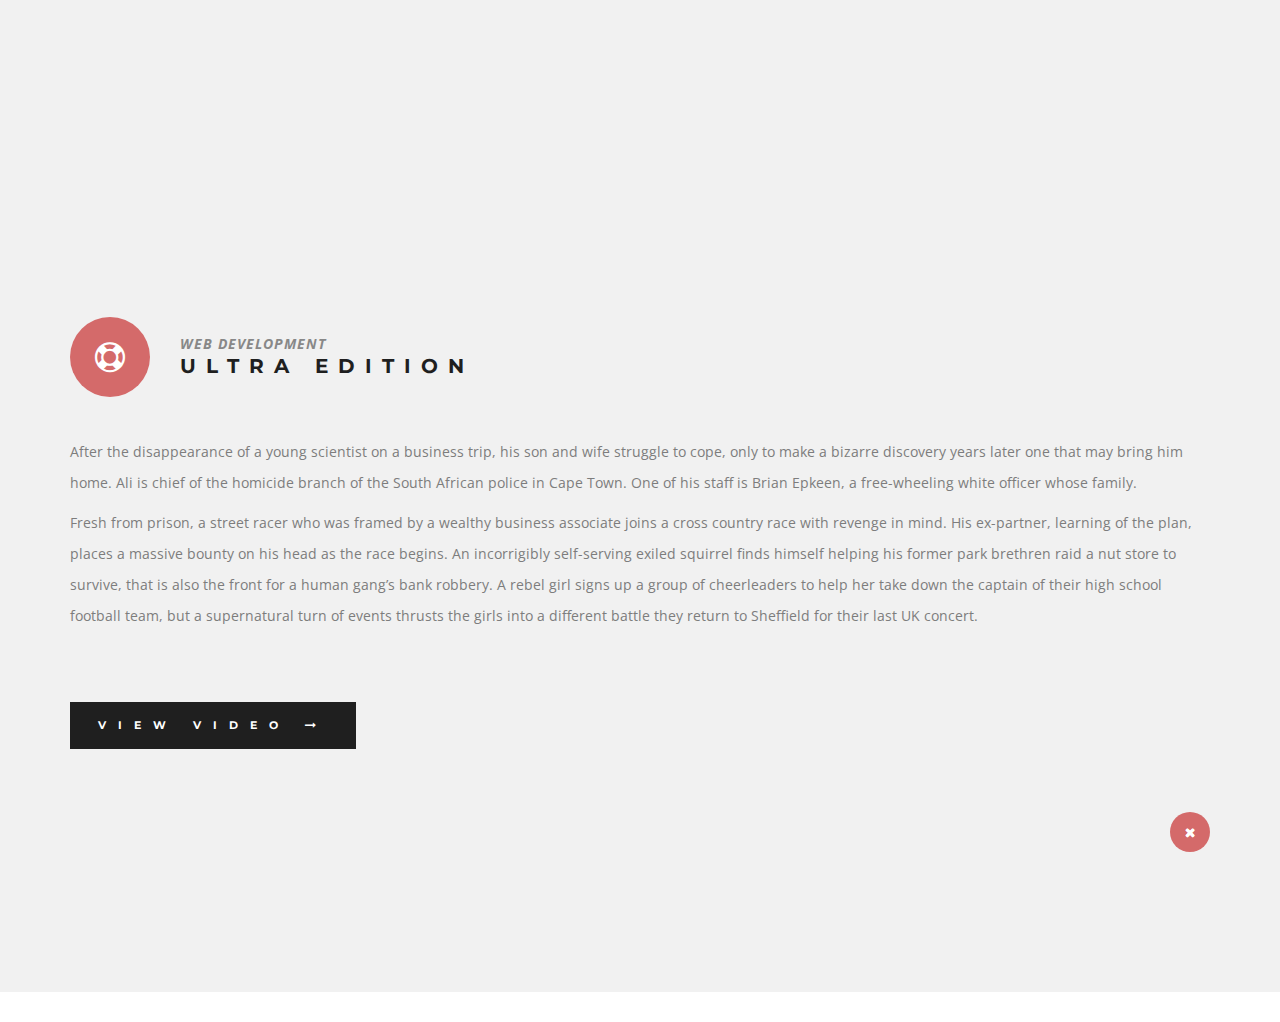
<file: work4.html>
﻿<!DOCTYPE html>
<html lang="en">
    <head>
        <meta http-equiv="content-type" content="text/html; charset=UTF-8">
        <title>Omat - Responsive One Page Portfolio Template</title>
        <meta name="viewport" content="width=device-width, initial-scale=1.0">
        <meta name="description" content="">
        <meta name="author" content="">
    
        <!-- Le styles -->
        <link href="css/bootstrap.min.css" rel="stylesheet">
        <link href="css/font-awesome.min.css" rel="stylesheet">
        <link href="css/owl.carousel.css" rel="stylesheet">
        <link href="css/magnific-popup.css" rel="stylesheet">
        <link href="css/style.css" rel="stylesheet">
		<link href='http://fonts.googleapis.com/css?family=Montserrat:400,700' rel='stylesheet' type='text/css'>
        <link href='http://fonts.googleapis.com/css?family=Open+Sans:400,300,300italic,400italic,700,700italic,600italic,600&amp;subset=latin,greek-ext,cyrillic-ext,greek,vietnamese,cyrillic' rel='stylesheet' type='text/css'>
        <!-- HTML5 shim, for IE6-8 support of HTML5 elements -->
        <!--[if lt IE 9]>
          <script src="http://html5shim.googlecode.com/svn/trunk/html5.js"></script>
        <![endif]-->
    
        <!-- Fav and touch icons -->
        <link rel="apple-touch-icon-precomposed" sizes="144x144" href="http://twitter.github.com/bootstrap/assets/ico/apple-touch-icon-144-precomposed.png">
        <link rel="apple-touch-icon-precomposed" sizes="114x114" href="http://twitter.github.com/bootstrap/assets/ico/apple-touch-icon-114-precomposed.png">
        <link rel="apple-touch-icon-precomposed" sizes="72x72" href="http://twitter.github.com/bootstrap/assets/ico/apple-touch-icon-72-precomposed.png">
        <link rel="apple-touch-icon-precomposed" href="http://twitter.github.com/bootstrap/assets/ico/apple-touch-icon-57-precomposed.png">
        <link rel="shortcut icon" href="images/favicon.png"><!--favicon image-->
    </head>

	<body>
    	<div class="worksajax clearfix">
     		<div class="content gray-bg clearfix">
                <div class="container work-content">
                    <div class="audio clearfix">
                        <iframe width="100%" height="166" scrolling="no" frameborder="no" src="https://w.soundcloud.com/player/?url=https%3A//api.soundcloud.com/tracks/98081145&amp;color=ff5500&amp;auto_play=false&amp;hide_related=false&amp;show_comments=true&amp;show_user=true&amp;show_reposts=false"></iframe>
                    </div><!--/.slider-->
                    <div class="spacing40"></div>
                    
                    <span class="head-box fa fa-support"></span>
                    <div class="head-block">
                        <span class="before-title">Web Development</span>
                        <h2 class="section-title">Ultra Edition</h2>
                    </div><!--/head-block-->
                    <div class="spacing40 clearboth"></div>
                    
                    <p>After the disappearance of a young scientist on a business trip, his son and wife struggle to cope, only to make a bizarre discovery years later one 
                    that may bring him home. Ali is chief of the homicide branch of the South African police in Cape Town. One of his staff is Brian Epkeen, a free-wheeling white 
                    officer whose family. </p>
                    <p>Fresh from prison, a street racer who was framed by a wealthy business associate joins a cross country race with revenge in mind. His ex-partner, 
                    learning of the plan, places a massive bounty on his head as the race begins. An incorrigibly self-serving exiled squirrel finds himself helping his former
                     park brethren raid a nut store to survive, that is also the front for a human gang’s bank robbery. A rebel girl signs up a group of cheerleaders to help her 
                     take down the captain of their high school football team, but a supernatural turn of events thrusts the girls into a different battle they return to Sheffield 
                     for their last UK concert.</p>
                    <div class="spacing40"></div>
                    <a class="go-btn" href="#">View Video <i class="fa fa-long-arrow-right"></i></a>
                    <div class="spacing40"></div>
                    <a class="close"><i class="fa fa-times"></i></a>
                </div><!--/.container-->
                <div class="spacing40"></div>
                
        	</div>
        </div><!--/.worksajax-->
        
		<!-- The javascript
		================================================== -->
		<!-- Placed at the end of the document so the pages load faster -->
		<script type="text/javascript" src="js/modernizr.js"></script>
		<script type="text/javascript" src="js/jquery.js"></script>
		<script type="text/javascript" src="js/jquery.easing.js"></script>
		<script type="text/javascript" src="js/jquery.imagesloaded.min.js"></script>
		<script type="text/javascript" src="js/bootstrap.min.js"></script> 
		<script type="text/javascript" src="js/isotope.pkgd.js"></script>
		<script type="text/javascript" src="js/jquery.fitvids.js"></script>
		<script type="text/javascript" src="js/contact.js"></script>
		<script type="text/javascript" src="js/jquery.magnific-popup.min.js"></script>
		<script type="text/javascript" src="js/owl.carousel.js"></script>
		<script type="text/javascript" src="js/jquery.imagesloaded.min.js"></script>
		<script type="text/javascript" src="js/jquery.nav.js"></script>
		<script type="text/javascript" src="js/jquery.scrollTo.js"></script>
		<script type="text/javascript" src="js/jquery.sticky.js"></script>
		<script type="text/javascript" src="js/ticker.js"></script>
		<script type="text/javascript" src="js/script.js"></script>
     	

	</body>
</html>
</file>
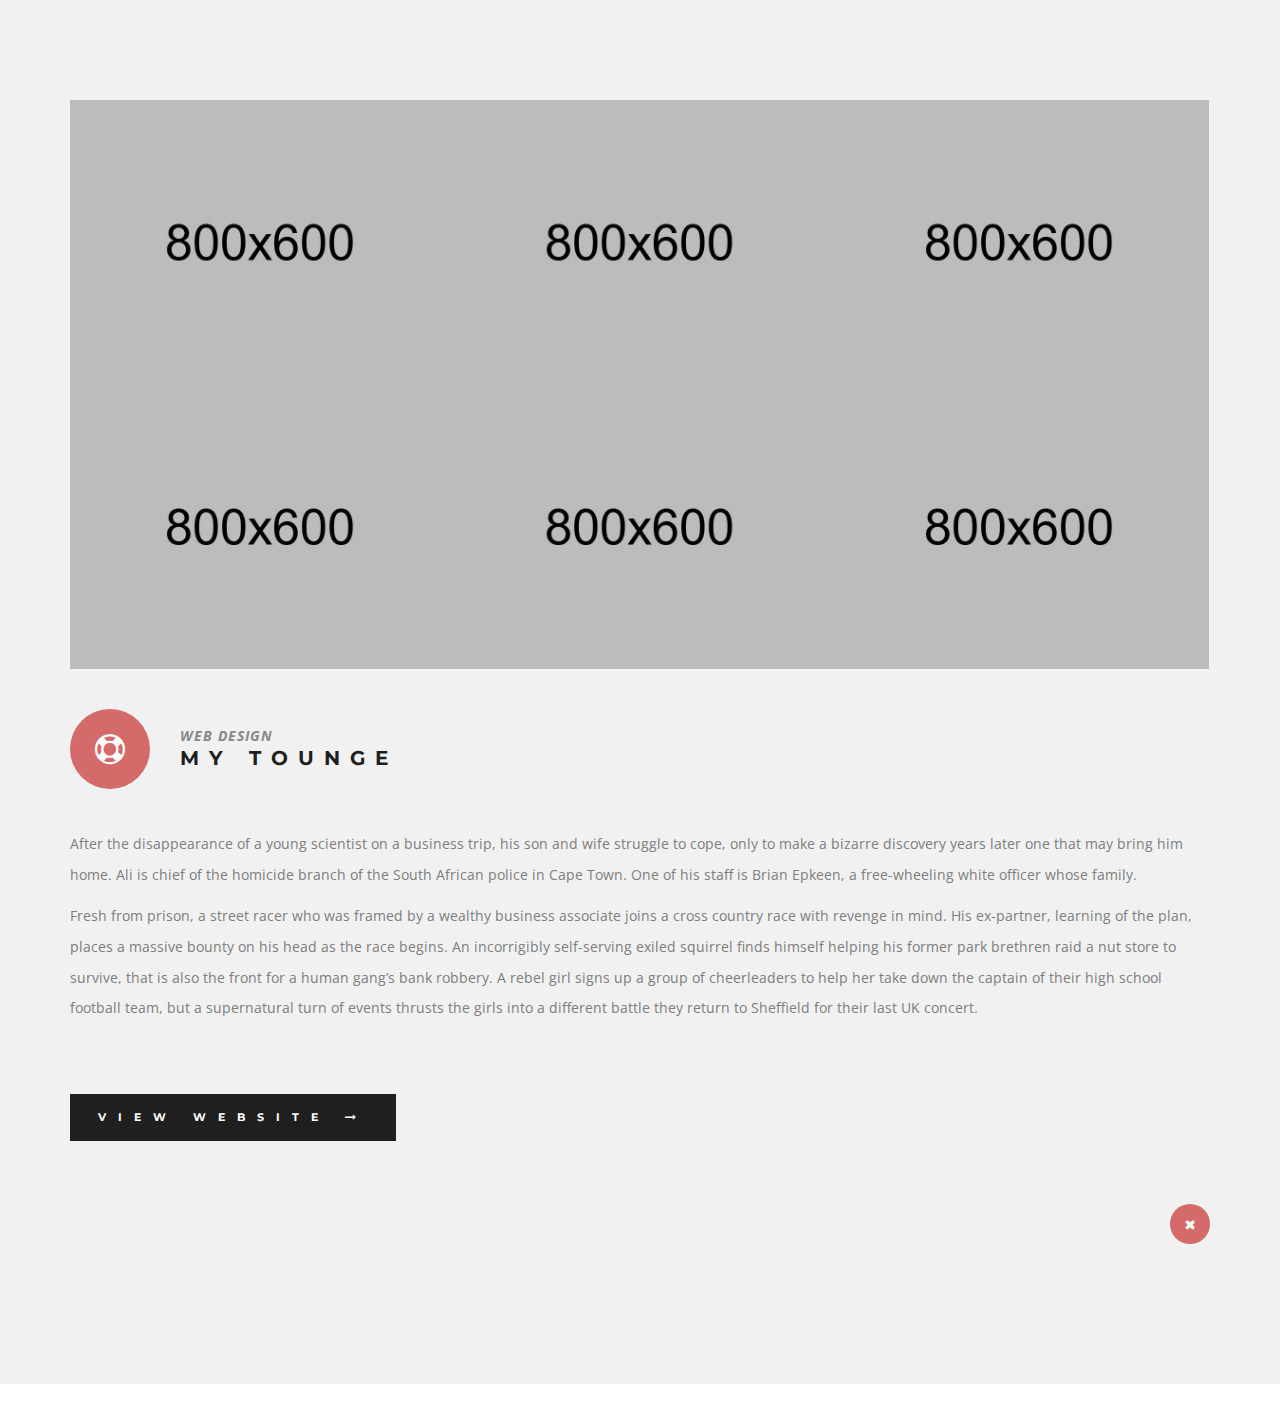
<file: work5.html>
﻿<!DOCTYPE html>
<html lang="en">
    <head>
        <meta http-equiv="content-type" content="text/html; charset=UTF-8">
        <title>Omat - Responsive One Page Portfolio Template</title>
        <meta name="viewport" content="width=device-width, initial-scale=1.0">
        <meta name="description" content="">
        <meta name="author" content="">
    
        <!-- Le styles -->
        <link href="css/bootstrap.min.css" rel="stylesheet">
        <link href="css/font-awesome.min.css" rel="stylesheet">
        <link href="css/owl.carousel.css" rel="stylesheet">
        <link href="css/magnific-popup.css" rel="stylesheet">
        <link href="css/style.css" rel="stylesheet">
		<link href='http://fonts.googleapis.com/css?family=Montserrat:400,700' rel='stylesheet' type='text/css'>
        <link href='http://fonts.googleapis.com/css?family=Open+Sans:400,300,300italic,400italic,700,700italic,600italic,600&amp;subset=latin,greek-ext,cyrillic-ext,greek,vietnamese,cyrillic' rel='stylesheet' type='text/css'>
        <!-- HTML5 shim, for IE6-8 support of HTML5 elements -->
        <!--[if lt IE 9]>
          <script src="http://html5shim.googlecode.com/svn/trunk/html5.js"></script>
        <![endif]-->
    
        <!-- Fav and touch icons -->
        <link rel="apple-touch-icon-precomposed" sizes="144x144" href="http://twitter.github.com/bootstrap/assets/ico/apple-touch-icon-144-precomposed.png">
        <link rel="apple-touch-icon-precomposed" sizes="114x114" href="http://twitter.github.com/bootstrap/assets/ico/apple-touch-icon-114-precomposed.png">
        <link rel="apple-touch-icon-precomposed" sizes="72x72" href="http://twitter.github.com/bootstrap/assets/ico/apple-touch-icon-72-precomposed.png">
        <link rel="apple-touch-icon-precomposed" href="http://twitter.github.com/bootstrap/assets/ico/apple-touch-icon-57-precomposed.png">
        <link rel="shortcut icon" href="images/favicon.png"><!--favicon image-->
    </head>

	<body>
    	<div class="worksajax clearfix">
     		<div class="content gray-bg clearfix">
                <div class="container work-content">
                    <div class="portfolio-gallery clearfix"> 
                            <div> <a class="popup-img" href="images/work/big1.jpg"><span><i class="fa fa-search"></i></span><img alt="works" src="images/work/1.jpg"> </a></div>
                            <div> <a class="popup-img" href="images/work/big2.jpg"><span><i class="fa fa-search"></i></span><img alt="works" src="images/work/2.jpg"> </a></div>
                            <div> <a class="popup-img" href="images/work/big3.jpg"><span><i class="fa fa-search"></i></span><img alt="works" src="images/work/3.jpg"> </a></div>
                            <div> <a class="popup-img" href="images/work/big1.jpg"><span><i class="fa fa-search"></i></span><img alt="works" src="images/work/4.jpg"> </a></div>
                            <div> <a class="popup-img" href="images/work/big2.jpg"><span><i class="fa fa-search"></i></span><img alt="works" src="images/work/5.jpg"> </a></div>
                            <div> <a class="popup-img" href="images/work/big3.jpg"><span><i class="fa fa-search"></i></span><img alt="works" src="images/work/6.jpg"> </a></div>
                     </div><!--/.portfolio-gallery-->
                    <div class="spacing40"></div>

                    <span class="head-box fa fa-support"></span>
                    <div class="head-block">
                        <span class="before-title">Web Design</span>
                        <h2 class="section-title">My Tounge</h2>
                    </div><!--/head-block-->
                    <div class="spacing40 clearboth"></div>
                    
                    <p>After the disappearance of a young scientist on a business trip, his son and wife struggle to cope, only to make a bizarre discovery years later one 
                    that may bring him home. Ali is chief of the homicide branch of the South African police in Cape Town. One of his staff is Brian Epkeen, a free-wheeling white 
                    officer whose family. </p>
                    <p>Fresh from prison, a street racer who was framed by a wealthy business associate joins a cross country race with revenge in mind. His ex-partner, 
                    learning of the plan, places a massive bounty on his head as the race begins. An incorrigibly self-serving exiled squirrel finds himself helping his former
                     park brethren raid a nut store to survive, that is also the front for a human gang’s bank robbery. A rebel girl signs up a group of cheerleaders to help her 
                     take down the captain of their high school football team, but a supernatural turn of events thrusts the girls into a different battle they return to Sheffield 
                     for their last UK concert.</p>
                    <div class="spacing40"></div>
                    <a class="go-btn" href="#">View Website <i class="fa fa-long-arrow-right"></i></a>
                    <div class="spacing40"></div>
                    <a class="close"><i class="fa fa-times"></i></a>
                </div><!--/.container-->
                <div class="spacing40"></div>
                
        	</div>
        </div><!--/.worksajax-->

		<!-- The javascript
		================================================== -->
		<!-- Placed at the end of the document so the pages load faster -->
		<script type="text/javascript" src="js/modernizr.js"></script>
		<script type="text/javascript" src="js/jquery.js"></script>
		<script type="text/javascript" src="js/jquery.easing.js"></script>
		<script type="text/javascript" src="js/jquery.imagesloaded.min.js"></script>
		<script type="text/javascript" src="js/bootstrap.min.js"></script> 
		<script type="text/javascript" src="js/isotope.pkgd.js"></script>
		<script type="text/javascript" src="js/jquery.fitvids.js"></script>
		<script type="text/javascript" src="js/contact.js"></script>
		<script type="text/javascript" src="js/jquery.magnific-popup.min.js"></script>
		<script type="text/javascript" src="js/owl.carousel.js"></script>
		<script type="text/javascript" src="js/jquery.imagesloaded.min.js"></script>
		<script type="text/javascript" src="js/jquery.nav.js"></script>
		<script type="text/javascript" src="js/jquery.scrollTo.js"></script>
		<script type="text/javascript" src="js/jquery.sticky.js"></script>
		<script type="text/javascript" src="js/ticker.js"></script>
		<script type="text/javascript" src="js/script.js"></script>
     	

	</body>
</html>
</file>
<file: documentation/assets/css/documenter_style.css>
/*!
 * Documenter 2.0
 * http://rxa.li/documenter
 *
 * Copyright 2011, Xaver Birsak
 * http://revaxarts.com
 *
 */
html,body,div,span,applet,object,iframe,h1,h2,h3,h4,h5,h6,p,blockquote,a,abbr,acronym,address,big,cite,code,del,dfn,em,font,img,ins,kbd,q,s,samp,small,strike,strong,sub,sup,tt,var,dl,dt,dd,ol,ul,li,fieldset,form,label,legend,table,caption,tbody,tfoot,thead,tr,th,td{
	margin:0;
	padding:0;
	border:0;
	outline:0;
	font-weight:inherit;
	font-style:inherit;
	font-size:100%;
	font-family:inherit;
	vertical-align:baseline;
}
html { 
	font-size:101%;
	font-family:Arial,verdana,arial,sans-serif;
	font-size:12px;
	-webkit-text-size-adjust:none;
	color:#6F6F6F;
	background-color:#efefef;
}
body{
	min-height:100%;
	height:auto;
	width:100%;
}
footer, header, section {
	display:block;
}
a{ color:#6F6F6F; text-decoration:none; cursor:pointer; }
a:hover { text-decoration:underline }
p, ul, ol{
	margin:18px 0;
	line-height:1.5em;
}
li{
	list-style:none;
}
li.placeholder{
	height:70px;
	width:100%;
	font-size:16px;
}
hr { 
	display:block;
	height:0px;
	line-height:0px;
	border:0;
	border-top:1px solid #ddd;
	border-bottom:1px solid #aaa;
	margin:16px 0;
	padding:0;
	clear:both;
	float:none;
}
hr.notop{
	margin-top:0;
}
strong{
	font-weight:700;
}
#documenter_buttons{
	position:absolute;
	right:10px;
	margin-top:-30px;
}
.btn{
	cursor:pointer;
	width:auto;
	padding:7px 7px 8px;
	border-radius:3px;
	border:1px solid #ccc;
}
.btn:hover{
	border:1px solid #B1B4B0;
	box-shadow:0px 2px 2px rgba(0,0,0,0.1);
	-moz-box-shadow:0px 2px 2px rgba(0,0,0,0.1);
	-webkit-box-shadow:0px 2px 2px rgba(0,0,0,0.1);
	text-decoration:none;
}
.btn:active{
	border:1px solid #B1B4B0;
	box-shadow:inset 0px 2px 2px rgba(0,0,0,0.1);
	-moz-box-shadow:inset 0px 2px 2px rgba(0,0,0,0.1);
	-webkit-box-shadow:inset 0px 2px 2px rgba(0,0,0,0.1);
	background-color:#eee;
}

#documenter_content{
	position:absolute;
	right:18px;
	left:218px;
	padding-left:10px;
	padding-bottom:800px;
	min-height:100%;
	height:auto;
	z-index:1;
}
#documenter_sidebar{
	-moz-box-shadow:0 0 6px rgba(3,3,3,0.6);
	-webkit-box-shadow:0 0 6px rgba(3,3,3,0.6);
	box-shadow:0 0 6px rgba(3,3,3,0.6);
	position:fixed;
	left:0;
	width:200px;
	height:100%;
	min-height:100%;
	z-index:100;
}
#documenter_sidebar a{
	position:relative;
	z-index:100;
}
img{
	border:0;
}
#documenter_copyright{
	position:absolute;
	bottom:10px;
	font-size:10px;
	right:15px;
	width:200px;
	text-align:right;
	z-index:1
}
noscript{
	display:block;
	position:absolute;
	top:238px;
	margin:0 auto;
	width:800px;
	bottom:0;
	z-index:20;
}
noscript p{
	width:800px;
	font-size:20px;
	padding-top:20px;
	margin:0 auto;
	color:#4D4D4D;
}
.small{
	font-size:10px;
	letter-spacing:0;
}

/*----------------------------------------------------------------------*/
/* Sidebar
/*----------------------------------------------------------------------*/

#documenter_sidebar #documenter_logo{
	display:block;
	height:20%;
	max-height:200px;
	min-height:70px;
	width:200px;
	background-position:center center;
	background-repeat:no-repeat;
}
#documenter_sidebar ul{
	font-size:12px;
	font-weight:700;
	min-height:150px;
	height:75%;
	overflow:auto;
}

#documenter_sidebar ul li{
	text-align:right;
	padding:0;
}
#documenter_sidebar ul a{
	display:block;
	border-top:1px solid #ddd;
	border-bottom:1px solid #aaa;
	padding:6px 15px 7px 0;
	text-align:right;
}
#documenter_sidebar ul a:hover,#documenter_sidebar ul a.current{
	-webkit-text-shadow:none;
	-moz-text-shadow:none;
	text-shadow:none;
	text-decoration:none;
}
#documenter_sidebar ul li ul{
	border-top:0;
	font-size:10px;
	min-height:10px;
	height:auto;
	overflow:auto;
	margin:0;
	display:none;
}
#documenter_sidebar ul li ul li a{
	display:block;
	padding:4px 15px 5px 0;
	text-align:right;
}

/*----------------------------------------------------------------------*/
/* Content
/*----------------------------------------------------------------------*/

#documenter_cover{
	position:relative;
	height:800px;
	padding-top:200px !important;
}
#documenter_cover li{
	list-style:none !important;
	margin-left:0 !important;
}
#documenter_cover p{
	width:500px;
}
#documenter_content section{
	padding-top:70px;
}
#documenter_content h1{
	font-size:30px;
	font-weight:700;
}
#documenter_content h2{
	font-size:20px;
	margin-bottom:18px;
	font-weight:100;
}
#documenter_content h3{
	font-size:26px;
	margin:18px 0 0;
	font-weight:100;
}
#documenter_content h4{
	font-size:20px;
	margin:18px 0;
	font-weight:100;
}
#documenter_content h5{
	font-size:16px;
	margin:18px 0;
	font-weight:100;
}
#documenter_content h6{
	font-size:14px;
	margin:18px 0;
	font-weight:100;
}
#documenter_content p{
	margin:18px 0;
}
#documenter_content ol li{
	list-style:decimal;
	margin-left:36px;
}
#documenter_content ul li{
	list-style:square;
	margin-left:36px;
}
#documenter_content dl{
}
#documenter_content dl dt{
	padding-top:12px;
	font-weight:700;
	font-size:14px;
}
#documenter_content dl dd{
	padding-top:3px;
	margin-left:18px;
}
#documenter_content table{
	border-collapse:collapse;
}
#documenter_content table th{
	font-weight:700;
}
#documenter_content table th, #documenter_content table td{
	padding:3px;
	text-align:left;
}
#documenter_content code{
	font-family:"Courier New", Courier, monospace;
	font-size:12px;
}
#documenter_content .warning{
	padding:10px 10px 10px 30px;
	border:1px solid #D5D458;
	background-color:#F0FEB1;
	background-image:url(img/warning.png);
	background-repeat:no-repeat;
	background-position: 8px 11px;
}
#documenter_content .info{
	padding:10px 10px 10px 30px;
	border:1px solid #6AB3FF;
	background-color:#A3D0FF;
	background-image:url(img/info.png);
	background-repeat:no-repeat;
	background-position: 8px 11px;
}
#documenter_content div.alert {
  padding: 8px 35px 8px 14px;
  text-shadow: 0 1px 0 rgba(255, 255, 255, 0.5);
  background-color: #fcf8e3;
  border: 1px solid #fbeed5;
  -webkit-border-radius: 4px;
  -moz-border-radius: 4px;
  border-radius: 4px;
}
#documenter_content div.alert-success,#documenter_content  div.alert-success div.alert-heading {
  color: #468847;
}
#documenter_content div.alert-danger,#documenter_content  div.alert-error {
  background-color: #f2dede;
  border-color: #eed3d7;
}
#documenter_content div.alert-danger,
#documenter_content div.alert-error,
#documenter_content div.alert-danger div.alert-heading,
#documenter_content div.alert-error div.alert-heading {
  color: #b94a48;
}
#documenter_content div.alert-info {
  background-color: #d9edf7;
  border-color: #bce8f1;
}
#documenter_content div.alert-info,#documenter_content  div.alert-info div.alert-heading {
  color: #3a87ad;
}
#documenter_content div.alert-block {
  padding-top: 14px;
  padding-bottom: 14px;
}
#documenter_content div.alert-block > p,#documenter_content  div.alert-block > ul {
  margin-bottom: 0;
}
#documenter_content div.alert-block p + p {
  margin-top: 5px;
}





/*----------------------------------------------------------------------*/
/* Print Styles
/*----------------------------------------------------------------------*/

@media print {
	 * { background: transparent !important; color: black !important; text-shadow: none !important; filter:none !important;
	-ms-filter: none !important; } /* Black prints faster: sanbeiji.com/archives/953 */
	a, a:visited { color: #444 !important; text-decoration: underline; }
	a[href]:after { content: " (" attr(href) ")"; }
	abbr[title]:after { content: " (" attr(title) ")"; }
	.ir a:after, a[href^="javascript:"]:after, a[href^="#"]:after { content: ""; }  /* Don't show links for images, or javascript/internal links */
	pre, blockquote { border: 1px solid #999; page-break-inside: avoid; }
	thead { display: table-header-group; } /* css-discuss.incutio.com/wiki/Printing_Tables */
	tr, img { page-break-inside: avoid; }
	@page { margin: 0.5cm; }
	p, h2, h3 { orphans: 3; widows: 3; }
	h2, h3{ page-break-after: avoid; }
	hr { border-top:1px solid #000 !important;border-bottom:0 !important; }
	
	#documenter_sidebar{
		-moz-box-shadow:none;
		-webkit-box-shadow:none;
		box-shadow:none;
		position:absolute;
		left:10px;
		top:0;
		width:100%;
		margin-top:500px;
	}
	#documenter_sidebar ul:before { content: "Table of Contents"; }
	
	#documenter_sidebar ul{
		border:0 !important;
	}
	#documenter_sidebar ul li{
		border:0 !important;
		text-align:left;
	}
	#documenter_sidebar ul li a{
		border:0 !important;
		text-align:left;
		padding:4px;
	}
	#documenter_sidebar ul li a:hover{
		border:0 !important;
	}
	#documenter_sidebar #documenter_logo{
		display:none;
	}
	#documenter_sidebar #documenter_copyright{
		display:none;
	}
	#documenter_content{
		left:10px;
	}
	#documenter_cover{
		margin-bottom:300px;
	}
	#documenter_content .warning{
		background-image:url(img/warning.png) !important;
		background-repeat:no-repeat !important;
		background-position: 8px 11px !important;
	}
	#documenter_content .info{
		background-image:url(img/info.png) !important;
		background-repeat:no-repeat !important;
		background-position: 8px 11px !important;
	}
}
</file>
<file: documentation/assets/js/google-code-prettify/prettify.css>
.com { color: #93a1a1; }
.lit { color: #195f91; }
.pun, .opn, .clo { color: #93a1a1; }
.fun { color: #dc322f; }
.str, .atv { color: #D14; }
.kwd, .linenums .tag { color: #1e347b; }
.typ, .atn, .dec, .var { color: teal; }
.pln { color: #48484c; }

.prettyprint {
  padding: 8px;
  background-color: #f7f7f9;
  border: 1px solid #e1e1e8;
}
.prettyprint.linenums {
  -webkit-box-shadow: inset 40px 0 0 #fbfbfc, inset 41px 0 0 #ececf0;
     -moz-box-shadow: inset 40px 0 0 #fbfbfc, inset 41px 0 0 #ececf0;
          box-shadow: inset 40px 0 0 #fbfbfc, inset 41px 0 0 #ececf0;
}

/* Specify class=linenums on a pre to get line numbering */
ol.linenums {
  margin: 0 0 0 33px; /* IE indents via margin-left */
} 
ol.linenums li {
  padding-left: 12px;
  color: #bebec5;
  line-height: 18px;
  text-shadow: 0 1px 0 #fff;
}
</file>
<file: css/style.css>
/*
Template Name: Omat - Creative Portfolio Template
Theme URI: http://themeforest.net/user/ridianur
Author: ridianur
Author URI:  http://themeforest.net/user/ridianur
*/

/* -----------------------------------------------------------
TABLE OF CONTENTS:
--------------------------------------------------------------
GENERAL SECTION
HEADER SECTION
SLIDER SECTION
VIDEO BACKGROUND SECTION
ABOUT SECTION
TEAM SECTION
BIG BACKGROUND SECTION
PORTFOLIOS SECTION
SERVICES SECTION
PRICING TABLE SECTION
CLIENT SECTION
CONTACT SECTION
FOOTER SECTION
BLOG SECTION
----SIDEBAR SECTION
MEDIA QUERIES
-------------------------------------------------------------

------------------------------------------------------------*/

/*-----------------------------------------GENERAL SECTION--------------------------------------------------*/


body, html {
	height: 100%;
}
body {
    color: #7d7d7d;
    font-family: "open sans",sans-serif;
    font-size: 14px;
    line-height: 2.2;
}
[class^="icon-"]:before, [class*=" icon-"]:before {
	cursor: inherit;
}
a {
	color: #aaa;
	text-decoration: none;
	transition: ease .3s;
	-webkit-transition: ease .3s;
	-moz-transition: ease .3s;
	-o-transition: ease .3s;
	-ms-transition: ease .3s;
}
a:hover {
	text-decoration: none;
	color: #1f1f1f;
}
a:focus {
	outline: none;
	color: #999999;
	text-decoration: none;
}
h1, h2, h3, h4, h5, h6 {
	font-weight: bold;
	font-family: 'Montserrat', sans-serif;
	color: #1f1f1f;
}
iframe {
	border: none;
	width: 100%;
}
img {
	max-width: 100%;
}
.gray-bg {
    background: #f1f1f1  none repeat scroll 0 0;
}
.spacing20 {
	width: 100%;
	height: 20px;
}
.spacing30 {
	width: 100%;
	height: 30px;
}
.spacing40 {
	width: 100%;
	height: 40px;
}
.spacing80 {
	width: 100%;
	height: 80px;
}
ul, ol {
	list-style-position: outside;
	list-style-type: square;
	margin: 0;
	padding: 0 0 0 20px;
}
.clearboth {
	clear: both;
}
.content {
    padding: 100px 0;
}
.open-text{font-style:italic;}
/* Preloader */
#preloader {
	position: fixed;
	top: 0;
	left: 0;
	right: 0;
	bottom: 0;
	background-color: #fff; /* change if the mask should have another color then white */
	z-index: 999999; /* makes sure it stays on top */
}
#status {
	width: 200px;
	height: 200px;
	position: absolute;
	left: 50%; /* centers the loading animation horizontally one the screen */
	top: 50%; /* centers the loading animation vertically one the screen */
	background-image: url(../images/preloader.gif); /* path to your loading animation */
	background-repeat: no-repeat;
	background-position: center center;
	text-align: center;
	margin: -100px 0 0 -100px; /* is width and height divided by two */
}
#status p {
	text-align: center;
}

/*-----------------------------HEADER SECTION-----------------------------------*/
.home-section.header {
    top: 0;
    left: 0;
    position: absolute;
    width: 100%;
	z-index:999;
}

.logo {
    float: left;
    max-width: 20%;
}
.menu-box {
    float: right;
    max-width: 80%;
    text-align: right;
}
.navigation {
    display: block;
    list-style: outside none none;
    margin: 0;
    padding: 0;
}
.navigation li {
    display: inline-block;
}
.navigation li a {
    color: #909090;
    display: block;
    font-family: Montserrat;
    font-size: 12px;
    font-weight: bold;
    letter-spacing: 2.5px;
    padding: 15px 17px;
    text-transform: uppercase;
}
.navigation li a:hover{color:#fff;}
.navigation .current a{color:#fff;}
.for-sticky {
    top: 0;
    left: 0;
    padding: 10px 0;
    width: 100%;
	z-index:9999;
	transition: ease .3s;
	-webkit-transition: ease .3s;
	-moz-transition: ease .3s;
	-o-transition: ease .3s;
	-ms-transition: ease .3s;
}
.is-sticky .for-sticky {
    background: #000 none repeat scroll 0 0;
}
.box-mobile {
	float: right;
	padding-right: 30px;
}
.mobile-menu {
	background: none repeat scroll 0 0 #ffffff;
	display: block;
	height: 0;
	list-style: none outside none;
	margin: 0;
	overflow: hidden;
	position: absolute;
	right: 0;
	text-align: center;
	top: 100%;
	width: 100%;
	z-index: 3;
	padding: 0;
}
.mobile-menu.in {
	border: 1px solid #EEEEEE;
	max-height: 480px;
	overflow-x: hidden;
	overflow-y: auto;
	height: auto;
}
.mobile-menu li a {
	display: block;
	font-size: 11px;
	padding: 8px 15px;
	text-decoration: none;
	text-transform: uppercase;
	border-top: none;
}
.menu-btn {
    background: #1f1f1f none repeat scroll 0 0;
    color: #fff;
    cursor: pointer;
    height: 30px;
    line-height: 30px;
    margin: 5px 0;
    text-align: center;
    width: 30px;
    z-index: 3;
	font-size:14px;
}
/*-----------------------------SLIDER SECTION-----------------------------------*/
.slider-box{overflow:hidden;}
.slider .slide {
	display: none;
}
.slider .slide:first-child {
	display: block;
}
.slider-mask {
    background: rgba(0, 0, 0, 0.4) none repeat scroll 0 0;
    height: 100%;
    left: 0;
    position: absolute;
    top: 0;
    width: 100%;
}
.slide {
    position: relative;
	text-align:center;
}

.caption-box h3 {
    color: #fff;
    font-size: 35px;
    letter-spacing: 15px;
    line-height: 1.5;
    margin: 60px auto;
    max-width: 1000px;
    text-transform: uppercase;
}
.slide p {
    line-height: 2.7;
    margin: 0 auto 40px;
    max-width: 1000px;
}
.slide-btn {
    border: 3px solid;
    color: #fff;
    display: inline-block;
    font-weight: bold;
    letter-spacing: 14px;
    line-height: 1;
    margin-top: 20px;
    padding: 16px 31px;
    text-transform: uppercase;
}
.slide-btn:hover{
	background:#fff;
	color:#000;
	border-color:#fff;
}
.caption-box {
    color: #fff;
    padding: 20% 30px;
}
.img-bg {
	background-position: center center;
	background-size: cover;
}
#home .owl-pagination {
    height: 80px;
    margin-top: -80px;
    position: relative;
    text-align: center;
    width: 100%;
    z-index: 1;
}
#home .owl-page.active {
    background:#fff;
}
#home .owl-page span {
    background: rgba(255, 255, 255, 0.2) none repeat scroll 0 0;
    display: inline-block;
    height: 5px;
    left: 0;
    position: absolute;
    text-align: center;
    top: 0;
    width: 50px;
	transition: ease .3s;
	-webkit-transition: ease .3s;
	-moz-transition: ease .3s;
	-o-transition: ease .3s;
	-ms-transition: ease .3s;
}
#home .owl-page span:hover{background:#fff;}
#home .owl-page {
    display: inline-block;
    height: 5px;
    margin: 3px;
    position: relative;
    width: 50px;
}
/*------------------------------VIDEO BACKGROUND SECTION---------------------------------*/
#home{position:relative;}
#bg-video {
	width: 100%;
	height: 100%;
	position: relative;
	z-index: 1;
}
#big-video-wrap {
	height: 100%;
	left: 0;
	overflow: hidden;
	position: absolute;
	top: 0;
	width: 100%;
	z-index: 0;
}
#big-video-vid {
	position: absolute;
}
#big-video-wrap img {
	max-width: none;
	position: absolute;
}
.vjs-big-play-button, .vjs-text-track-display, .vjs-control-bar {
	display: none;
}
/*-----------------------------ABOUT SECTION-----------------------------------*/
.section-title {
    font-size: 20px;
    letter-spacing: 10px;
    line-height: 1;
    margin: 5px 0 0;
    text-transform: uppercase;
}
.before-title {
    color: #888;
    display: block;
    font-size: 14px;
    font-style: italic;
    font-weight: bold;
    letter-spacing: 1px;
    line-height: 1;
    text-transform: uppercase;
}
.head-block {
    clear: right;
    display: inline-block;
    float: left;
    margin-left: 30px;
    margin-top: 20px;
    max-width: 100%;
}
.head-box {
    background: #d46a6a none repeat scroll 0 0;
    border-radius: 100px;
    color: #fff;
    display: inline-block;
    float: left;
    font-size: 30px;
    height: 80px;
    letter-spacing: 0;
    line-height: 80px;
    text-align: center;
    vertical-align: middle;
    width: 80px;
}
.go-btn {
    background: #1f1f1f  none repeat scroll 0 0;
	color:#fff;
    display: inline-block;
    font-family: montserrat;
    font-weight: bold;
	font-size:11px;
    letter-spacing: 12px;
	border:3px solid #1f1f1f;
    line-height: 1;
    margin-top: 20px;
    padding: 15px 25px;
    text-transform: uppercase;
}
.go-btn:hover{
	color:#1f1f1f;
	border-color:#1f1f1f;
	background:transparent;
}
.about-slider h3 {
    border: 3px solid;
    bottom: 0;
    color: #fff;
    font-size: 13px;
    left: 50%;
    letter-spacing: 12px;
    margin: 0 0 40px -40%;
    padding: 13px 25px;
    position: absolute;
    text-transform: uppercase;
    width: 80%;
}
/*-----------------------------TEAM SECTION-----------------------------------*/

.teambox {
    border: 6px solid #fff;
    overflow: hidden;
    position: relative;
	background:#000;
}
.team-info {
    bottom: 0;
    left: -50%;
	opacity:0;
    padding: 20px 20px 20px 60px;
    position: absolute;
    z-index: 3;
	transition: ease .3s;
	-webkit-transition: ease .3s;
	-moz-transition: ease .3s;
	-o-transition: ease .3s;
	-ms-transition: ease .3s;
}
.teambox:hover .team-info{
	left:0;
	opacity:1;
}
.teambox img{
	transition: ease .2s;
	-webkit-transition: ease .2s;
	-moz-transition: ease .2s;
	-o-transition: ease .2s;
	-ms-transition: ease .2s;
}
.teambox:hover img{opacity:0.3;}
.team-info i {
	background: #D46A6A none repeat scroll 0 0;
	font-size:14px;
    bottom: 20px;
    color: #fff;
    left: 20px;
    padding: 8px;
    position: absolute;
}
.team-info > h3 {
    font-size: 14px;
	color:#fff;
    letter-spacing: 6px;
    margin: 0;
    text-transform: uppercase;
}
.team-info > p {
    font-size: 11px;
    letter-spacing: 2px;
    line-height: 1;
	color:#aaa;
    margin: 0 0 3px;
    text-transform: uppercase;
}
.team-social {
    list-style: outside none none;
    margin: 0;
	opacity:0;
	transition: ease .2s;
	-webkit-transition: ease .2s;
	-moz-transition: ease .2s;
	-o-transition: ease .2s;
	-ms-transition: ease .2s;
    padding: 0;
    position: absolute;
    right: 20px;
    top: -20%;
    z-index: 3;
}
.teambox:hover .team-social{opacity:1;top:0;}
.team-social > li {
    display: inline-block;
}
.team-social a {
    background: #D46A6A none repeat scroll 0 0;
    color: #fff;
	border-radius: 100px;
    display: inline-block;
    height: 40px;
    line-height: 40px;
    margin-top: 10px;
    text-align: center;
    width: 40px;
}
.team-social a:hover{color:#000;}

/*---------------------BIG BACKGROUND SECTION-----------------------------------------*/
.bg {position:relative;overflow:hidden;}
.para-img {
	background-attachment: fixed;
	background-position: center center;
	background-repeat: no-repeat;
	background-size: cover;
	position:relative;
    height: 100%;
    left: 0;
    position: absolute;
    top: 0;
    width: 100%;
    z-index: -1;
}
.no-para .para-img {
	background-attachment: scroll;
}
.bg1 .para-img{
	background-image: url("../images/bg/1.jpg");
}
.bg2 .para-img{
	background-image: url("../images/bg/2.jpg");
}
.bg3 .para-img{
	background-image: url("../images/bg/3.jpg");
}
.big-text {
	color: #ffffff;
	padding-bottom: 200px;
	padding-top: 200px;
	position: relative;
	text-align: center;
	z-index: 1;
}
.bg-mask {
	background-color: rgba(0, 0, 0, 0.8);
	left: 0;
	position: absolute;
	width:100%;
	height:100%;
	top: 0;
	z-index: 0;
}
.bg-title {
    color: #ffffff;
    font-size: 25px;
    letter-spacing: 14px;
    line-height: 1.8;
	max-width: 1000px;
    margin: auto auto 40px;
    text-transform: uppercase;
}

.bg-text {
    margin: auto auto 40px;
    max-width: 1000px;
	line-height: 2.7;
}
.bottom-box {
    display: inline-block;
    margin: auto;
    padding-left: 60px;
    position: relative;
}
.big-text i {
    background: #d46a6a none repeat scroll 0 0;
    border-radius: 100px;
    clear: both;
    color: #fff;
    display: inline-block;
    font-size: 18px;
    height: 50px;
    left: 0;
    line-height: 50px;
    position: absolute;
    width: 50px;
}
.bottom-box h4 {
    color: #fff;
    font-size: 16px;
    letter-spacing: 5px;
    text-align: left;
    text-transform: uppercase;
	margin:6px 0 0;
}
.bottom-box p {
    font-size: 13px;
	font-style: italic;
    text-align: left;
	line-height:1.4;
	letter-spacing:1px;
}
/*----------------------------PORTFOLIO SECTION----------------------------------*/
.port-filter {
    list-style: none outside none;
    margin: 0;
    padding: 0;
}
.port-filter > li {
    display: inline-block;
}

.portfolio-body {
    transition: height 0.3s ease 0s;
	-webkit-transition: height 0.3s ease 0s;
	-moz-transition: height 0.3s ease 0s;
	-o-transition: height 0.3s ease 0s;
	-ms-transition: height 0.3s ease 0s;
	max-width:100%;
}
.port-filter a {
    background: #1f1f1f none repeat scroll 0 0;
    color: #fff;
	border:2px solid #1f1f1f;
    display: inline-block;
    font-family: montserrat;
    font-size: 10px;
    font-weight: bold;
    letter-spacing: 4px;
    line-height: 1;
    margin-top: 20px;
    padding: 13px 20px;
    text-transform: uppercase;
}
.port-filter a:hover,.port-filter .active{
	color:#1f1f1f;
	background:transparent;
	border-color:#1f1f1f;
}

.port-item{max-width:100%;}
.port-ajax {
    display: block;
    position: relative;
	border: 6px solid #fff;
}
.port-hov {
    height: 100%;
    left: 0;
    position: absolute;
    text-align: center;
    top: 0;
    width: 100%;
	opacity:0;
	background:none repeat scroll 0 0 rgba(0, 0, 0, 0.7);
	transition: ease .3s;
	-webkit-transition: ease .3s;
	-moz-transition: ease .3s;
	-o-transition: ease .3s;
	overflow:hidden;
	-ms-transition: ease .3s;
}
.port-hov:hover{opacity:1;}
.port-content {
    bottom: 0;
    left: -50%;
    opacity: 0;
    padding: 20px 20px 20px 60px;
    position: absolute;
	transition: ease .3s;
	-webkit-transition: ease .3s;
	-moz-transition: ease .3s;
	-o-transition: ease .3s;
	-ms-transition: ease .3s;
    z-index: 3;
	text-align:left;
}
.port-hov:hover .port-content{left:0;opacity:1;}
.port-content i {
    bottom: 20px;
	background: #D46A6A none repeat scroll 0 0;
    color: #fff;
    font-size: 14px;
    left: 20px;
    padding: 8px;
    position: absolute;
}
.port-cat {
    color: #aaa;
    font-size: 11px;
    letter-spacing: 2px;
    line-height: 1;
    margin: 0 0 3px;
    text-transform: uppercase;
}
.port-cat2, .port-client {
    display: inline-block;
    margin-right: 10px;
}
.port-content > h3 {
    color: #fff;
    font-size: 14px;
    letter-spacing: 6px;
    margin: 0;
    text-transform: uppercase;
}
.close {
    background: #d46a6a none repeat scroll 0 0;
    border-radius: 100px;
    color: #fff;
    display: inline-block;
    float: right;
    font-size: 13px;
    height: 40px;
    line-height: 40px;
    margin-top: 23px;
    opacity: 1;
    text-align: center;
    text-shadow: 0 0 0;
    width: 40px;
}
.close:hover
{
    background: #d46a6a none repeat scroll 0 0;
    border-radius: 100px;
    display: inline-block;
    float: right;
    font-size: 13px;
    height: 40px;
    line-height: 40px;
    margin-top: 23px;
    opacity: 1;
    text-align: center;
    text-shadow: 0 0 0;
    width: 40px;
	color:#1f1f1f;
	
}
.port-title {
    font-size: 25px;
    letter-spacing: 4px;
    margin: 0 0 20px;
}


.work-content{position:relative;}
.portfolio-gallery div{width:33.3%;float:left;}
.portfolio-gallery a{position:relative;display:block;}
.portfolio-gallery a span {
    background: none repeat scroll 0 0 rgba(0, 0, 0, 0.7);
    height: 100%;
    left: 0;
	opacity:0;
    position: absolute;
    top: 0;
    width: 100%;
	transition: .3s;
	-webkit-transition:.3s;
	-moz-transition: .3s;
	-o-transition: .3s;
	-ms-transition: .3s;
}
.portfolio-gallery a i {
	opacity:0;
    color: #FFFFFF;
    display: block;
    font-size: 15px;
    height: 40px;
    left: 50%;
    line-height: 34px;
	border:3px solid;
    margin-left: -20px;
    margin-top: -20px;
    position: absolute;
    text-align: center;
    top: 50%;
    width: 40px;
	border-radius:100px;
	transition: .5s;
	-webkit-transition:.5s;
	-moz-transition: .5s;
	-o-transition: .5s;
	-ms-transition: .5s;
}
.portfolio-gallery a:hover span,.portfolio-gallery a:hover i{opacity:1;}
a.pp_previous,a.pp_next{
	transition: none;
	-webkit-transition:none;
	-moz-transition: none;
	-o-transition: none;
	-ms-transition: none;
}
.slide-nav.inright {
    left: 65px;
}
.slide-nav {
    border: 3px solid;
    border-radius: 100px;
    bottom: 20px;
    color: #ffffff;
    font-size: 15px;
    height: 40px;
    left: 20px;
    line-height: 34px;
    opacity: 0.5;
    position: absolute;
    text-align: center;
    transition: all 0.5s ease 0s;
    width: 40px;
}
.slide-nav:hover{opacity:1;}
.work-content p strong{font-family:montserrat;}

/*----------------------------SERVICES SECTION----------------------------------*/
.small-title {
    clear: right;
    font-size: 15px;
    letter-spacing: 2px;
    margin: 15px 0 20px;
    padding-left: 50px;
    text-transform: uppercase;
}
.head-icon {
    background: #d46a6a none repeat scroll 0 0;
    color: #fff;
    display: block;
    float: left;
    font-size: 15px;
    height: 40px;
    line-height: 40px;
    text-align: center;
    width: 40px;
}
/*----------------------------PRICING TABLE SECTION----------------------------------*/
.p-table {
    background: #fff none repeat scroll 0 0;
    border: 1px solid #ccc;
    margin: auto;
    max-width: 300px;
    padding: 40px;
    text-align: center;
}
.p-table h3 {
    font-size: 15px;
    letter-spacing: 2px;
    margin: 5px 0 0;
    padding-left: 60px;
    text-align: left;
    text-transform: uppercase;
}
.p-price {
    font-size: 14px;
    font-weight: bold;
    line-height: 1;
    margin-bottom: 50px;
    padding-left: 60px;
    text-align: left;
}
.p-table i {
    background: #d46a6a none repeat scroll 0 0;
    color: #fff;
    display: inline-block;
    float: left;
    margin-bottom: 20px;
    padding: 15px;
}
.p-table a {
    background: #1f1f1f none repeat scroll 0 0;
    border: 2px solid #1f1f1f;
    color: #fff;
    display: inline-block;
    font-family: montserrat;
    font-size: 11px;
    font-weight: bold;
    letter-spacing: 3px;
    line-height: 1;
    margin-bottom: 20px;
    margin-top: 30px;
    padding: 14px 25px;
    text-transform: uppercase;
}
.p-table a:hover{
	background:transparent;
	border: 2px solid #1f1f1f;
	color:#1f1f1f;
}
/*-----------------------------CONTACT SECTION-----------------------------------*/
.map_canvas {
    height: 500px;
    margin-bottom: 40px;
}
.box-map {
    line-height: 1;
    padding: 20px 0 20px 20px;
    text-align: center;
    width: 100%;
}
.box-map > h3 {
    font-size: 16px;
    letter-spacing: 3px;
    margin: 10px 0 20px;
    text-transform: uppercase;
}
form input,form textarea {
	-moz-box-sizing: border-box;
	box-sizing: border-box;
	border: 1px solid #ddd;
	color: #888;
	line-height: inherit;
	padding: 12px 20px;
	width: 100%;
	background: #fff;
}
#MyContactForm{text-align:left;}
#MyContactForm p span {
    display: block;
    letter-spacing: 2px;
    text-transform: uppercase;
}
input:focus, textarea:focus {
	border-color: #aaa;
}
::-webkit-input-placeholder {
 color: #999;
}
#MyContactForm p label {
    cursor: text;
    display: block;
    margin: 0;
    position: relative;
    top: 0;
    width: 100%;
}
:-moz-placeholder { /* Firefox 18- */
 color: #999;
}

::-moz-placeholder {  /* Firefox 19+ */
 color: #999;
}

:-ms-input-placeholder {
 color: #999;
}
#form-wrapper #MyContactForm .error {
    bottom: 12px;
    color: #FF0000;
    font-family: inherit;
    font-size: 12px;
    font-weight: normal;
    left: auto;
	font-style:italic;
    letter-spacing: 0;
    position: absolute;
    right: 20px;
    text-transform: capitalize;
    width: auto;
}
.contact-btn {
    background: #1f1f1f none repeat scroll 0 0;
    border: 2px solid #1f1f1f;
    color: #fff;
    display: inline-block;
    font-family: montserrat;
    font-size: 11px;
    font-weight: bold;
    letter-spacing: 3px;
    line-height: 1;
    margin-bottom: 20px;
    margin-top: 30px;
    padding: 14px 25px;
    text-transform: uppercase;
}

.contact-btn:hover {
	background: transparent;
	color: #2b292a;
}
#MyContactForm p {
	position: relative;
}
.response h3 {
    letter-spacing: 2px;
    margin: 10px 0 25px;
    text-transform: uppercase;
}
#contact{margin-bottom:80px;}
#contact .small-title i {
    background: #d46a6a none repeat scroll 0 0;
    color: #ffffff;
    display: inline-block;
    font-size: 13px;
    height: 30px;
    line-height: 30px;
    text-align: center;
    width: 30px;
}
#contact .small-title {
    margin: 0 0 10px;
    padding-left: 0;
}
/*-----------------------------FOOTER SECTION-----------------------------------*/
.footer {
    background: #1f1f1f  none repeat scroll 0 0;
    color: #ffffff;
    padding: 40px 0;
}

.footer-icon a {
    background: #222222 none repeat scroll 0 0;
    color: #ffffff;
    display: block;
    height: 30px;
    line-height: 30px;
    text-align: center;
    width: 30px;
}
.footer-icon > li {
    display: inline-block;
}
.footer-icon {
    list-style: outside none none;
    margin: 0;
    padding: 0;
    text-align: right;
}
.footer a{color:#666;}
.footer a:hover{color:#aaa;}
.footer-icon a:hover{color:#fff;background:#d46a6a ;}
.footer p {
    font-size: 12px;
    letter-spacing: 1px;
    margin: 0;
    text-transform: uppercase;
}
/*-----------------------------BLOG SECTION----------------------------------*/
.blog-header {
    background: #000 none repeat scroll 0 0;
    padding: 10px 0;
	z-index:999;
}
.blog-title {
    font-size: 20px;
    letter-spacing: 5px;
    line-height: 1.5;
    margin: 0 0 20px;
    text-transform: uppercase;
}
.post-detail {
    border-bottom: 1px solid #dedede;
    font-size: 11px;
    font-style: italic;
    font-weight: bold;
    list-style: outside none none;
    margin: 0;
    padding: 0 0 20px;
    text-transform: uppercase;
}
.post-detail > li {
    display: inline-block;
    margin-right: 30px;
}
.post-detail li i {
    background: #d46a6a none repeat scroll 0 0;
    color: #fff;
    font-size: 12px;
	border-radius: 100px;
    margin-right: 5px;
    padding: 8px;
}
.border-post {
    background: #dedede none repeat scroll 0 0;
    display: block;
    height: 1px;
    margin-top: 40px;
    width: 100%;
}
.pagination > .active > a, .pagination > .active > span, .pagination > .active > a:hover, .pagination > .active > span:hover, .pagination > .active > a:focus, .pagination > .active > span:focus {
    background-color: #1f1f1f;
    border-color: #1f1f1f;
    color: #FFFFFF;
    cursor: default;
    z-index: 2;
}
.pagination li a:hover{color:#1f1f1f;}
.pagination > li > a, .pagination > li > span {
    color: inherit;
    font-size: 11px;
    font-weight: bold;
    letter-spacing: 1px;
    text-transform: uppercase;
}
/*-----------------------------SIDEBAR SECTION----------------------------------*/
.widgettitle {
    font-size: 15px;
    letter-spacing: 4px;
    margin: 0 0 20px;
    text-transform: uppercase;
}
.widget {
    border-bottom:1px solid #eee;
    margin-bottom: 30px;
    padding-bottom: 30px;
}

.widget ul {
    padding: 0 0 0 20px;
}
#searchform {
    margin: 10px 20px;
    position: relative;
}
#searchform #s {
    background: none repeat scroll 0 0 rgba(0, 0, 0, 0);
    border: 1px solid #ddd;
    display: block;
    height: 50px;
    margin: 0;
    padding: 10px 45px 10px 15px;
    width: 100%;
}
#searchform #s:focus{border-color:#aaa;}
#searchform #searchsubmit {
    background: url("../images/search.png") no-repeat scroll center center #d46a6a;
    height: 30px;
    right: 10px;
    line-height: 1;
    margin-top: -15px;
    padding: 0;
    position: absolute;
    text-indent: -99999px;
    top: 50%;
    transition: all 0.3s ease 0s;
	-webkit-transition: all 0.3s ease 0s;
	-moz-transition: all 0.3s ease 0s;
	-o-transition: all 0.3s ease 0s;
	-ms-transition: all 0.3s ease 0s;
    width: 30px;
	border:none;
	border-radius: 100px;
}
#searchform #searchsubmit:hover{background-color:#aaa ;}
.widget ul li {
    list-style: outside none square;
    margin-bottom: 5px;
}
.tagcloud a {
    background: #1f1f1f none repeat scroll 0 0;
    border: 2px solid #1f1f1f;
    color: #ffffff;
    display: inline-block;
    font-size: 10px;
    font-weight: bold;
    letter-spacing: 2px;
    margin-bottom: 5px;
    padding: 4px 17px;
    text-transform: uppercase;
}
.tagcloud a:hover{border-color:#1f1f1f;color:#1f1f1f;background:#fff;}
/*-------------COMMENTS SECTION-------------*/
.comment-list, .com-child {
    list-style: none outside none;
    margin: 0;
    overflow: hidden;
}
.comment-list{padding:0;}
.comment-ava > img {
    border: 1px solid #ddd;
    padding: 5px;
    width: 100px;
}
.comment-ava {
    float: left;
    padding-right: 20px;
    width: 20%;
}
.com-box {
    float: left;
    width: 80%;
}
.comment-list .comment {
    display: block;
    margin: 10px 0;
    overflow: hidden;
}
.com-author {
    color: #555555;
    font-size: 14px;
    font-weight: bold;
    letter-spacing: 2px;
    margin: 0;
    text-transform: uppercase;
}
.com-reply {
    float: right;
    font-size: 13px;
}
.com-meta {
    font-size: 12px;
    font-style: italic;
}
.comment-content {
    border-bottom: 1px solid #eee;
    overflow: hidden;
    padding: 20px 0;
}
.com-btn {
    background: #1f1f1f none repeat scroll 0 0;
    border: 3px solid #1f1f1f;
    color: #fff;
    display: inline-block;
    font-family: montserrat;
    font-size: 11px;
    font-weight: bold;
    letter-spacing: 12px;
    line-height: 1;
    margin-top: 20px;
    padding: 15px 25px;
	width:auto;
    text-transform: uppercase;
	-webkit-transition: all 0.3s ease 0s;
	-moz-transition: all 0.3s ease 0s;
	-o-transition: all 0.3s ease 0s;
	-ms-transition: all 0.3s ease 0s;
}

.com-btn:hover{background:transparent;color:#1f1f1f;border-color:#1f1f1f;}
.comment-top > span {
    display: block;
    font-size: 11px;
    font-weight: bold;
    letter-spacing: 2px;
    text-transform: uppercase;
}
.title-strong {
    font-size: 14px;
    letter-spacing: 4px;
    margin: 0;
    text-transform: uppercase;
}
.pagination > li > a, .pagination > li > span{color:inherit;}
/*-----------------------------MEDIA QUERIES-----------------------------------*/

@media (min-width:768px) and (max-width:1024px) {
	.footer,.footer-icon{text-align:center;}
	.footer-icon{margin-top:10px;}
	.logo{max-width:30%;}
}
@media (max-width: 767px) {
	.head-box {
		display: block;
		float: none;
		margin: auto;
	}
	.head-block {
		display: block;
		float: none;
		margin: 20px auto auto;
		text-align: center;
	}
	.caption-box h3 {
		font-size: 25px;
		letter-spacing: 10px;
	}
	.slide-btn{display:none;}
	.footer,.footer-icon{text-align:center;}
	.footer-icon{margin-top:10px;}
	.bg-title {
		font-size: 20px;
		letter-spacing: 5px;
	}
	.logo{max-width:30%;}
}
@media (max-width: 600px) {
	
	.logo{max-width:50%;}
}
</file>
